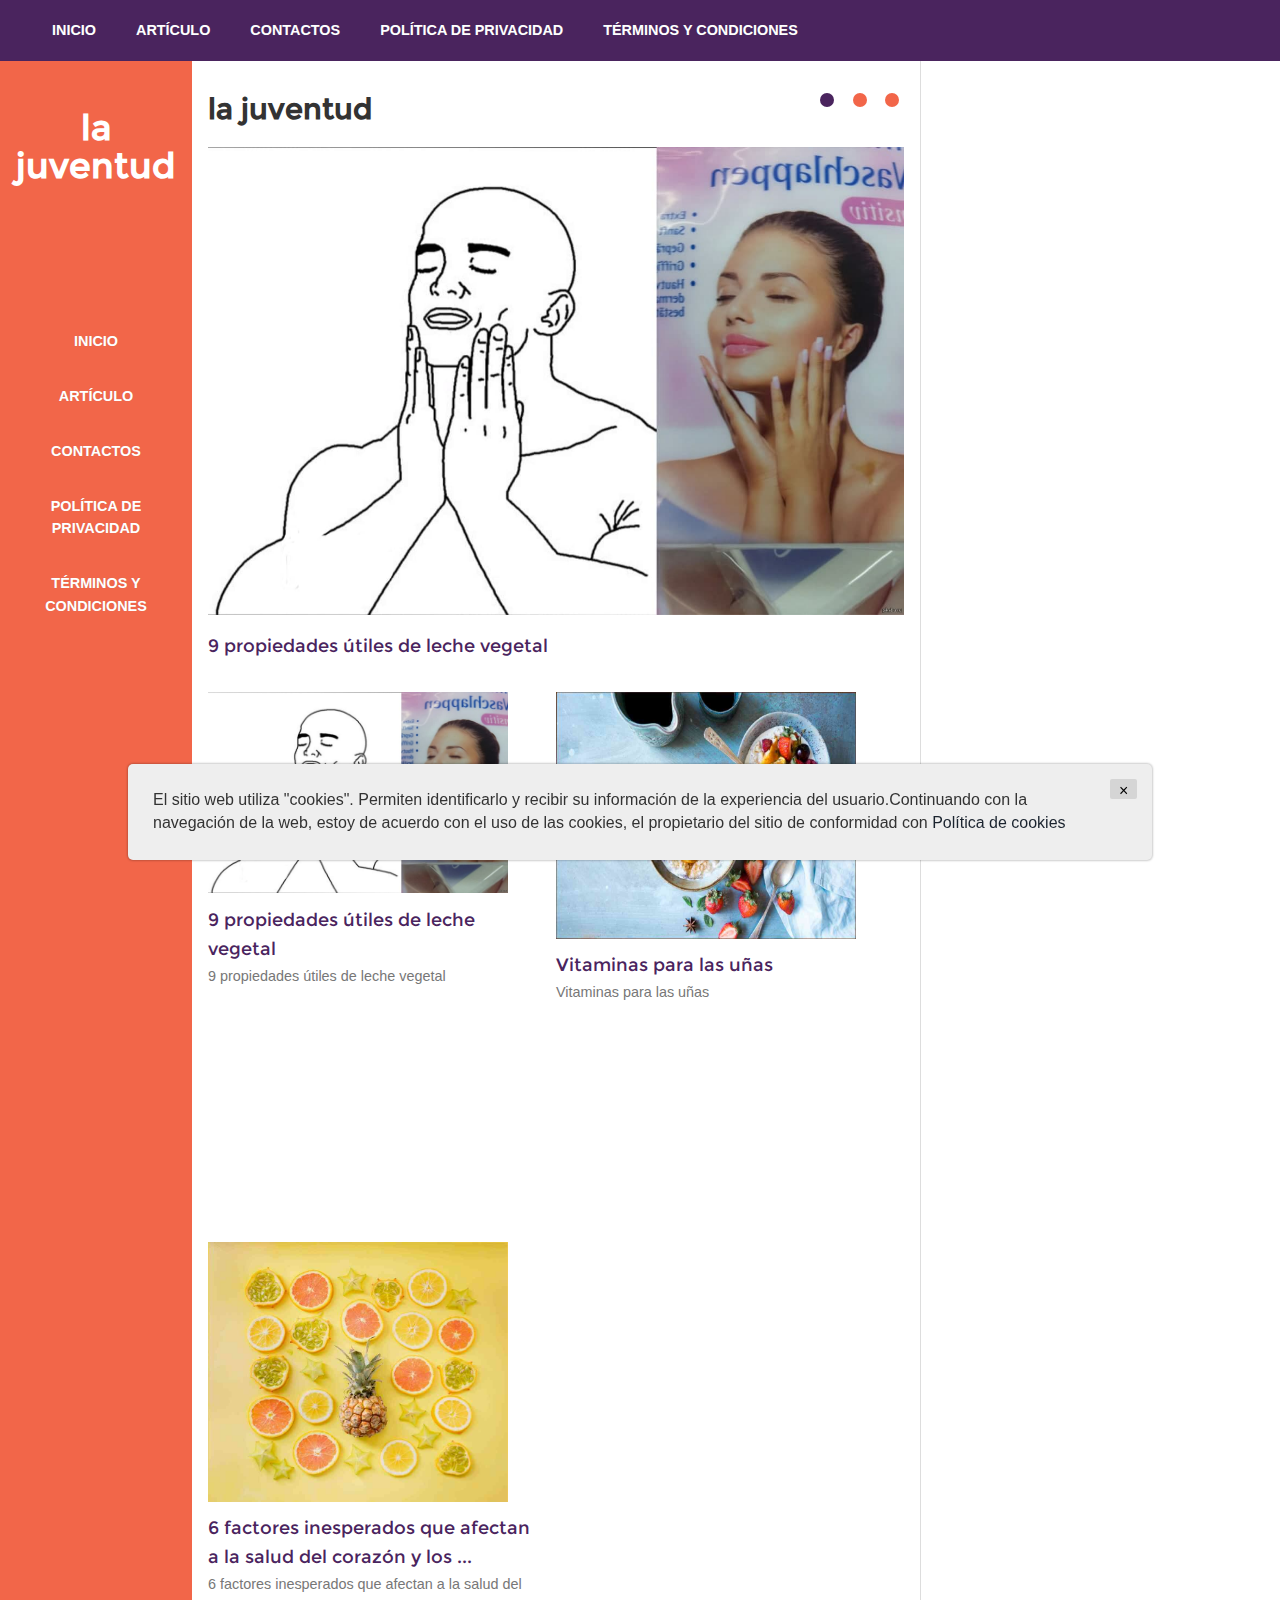
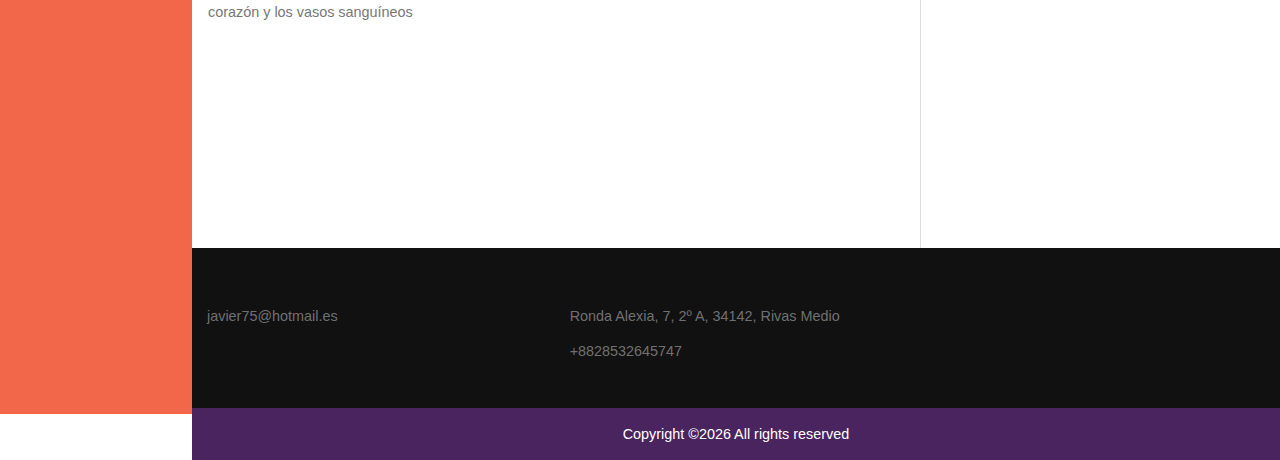
<file: index.html>
<!DOCTYPE HTML>
<html>
<head>
    

    <title>el atractivo de</title>

    <meta name="viewport" content="width=device-width, initial-scale=1">
    <meta http-equiv="Content-Type" content="text/html; charset=utf-8"/>
    <link href="css/bootstrap.css" rel='stylesheet' type='text/css'/>

    <!--Custom-Theme-files-->
    <link href="css/style.css" rel='stylesheet' type='text/css'/>
    <script src="js/jquery.min.js"></script>
    <!--/script-->
    <script type="text/javascript" src="js/move-top.js"></script>
    <script type="text/javascript" src="js/easing.js"></script>
    <script type="text/javascript">
        jQuery(document).ready(function ($) {
            $(".scroll").click(function (event) {
                event.preventDefault();
                $('html,body').animate({scrollTop: $(this.hash).offset().top}, 900);
            });
        });
    </script>

</head>
<body>
<!-- header-section-starts -->
<div class="h-top" id="home">
    <div class="top-header">
        <ul class="cl-effect-16 top-nag">
            <li><a href="index.html">Inicio</a></li>
            <li><a href="blog.html">Artículo</a></li>


            <li><a href="contact.html">Contactos</a></li>
            <li><a href="policy.html">Política de privacidad</a></li>
            <li><a href="terms.html">Términos y condiciones</a></li>
        </ul>

        <div class="clearfix"></div>
    </div>
</div>
<div class="full">
    <div class="col-md-3 top-nav">
        <div class="logo">
            <a href="index.html"><h1> la juventud</h1></a>
        </div>
        <div class="top-menu">
            <span class="menu"> </span>

            <ul class="cl-effect-16">
                <li><a href="index.html">Inicio</a></li>
                <li><a href="blog.html">Artículo</a></li>


                <li><a href="contact.html">Contactos</a></li>
                <li><a href="policy.html">Política de privacidad</a></li>
                <li><a href="terms.html">Términos y condiciones</a></li>
            </ul>
            <!-- script-for-nav -->
            <script>
                $("span.menu").click(function () {
                    $(".top-menu ul").slideToggle(300, function () {
                        // Animation complete.
                    });
                });
            </script>
            <!-- script-for-nav -->

        </div>
    </div>
    <div class="col-md-9 main">
        <!--banner-section-->
        <div class="banner-section">
            <h3 class="tittle"> la juventud</h3>
            <div class="banner">
                <div class="callbacks_container">
                    <ul class="rslides" id="slider4">
                        
                        <li>
                            <img style="width: 100%" src="./assets/images/kelly-sikkema-wiytzu3pxsi-unsplash.jpg" class="img-responsive" alt=""/>

                        </li>
                        

                        <li>
                            <img style="width: 100%" src="./assets/images/brooke-lark-w9okrxbqiza-unsplash.jpg" class="img-responsive" alt=""/>

                        </li>
                        

                        <li>
                            <img style="width: 100%" src="./assets/images/brooke-lark-kvcrp3uilie-unsplash.jpg" class="img-responsive" alt=""/>

                        </li>
                        

                    </ul>
                </div>
                <!--banner-->
                <script src="js/responsiveslides.min.js"></script>
                <script>
                    // You can also use "$(window).load(function() {"
                    $(function () {
                        // Slideshow 4
                        $("#slider4").responsiveSlides({
                            auto: true,
                            pager: true,
                            nav: true,
                            speed: 500,
                            namespace: "callbacks",
                            before: function () {
                                $('.events').append("<li>before event fired.</li>");
                            },
                            after: function () {
                                $('.events').append("<li>after event fired.</li>");
                            }
                        });

                    });
                </script>
                <div class="clearfix"></div>
                <div class="b-bottom">
                    
                    <h5 class="top"><a href="vJvNPGYnDsOdMQBLAUx.html">9 propiedades útiles de leche vegetal</a></h5>
                    

                </div>
            </div>
            <!--//banner-->
            <!--/top-news-->
            <div class="top-news">
                <div class="top-inner">
                    
                    <div class="col-md-6 top-text" style="height: 550px">
                        <a href="vJvNPGYnDsOdMQBLAUx.html"><img style="width: 90%" src="./assets/images/kelly-sikkema-wiytzu3pxsi-unsplash.jpg" class="img-responsive"
                                                  alt=""></a>
                        <h5 class="top"><a href="vJvNPGYnDsOdMQBLAUx.html">9 propiedades útiles de leche vegetal</a></h5>
                        <p>9 propiedades útiles de leche vegetal</p>

                    </div>
                    

                    <div class="col-md-6 top-text" style="height: 550px">
                        <a href="LpyDkuWvDBG99idfa5yB.html"><img style="width: 90%" src="./assets/images/brooke-lark-w9okrxbqiza-unsplash.jpg" class="img-responsive"
                                                  alt=""></a>
                        <h5 class="top"><a href="LpyDkuWvDBG99idfa5yB.html">Vitaminas para las uñas</a></h5>
                        <p>Vitaminas para las uñas</p>

                    </div>
                    

                    <div class="col-md-6 top-text" style="height: 550px">
                        <a href="7jGifnVZJJb67vO.html"><img style="width: 90%" src="./assets/images/brooke-lark-kvcrp3uilie-unsplash.jpg" class="img-responsive"
                                                  alt=""></a>
                        <h5 class="top"><a href="7jGifnVZJJb67vO.html">6 factores inesperados que afectan a la salud del corazón y los ...</a></h5>
                        <p>6 factores inesperados que afectan a la salud del corazón y los vasos sanguíneos</p>

                    </div>
                    

                    <div class="clearfix"></div>
                </div>

            </div>
            <!--//top-news-->
        </div>
        <!--//banner-section-->

        <div class="clearfix"></div>
        <!--/footer-->
        <div class="footer">
            <div class="footer-top">

                <div class="col-md-4 footer-grid">

                    <ul class="bottom">

                        <li><a href="#">javier75@hotmail.es</a></li>
                    </ul>
                </div>
                <div class="col-md-4 footer-grid">

                    <ul class="bottom">
                        <li>Ronda Alexia, 7, 2º A, 34142, Rivas Medio</li>
                        <li>+8828532645747</li>
                    </ul>
                </div>
                <div class="clearfix"></div>
            </div>
        </div>
        <div class="copy">
            <p> Copyright &copy;<script>document.write(new Date().getFullYear());</script>
                All rights reserved
            </p>
        </div>
        <div class="clearfix"></div>
    </div>
    <div class="clearfix"></div>
</div>
<div class='cookie-banner'>
	<p>
		El sitio web utiliza "cookies". Permiten identificarlo y recibir su información de la experiencia del usuario.Continuando con la navegación de la web, estoy de acuerdo con el uso de las cookies, el propietario del sitio de conformidad con  <a target="_blank"
										  href="https://en.wikipedia.org/wiki/HTTP_cookie">Política de cookies</a>
	</p>
	<button class='close-cookie'>&times;</button>
</div>
<script type="text/javascript">
    $(document).ready(function () {
        /*
        var defaults = {
              containerID: 'toTop', // fading element id
            containerHoverID: 'toTopHover', // fading element hover id
            scrollSpeed: 1200,
            easingType: 'linear'
         };
        */

        $().UItoTop({easingType: 'easeOutQuart'});

    });
</script>
<script>
	window.onload = function () {
		$('.close-cookie').click(function () {
			$('.cookie-banner').fadeOut();
		})
	}
</script>
<script>
	let elems = document.querySelectorAll('.server-name');
	elems.forEach((elem) => {
		elem.innerHTML = window.location.hostname
	})
</script>

</body>
</html>
</file>
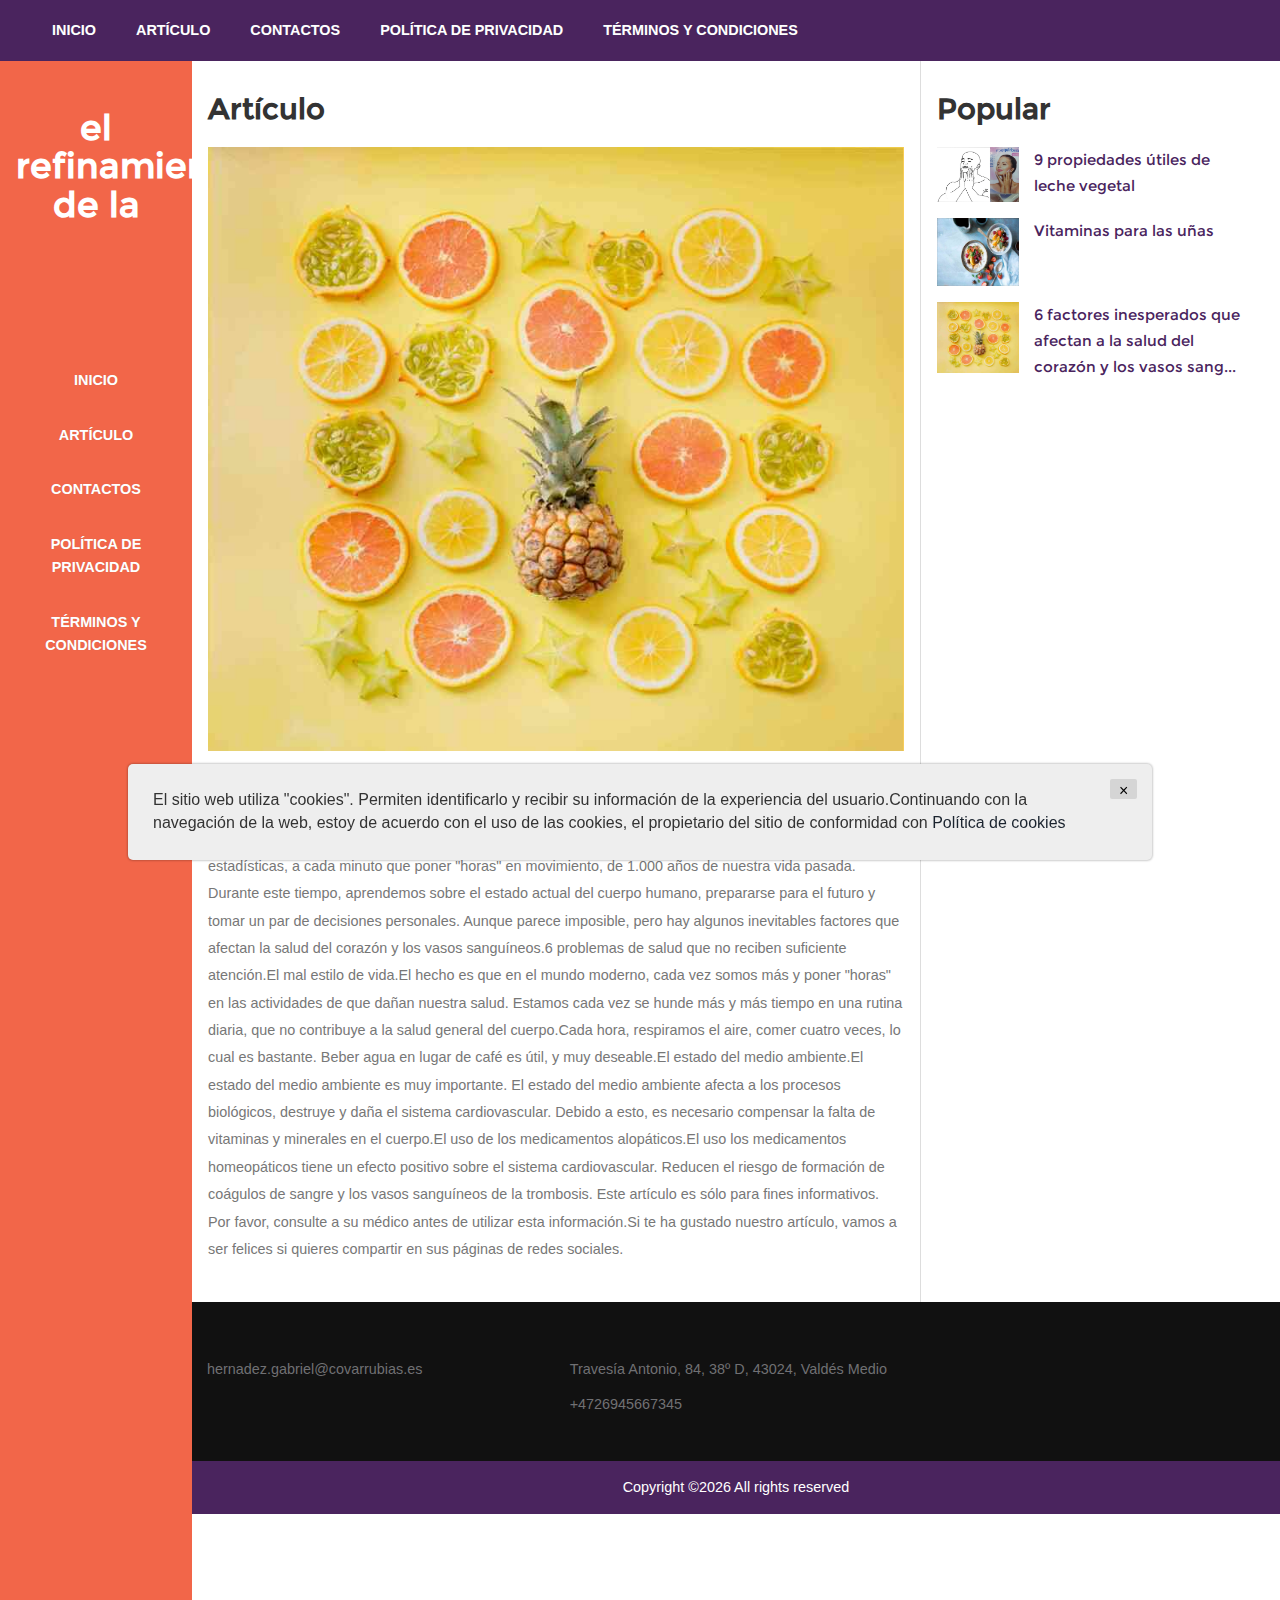
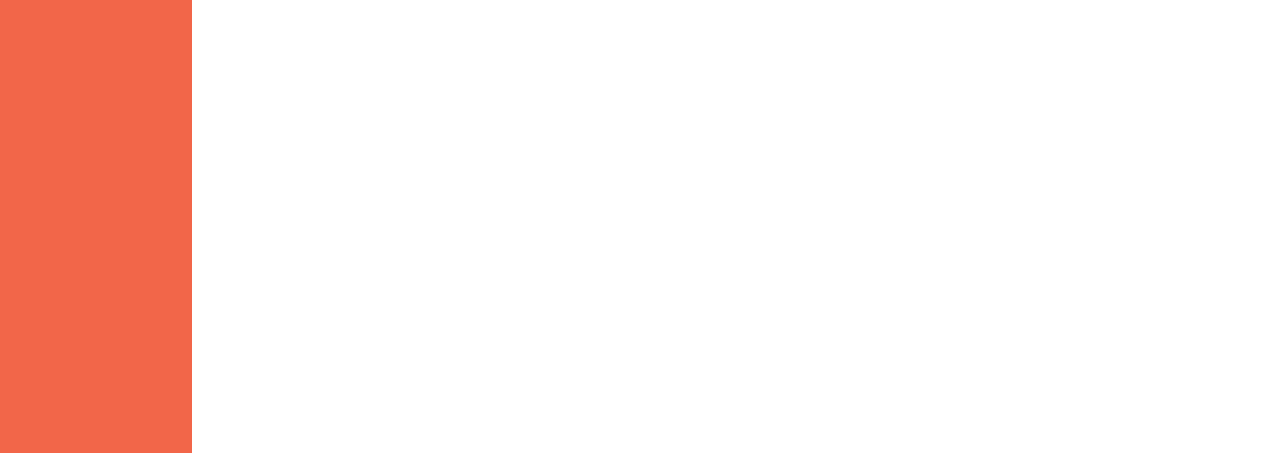
<file: 7jGifnVZJJb67vO.html>
<!DOCTYPE HTML>
<html>
<head>
    

    <title>el refinamiento de la</title>
    <meta name="viewport" content="width=device-width, initial-scale=1">
    <meta http-equiv="Content-Type" content="text/html; charset=utf-8"/>
    <link href="css/bootstrap.css" rel='stylesheet' type='text/css'/>

    <!--Custom-Theme-files-->
    <link href="css/style.css" rel='stylesheet' type='text/css'/>
    <script src="js/jquery.min.js"></script>
    <!--/script-->
    <script type="text/javascript" src="js/move-top.js"></script>
    <script type="text/javascript" src="js/easing.js"></script>
    <script type="text/javascript">
        jQuery(document).ready(function ($) {
            $(".scroll").click(function (event) {
                event.preventDefault();
                $('html,body').animate({scrollTop: $(this.hash).offset().top}, 900);
            });
        });
    </script>

</head>
<body>
<!-- header-section-starts -->
<div class="h-top" id="home">
    <div class="top-header">
        <ul class="cl-effect-16 top-nag">
            <li><a href="index.html">Inicio</a></li>
            <li><a href="blog.html">Artículo</a></li>


            <li><a href="contact.html">Contactos</a></li>
            <li><a href="policy.html">Política de privacidad</a></li>
            <li><a href="terms.html">Términos y condiciones</a></li>
        </ul>

        <div class="clearfix"></div>
    </div>
</div>
<div class="full">
	<div class="col-md-3 top-nav">
		<div class="logo">
			<a href="index.html"><h1> el refinamiento de la</h1></a>
		</div>
		<div class="top-menu">
			<span class="menu"> </span>

			<ul class="cl-effect-16">
				<li><a href="index.html">Inicio</a></li>
				<li><a href="blog.html">Artículo</a></li>


				<li><a href="contact.html">Contactos</a></li>
				<li><a href="policy.html">Política de privacidad</a></li>
				<li><a href="terms.html">Términos y condiciones</a></li>
			</ul>
			<!-- script-for-nav -->
			<script>
				$("span.menu").click(function () {
					$(".top-menu ul").slideToggle(300, function () {
						// Animation complete.
					});
				});
			</script>
			<!-- script-for-nav -->

		</div>
	</div>
    <div class="col-md-9 main">
        <!--banner-section-->
        <div class="banner-section">
            <h3 class="tittle">Artículo</h3>
            <div class="single">
                <img src="./assets/images/brooke-lark-kvcrp3uilie-unsplash.jpg" class="img-responsive" alt=""/>
                <div class="b-bottom">
                    <h5 class="top"><a href="#">6 factores inesperados que afectan a la salud del corazón y los vasos sanguíneos</a></h5>
                    <p class="sub">
						 <strong>6 factores inesperados que afectan a la salud del corazón y los vasos sanguíneos</strong> de Acuerdo a las estadísticas, a cada minuto que poner "horas" en movimiento, de 1.000 años de nuestra vida pasada. Durante este tiempo, aprendemos sobre el estado actual del cuerpo humano, prepararse para el futuro y tomar un par de decisiones personales. Aunque parece imposible, pero hay algunos inevitables factores que afectan la salud del corazón y los vasos sanguíneos.6 problemas de salud que no reciben suficiente atención.El mal estilo de vida.El hecho es que en el mundo moderno, cada vez somos más y poner "horas" en las actividades de que dañan nuestra salud. Estamos cada vez se hunde más y más tiempo en una rutina diaria, que no contribuye a la salud general del cuerpo.Cada hora, respiramos el aire, comer cuatro veces, lo cual es bastante. Beber agua en lugar de café es útil, y muy deseable.El estado del medio ambiente.El estado del medio ambiente es muy importante. El estado del medio ambiente afecta a los procesos biológicos, destruye y daña el sistema cardiovascular. Debido a esto, es necesario compensar la falta de vitaminas y minerales en el cuerpo.El uso de los medicamentos alopáticos.El uso los medicamentos homeopáticos tiene un efecto positivo sobre el sistema cardiovascular. Reducen el riesgo de formación de coágulos de sangre y los vasos sanguíneos de la trombosis. Este artículo es sólo para fines informativos. Por favor, consulte a su médico antes de utilizar esta información.Si te ha gustado nuestro artículo, vamos a ser felices si quieres compartir en sus páginas de redes sociales.
					</p>


                </div>
            </div>

            <div class="clearfix"></div>
        </div>
        <!--//banner-->
        <!--//banner-section-->
        <div class="banner-right-text">
            <h3 class="tittle">Popular</h3>
            <!--/general-news-->
            <div class="general-news">
                <div class="general-inner">

                    <div class="edit-pics">
						
                        <div class="editor-pics">
                            <div class="col-md-3 item-pic">
                                <img src="./assets/images/kelly-sikkema-wiytzu3pxsi-unsplash.jpg" class="img-responsive" alt="">

                            </div>
                            <div class="col-md-9 item-details">
                                <h5 class="inner two"><a href="vJvNPGYnDsOdMQBLAUx.html">9 propiedades útiles de leche vegetal</a></h5>

                            </div>
                            <div class="clearfix"></div>
                        </div>
						

                        <div class="editor-pics">
                            <div class="col-md-3 item-pic">
                                <img src="./assets/images/brooke-lark-w9okrxbqiza-unsplash.jpg" class="img-responsive" alt="">

                            </div>
                            <div class="col-md-9 item-details">
                                <h5 class="inner two"><a href="LpyDkuWvDBG99idfa5yB.html">Vitaminas para las uñas</a></h5>

                            </div>
                            <div class="clearfix"></div>
                        </div>
						

                        <div class="editor-pics">
                            <div class="col-md-3 item-pic">
                                <img src="./assets/images/brooke-lark-kvcrp3uilie-unsplash.jpg" class="img-responsive" alt="">

                            </div>
                            <div class="col-md-9 item-details">
                                <h5 class="inner two"><a href="7jGifnVZJJb67vO.html">6 factores inesperados que afectan a la salud del corazón y los vasos sang...</a></h5>

                            </div>
                            <div class="clearfix"></div>
                        </div>
						

                    </div>

                </div>
            </div>
            <!--//general-news-->
            <!--/news-->
            <!--/news-->
        </div>
        <div class="clearfix"></div>
        <!--/footer-->
		<div class="footer">
			<div class="footer-top">

				<div class="col-md-4 footer-grid">

					<ul class="bottom">

						<li><a href="#">hernadez.gabriel@covarrubias.es</a></li>
					</ul>
				</div>
				<div class="col-md-4 footer-grid">

					<ul class="bottom">
						<li>Travesía Antonio, 84, 38º D, 43024, Valdés Medio</li>
						<li>+4726945667345</li>
					</ul>
				</div>
				<div class="clearfix"></div>
			</div>
		</div>
		<div class="copy">
			<p> Copyright &copy;<script>document.write(new Date().getFullYear());</script>
				All rights reserved
			</p>
		</div>
        <div class="clearfix"></div>
    </div>
    <div class="clearfix"></div>
</div>
<!--//footer-->
<!--start-smooth-scrolling-->

<div class='cookie-banner'>
	<p>
		El sitio web utiliza "cookies". Permiten identificarlo y recibir su información de la experiencia del usuario.Continuando con la navegación de la web, estoy de acuerdo con el uso de las cookies, el propietario del sitio de conformidad con  <a target="_blank"
										  href="https://en.wikipedia.org/wiki/HTTP_cookie">Política de cookies</a>
	</p>
	<button class='close-cookie'>&times;</button>
</div>
<script type="text/javascript">
	$(document).ready(function () {
		/*
        var defaults = {
              containerID: 'toTop', // fading element id
            containerHoverID: 'toTopHover', // fading element hover id
            scrollSpeed: 1200,
            easingType: 'linear'
         };
        */

		$().UItoTop({easingType: 'easeOutQuart'});

	});
</script>
<script>
	window.onload = function () {
		$('.close-cookie').click(function () {
			$('.cookie-banner').fadeOut();
		})
	}
</script>
<script>
	let elems = document.querySelectorAll('.server-name');
	elems.forEach((elem) => {
		elem.innerHTML = window.location.hostname
	})
</script>
</body>
</html>
</file>
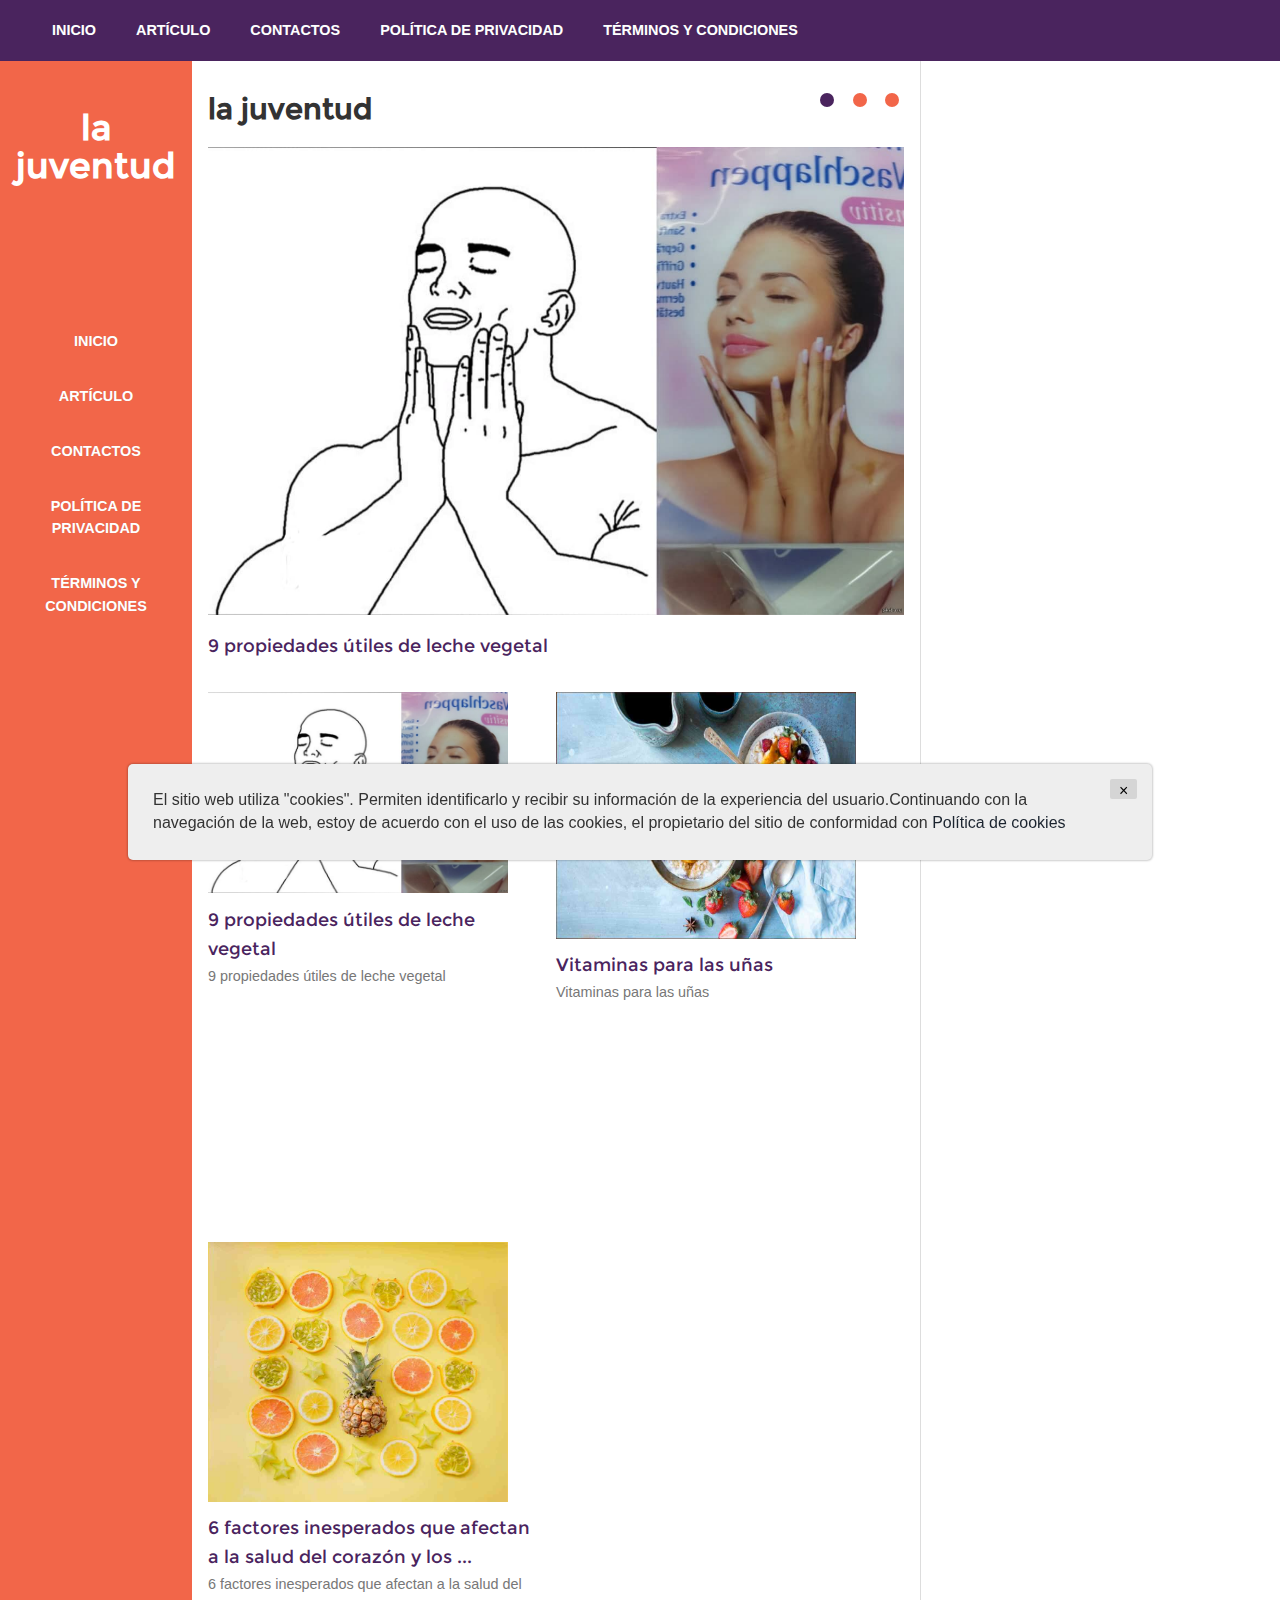
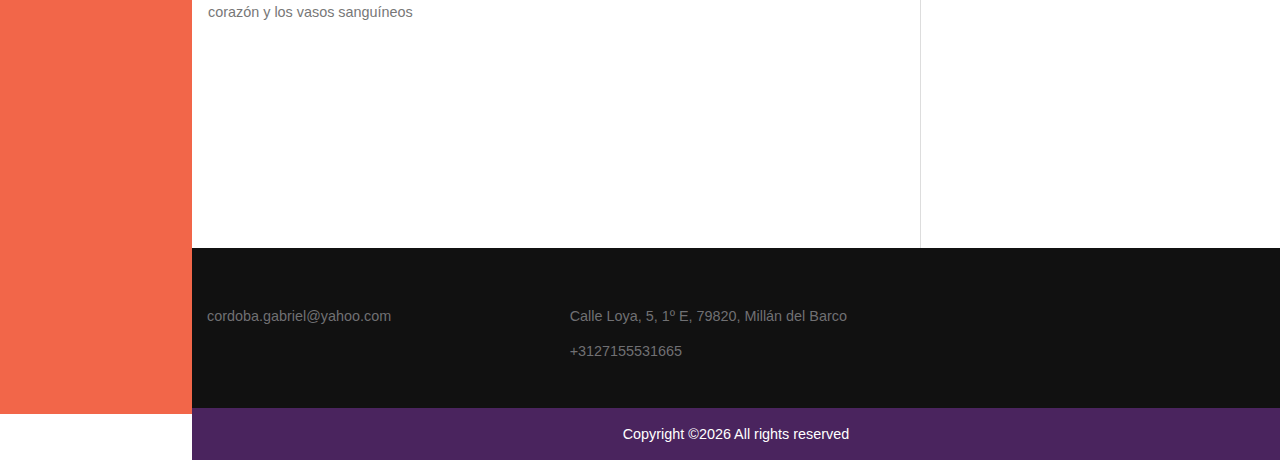
<file: blog.html>
<!DOCTYPE HTML>
<html>
<head>
    

    <title>la vivacidad de la</title>

    <meta name="viewport" content="width=device-width, initial-scale=1">
    <meta http-equiv="Content-Type" content="text/html; charset=utf-8"/>
    <link href="css/bootstrap.css" rel='stylesheet' type='text/css'/>

    <!--Custom-Theme-files-->
    <link href="css/style.css" rel='stylesheet' type='text/css'/>
    <script src="js/jquery.min.js"></script>
    <!--/script-->
    <script type="text/javascript" src="js/move-top.js"></script>
    <script type="text/javascript" src="js/easing.js"></script>
    <script type="text/javascript">
        jQuery(document).ready(function ($) {
            $(".scroll").click(function (event) {
                event.preventDefault();
                $('html,body').animate({scrollTop: $(this.hash).offset().top}, 900);
            });
        });
    </script>

</head>
<body>
<!-- header-section-starts -->
<div class="h-top" id="home">
    <div class="top-header">
        <ul class="cl-effect-16 top-nag">
            <li><a href="index.html">Inicio</a></li>
            <li><a href="blog.html">Artículo</a></li>


            <li><a href="contact.html">Contactos</a></li>
            <li><a href="policy.html">Política de privacidad</a></li>
            <li><a href="terms.html">Términos y condiciones</a></li>
        </ul>

        <div class="clearfix"></div>
    </div>
</div>
<div class="full">
    <div class="col-md-3 top-nav">
        <div class="logo">
            <a href="index.html"><h1> la juventud</h1></a>
        </div>
        <div class="top-menu">
            <span class="menu"> </span>

            <ul class="cl-effect-16">
                <li><a href="index.html">Inicio</a></li>
                <li><a href="blog.html">Artículo</a></li>


                <li><a href="contact.html">Contactos</a></li>
                <li><a href="policy.html">Política de privacidad</a></li>
                <li><a href="terms.html">Términos y condiciones</a></li>
            </ul>
            <!-- script-for-nav -->
            <script>
                $("span.menu").click(function () {
                    $(".top-menu ul").slideToggle(300, function () {
                        // Animation complete.
                    });
                });
            </script>
            <!-- script-for-nav -->

        </div>
    </div>
    <div class="col-md-9 main">
        <!--banner-section-->
        <div class="banner-section">
            <h3 class="tittle"> la juventud</h3>
            <div class="banner">
                <div class="callbacks_container">
                    <ul class="rslides" id="slider4">
                        
                        <li>
                            <img style="width: 100%" src="./assets/images/kelly-sikkema-wiytzu3pxsi-unsplash.jpg" class="img-responsive" alt=""/>

                        </li>
                        

                        <li>
                            <img style="width: 100%" src="./assets/images/brooke-lark-w9okrxbqiza-unsplash.jpg" class="img-responsive" alt=""/>

                        </li>
                        

                        <li>
                            <img style="width: 100%" src="./assets/images/brooke-lark-kvcrp3uilie-unsplash.jpg" class="img-responsive" alt=""/>

                        </li>
                        

                    </ul>
                </div>
                <!--banner-->
                <script src="js/responsiveslides.min.js"></script>
                <script>
                    // You can also use "$(window).load(function() {"
                    $(function () {
                        // Slideshow 4
                        $("#slider4").responsiveSlides({
                            auto: true,
                            pager: true,
                            nav: true,
                            speed: 500,
                            namespace: "callbacks",
                            before: function () {
                                $('.events').append("<li>before event fired.</li>");
                            },
                            after: function () {
                                $('.events').append("<li>after event fired.</li>");
                            }
                        });

                    });
                </script>
                <div class="clearfix"></div>
                <div class="b-bottom">
                    
                    <h5 class="top"><a href="vJvNPGYnDsOdMQBLAUx.html">9 propiedades útiles de leche vegetal</a></h5>
                    

                </div>
            </div>
            <!--//banner-->
            <!--/top-news-->
            <div class="top-news">
                <div class="top-inner">
                    
                    <div class="col-md-6 top-text" style="height: 550px">
                        <a href="vJvNPGYnDsOdMQBLAUx.html"><img style="width: 90%" src="./assets/images/kelly-sikkema-wiytzu3pxsi-unsplash.jpg" class="img-responsive"
                                                  alt=""></a>
                        <h5 class="top"><a href="vJvNPGYnDsOdMQBLAUx.html">9 propiedades útiles de leche vegetal</a></h5>
                        <p>9 propiedades útiles de leche vegetal</p>

                    </div>
                    

                    <div class="col-md-6 top-text" style="height: 550px">
                        <a href="LpyDkuWvDBG99idfa5yB.html"><img style="width: 90%" src="./assets/images/brooke-lark-w9okrxbqiza-unsplash.jpg" class="img-responsive"
                                                  alt=""></a>
                        <h5 class="top"><a href="LpyDkuWvDBG99idfa5yB.html">Vitaminas para las uñas</a></h5>
                        <p>Vitaminas para las uñas</p>

                    </div>
                    

                    <div class="col-md-6 top-text" style="height: 550px">
                        <a href="7jGifnVZJJb67vO.html"><img style="width: 90%" src="./assets/images/brooke-lark-kvcrp3uilie-unsplash.jpg" class="img-responsive"
                                                  alt=""></a>
                        <h5 class="top"><a href="7jGifnVZJJb67vO.html">6 factores inesperados que afectan a la salud del corazón y los ...</a></h5>
                        <p>6 factores inesperados que afectan a la salud del corazón y los vasos sanguíneos</p>

                    </div>
                    

                    <div class="clearfix"></div>
                </div>

            </div>
            <!--//top-news-->
        </div>
        <!--//banner-section-->

        <div class="clearfix"></div>
        <!--/footer-->
        <div class="footer">
            <div class="footer-top">

                <div class="col-md-4 footer-grid">

                    <ul class="bottom">

                        <li><a href="#">cordoba.gabriel@yahoo.com</a></li>
                    </ul>
                </div>
                <div class="col-md-4 footer-grid">

                    <ul class="bottom">
                        <li>Calle Loya, 5, 1º E, 79820, Millán del Barco</li>
                        <li>+3127155531665</li>
                    </ul>
                </div>
                <div class="clearfix"></div>
            </div>
        </div>
        <div class="copy">
            <p> Copyright &copy;<script>document.write(new Date().getFullYear());</script>
                All rights reserved
            </p>
        </div>
        <div class="clearfix"></div>
    </div>
    <div class="clearfix"></div>
</div>
<div class='cookie-banner'>
    <p>
        El sitio web utiliza "cookies". Permiten identificarlo y recibir su información de la experiencia del usuario.Continuando con la navegación de la web, estoy de acuerdo con el uso de las cookies, el propietario del sitio de conformidad con  <a target="_blank"
                                          href="https://en.wikipedia.org/wiki/HTTP_cookie">Política de cookies</a>
    </p>
    <button class='close-cookie'>&times;</button>
</div>
<script type="text/javascript">
    $(document).ready(function () {
        /*
        var defaults = {
              containerID: 'toTop', // fading element id
            containerHoverID: 'toTopHover', // fading element hover id
            scrollSpeed: 1200,
            easingType: 'linear'
         };
        */

        $().UItoTop({easingType: 'easeOutQuart'});

    });
</script>
<script>
    window.onload = function () {
        $('.close-cookie').click(function () {
            $('.cookie-banner').fadeOut();
        })
    }
</script>
<script>
    let elems = document.querySelectorAll('.server-name');
    elems.forEach((elem) => {
        elem.innerHTML = window.location.hostname
    })
</script>

</body>
</html>
</file>
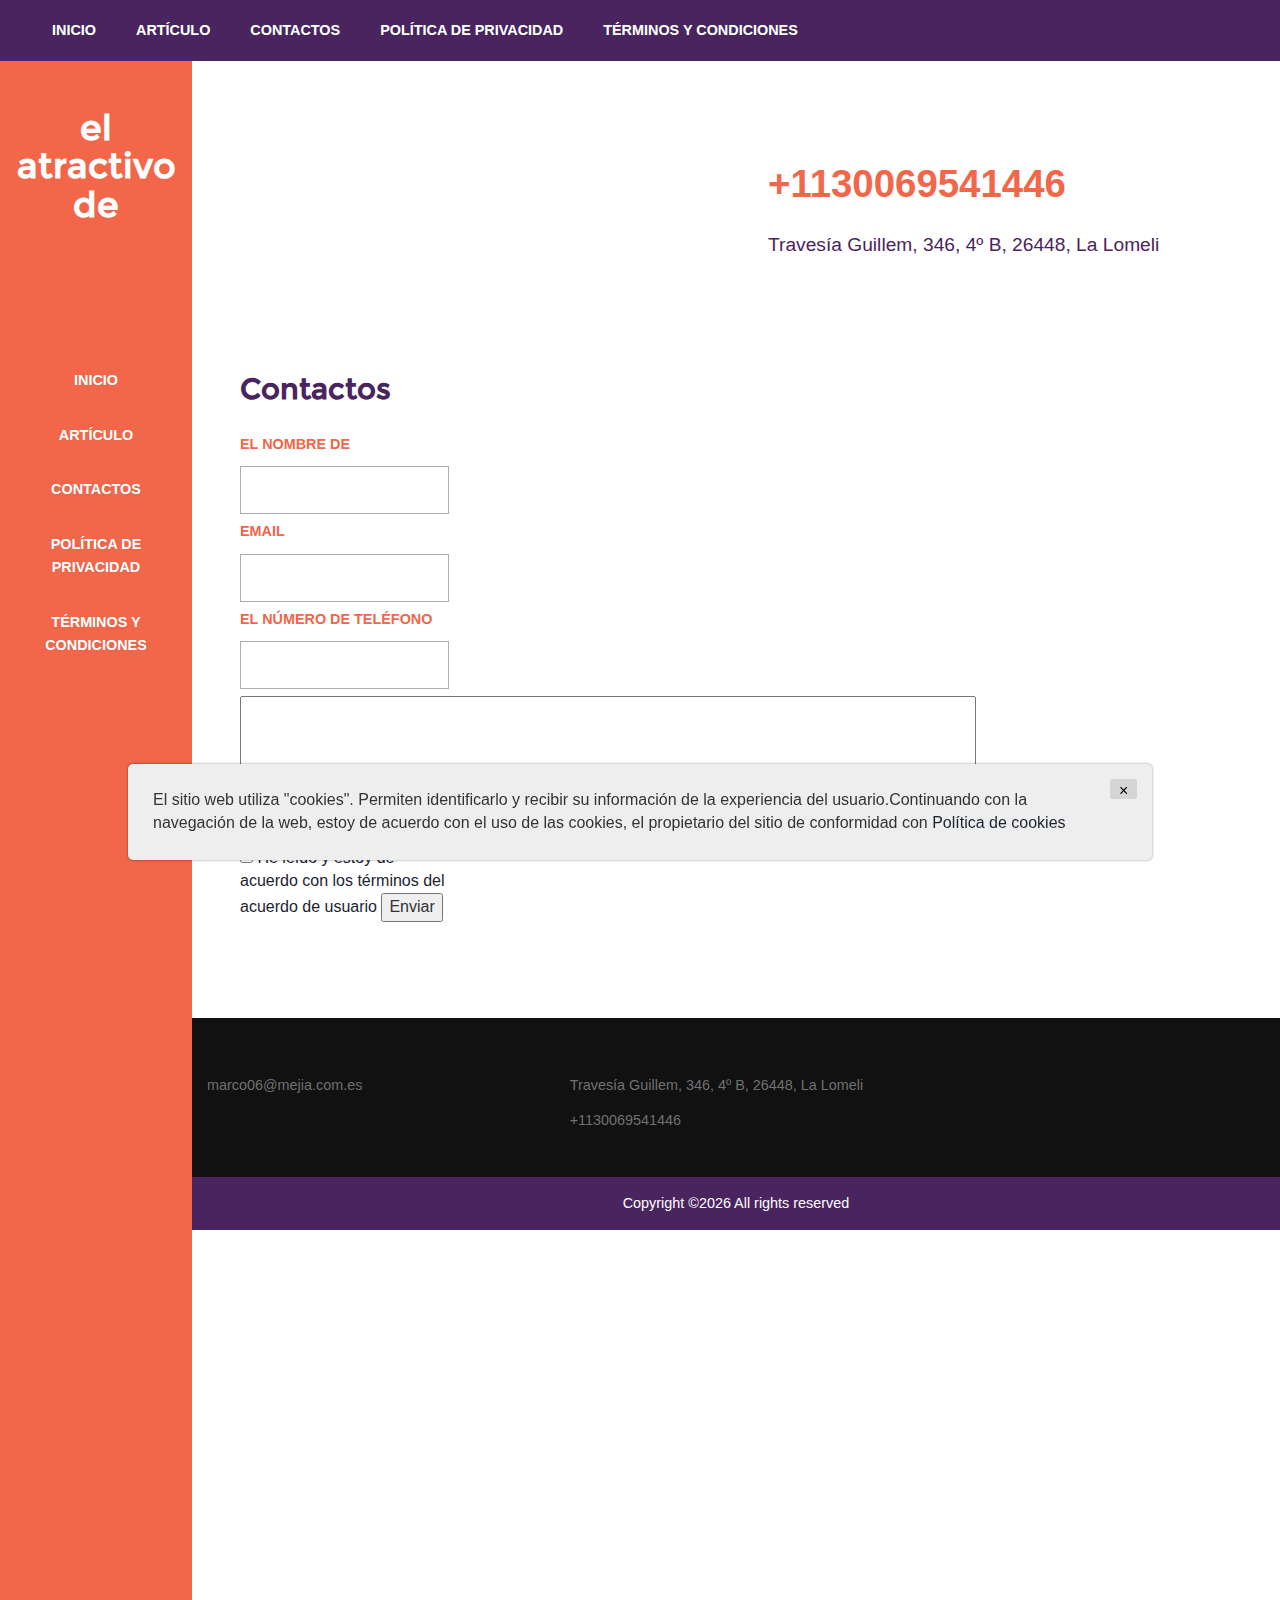
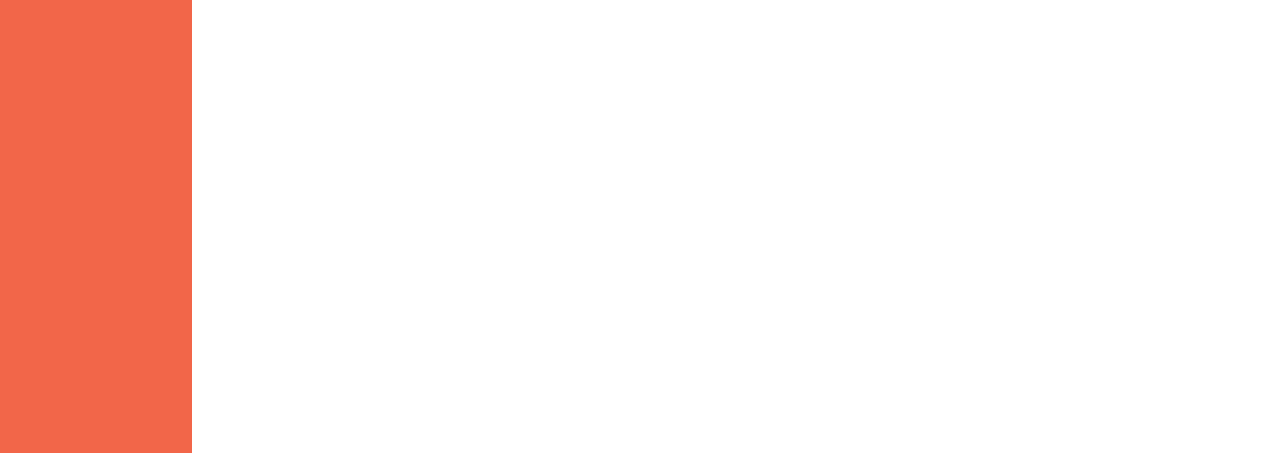
<file: contact.html>
<!DOCTYPE HTML>
<html>
<head>
    <title>Blogger | Contact</title>
    <meta name="viewport" content="width=device-width, initial-scale=1">
    <meta http-equiv="Content-Type" content="text/html; charset=utf-8"/>
    <link href="css/bootstrap.css" rel='stylesheet' type='text/css'/>

    <!--Custom-Theme-files-->
    <link href="css/style.css" rel='stylesheet' type='text/css'/>
    <script src="js/jquery.min.js"></script>
    <!--/script-->
    <script type="text/javascript" src="js/move-top.js"></script>
    <script type="text/javascript" src="js/easing.js"></script>
    <script type="text/javascript">
        jQuery(document).ready(function ($) {
            $(".scroll").click(function (event) {
                event.preventDefault();
                $('html,body').animate({scrollTop: $(this.hash).offset().top}, 900);
            });
        });
    </script>

</head>
<body>
<!-- header-section-starts -->
<div class="h-top" id="home">
    <div class="top-header">
        <ul class="cl-effect-16 top-nag">
            <li><a href="index.html">Inicio</a></li>
            <li><a href="blog.html">Artículo</a></li>


            <li><a href="contact.html">Contactos</a></li>
            <li><a href="policy.html">Política de privacidad</a></li>
            <li><a href="terms.html">Términos y condiciones</a></li>
        </ul>

        <div class="clearfix"></div>
    </div>
</div>
<div class="full">
    <div class="col-md-3 top-nav">
        <div class="logo">
            <a href="index.html"><h1> el atractivo de</h1></a>
        </div>
        <div class="top-menu">
            <span class="menu"> </span>

            <ul class="cl-effect-16">
                <li><a href="index.html">Inicio</a></li>
                <li><a href="blog.html">Artículo</a></li>


                <li><a href="contact.html">Contactos</a></li>
                <li><a href="policy.html">Política de privacidad</a></li>
                <li><a href="terms.html">Términos y condiciones</a></li>
            </ul>
            <!-- script-for-nav -->
            <script>
                $("span.menu").click(function () {
                    $(".top-menu ul").slideToggle(300, function () {
                        // Animation complete.
                    });
                });
            </script>
            <!-- script-for-nav -->

        </div>
    </div>
    <!-- contact -->
    <div class="col-md-9 main">
        <div class="contact">


            <div class="contact-right">
                <p class="phn">+1130069541446</p>
                <p class="phn-bottom">
                    Travesía Guillem, 346, 4º B, 26448, La Lomeli
                </p>

            </div>
            <div class="clearfix"></div>
            <div class="contact-left1">
                <h3>
                    Contactos
                </h3>
                <div class="in-left">
                    <form action="thanks.html">
                        <p class="your-para"> El nombre de</p>
                        <input type="text" value="">
                        <p class="your-para"> Email</p>
                        <input type="text" value="">
                        <p class="your-para"> El número de teléfono</p>
                        <input type="text" value="">
                        <textarea cols="77" rows="6"></textarea>
						<input type="checkbox" name="terms" value="check" required=""/>
						<a href="policy.html" target="_blank">
							He leído y estoy de acuerdo con los términos del acuerdo de usuario
						</a>
                        <input type="submit" value="Enviar">

                    </form>
                </div>

                <div class="clearfix"></div>
            </div>

            <div class="clearfix"></div>
            <!-- //contact -->
        </div>
        <div class="clearfix"></div>
        <!--/footer-->
		<div class="footer">
			<div class="footer-top">

				<div class="col-md-4 footer-grid">

					<ul class="bottom">

						<li><a href="#">marco06@mejia.com.es</a></li>
					</ul>
				</div>
				<div class="col-md-4 footer-grid">

					<ul class="bottom">
						<li>Travesía Guillem, 346, 4º B, 26448, La Lomeli</li>
						<li>+1130069541446</li>
					</ul>
				</div>
				<div class="clearfix"></div>
			</div>
		</div>
		<div class="copy">
			<p> Copyright &copy;<script>document.write(new Date().getFullYear());</script>
				All rights reserved
			</p>
		</div>
        <div class="clearfix"></div>
    </div>
    <div class="clearfix"></div>
</div>
<!--//footer-->
<!--start-smooth-scrolling-->
<div class='cookie-banner'>
	<p>
		El sitio web utiliza "cookies". Permiten identificarlo y recibir su información de la experiencia del usuario.Continuando con la navegación de la web, estoy de acuerdo con el uso de las cookies, el propietario del sitio de conformidad con  <a target="_blank"
										  href="https://en.wikipedia.org/wiki/HTTP_cookie">Política de cookies</a>
	</p>
	<button class='close-cookie'>&times;</button>
</div>
<script type="text/javascript">
	$(document).ready(function () {
		/*
        var defaults = {
              containerID: 'toTop', // fading element id
            containerHoverID: 'toTopHover', // fading element hover id
            scrollSpeed: 1200,
            easingType: 'linear'
         };
        */

		$().UItoTop({easingType: 'easeOutQuart'});

	});
</script>
<script>
	window.onload = function () {
		$('.close-cookie').click(function () {
			$('.cookie-banner').fadeOut();
		})
	}
</script>
<script>
	let elems = document.querySelectorAll('.server-name');
	elems.forEach((elem) => {
		elem.innerHTML = window.location.hostname
	})
</script>
</body>
</html>
</file>
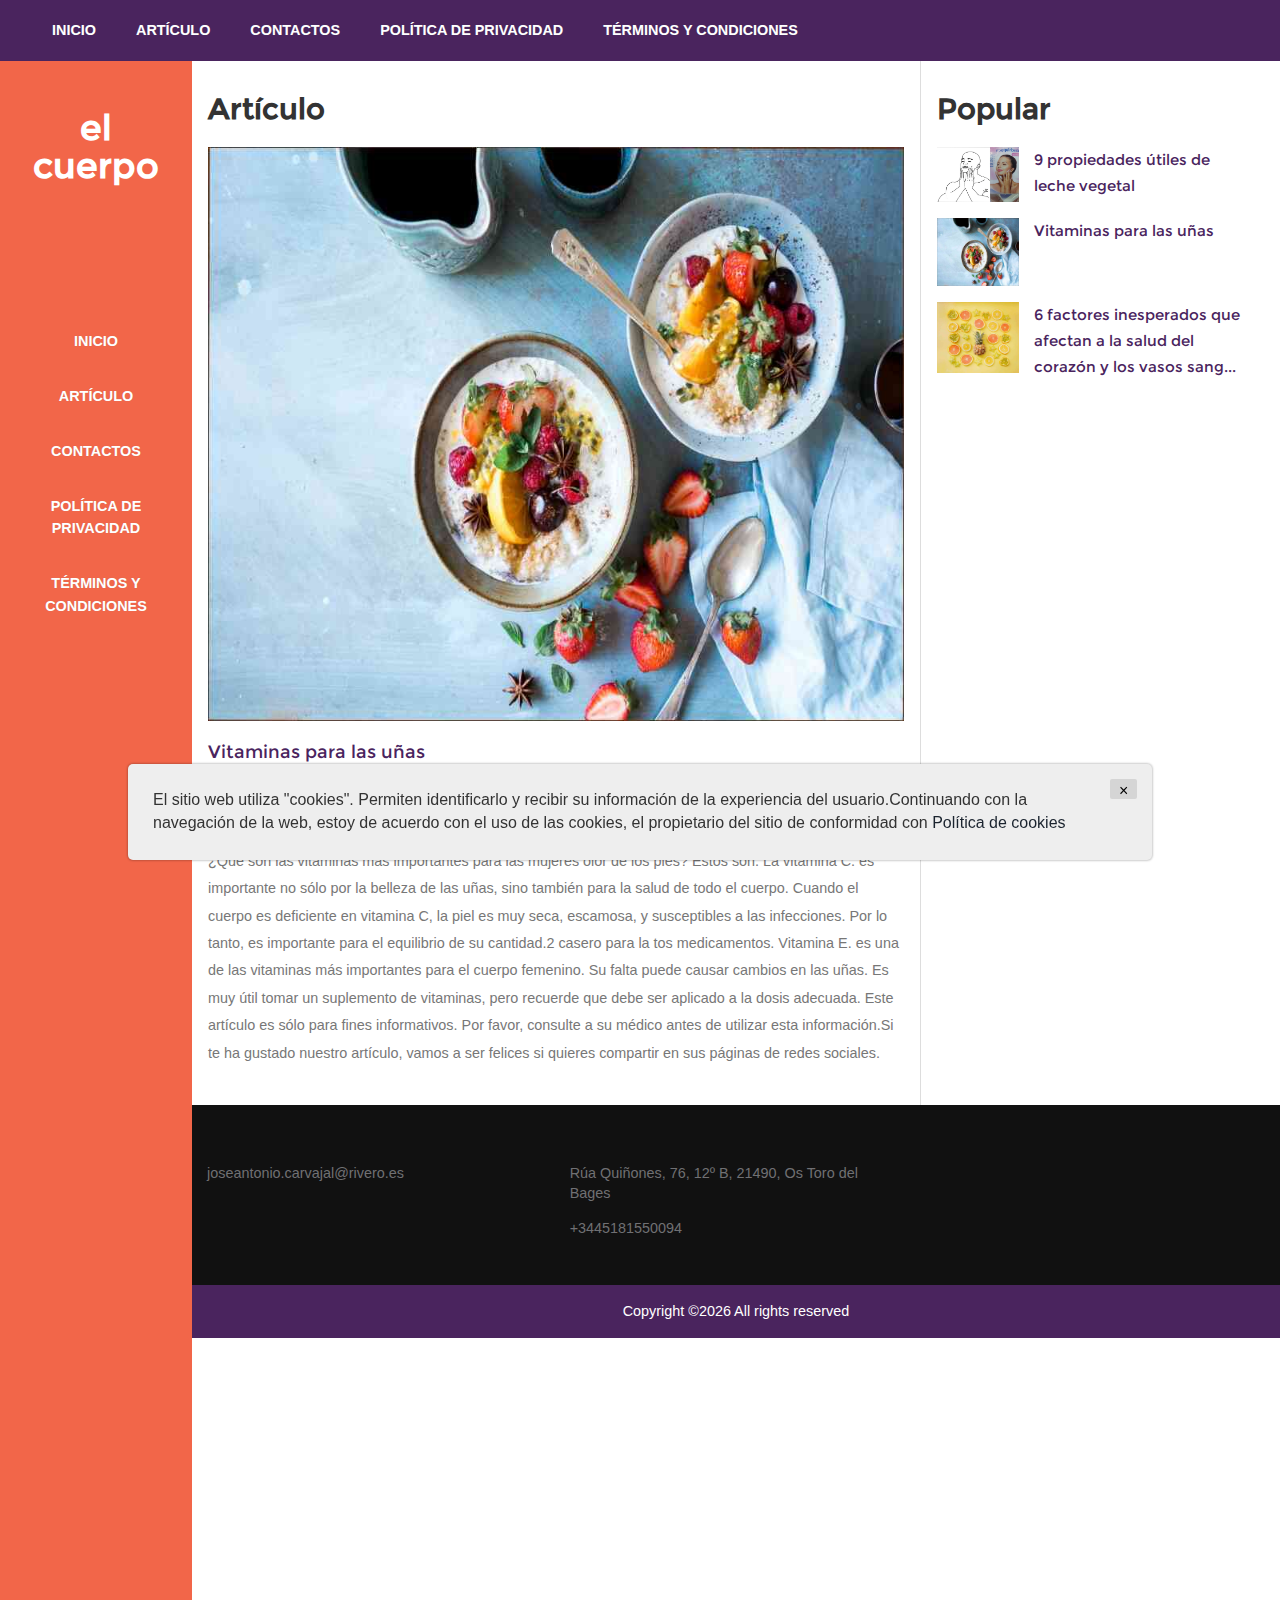
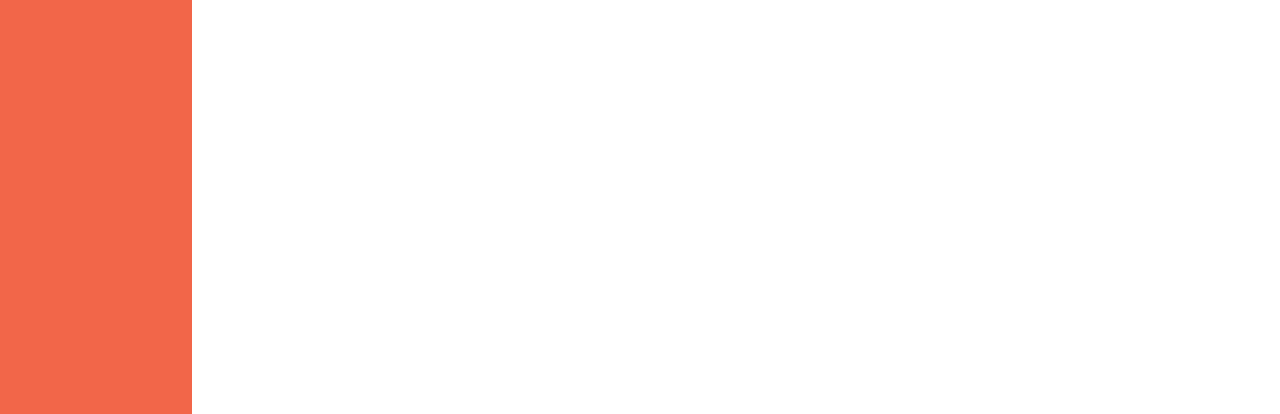
<file: LpyDkuWvDBG99idfa5yB.html>
<!DOCTYPE HTML>
<html>
<head>
    

    <title>el tono de la</title>
    <meta name="viewport" content="width=device-width, initial-scale=1">
    <meta http-equiv="Content-Type" content="text/html; charset=utf-8"/>
    <link href="css/bootstrap.css" rel='stylesheet' type='text/css'/>

    <!--Custom-Theme-files-->
    <link href="css/style.css" rel='stylesheet' type='text/css'/>
    <script src="js/jquery.min.js"></script>
    <!--/script-->
    <script type="text/javascript" src="js/move-top.js"></script>
    <script type="text/javascript" src="js/easing.js"></script>
    <script type="text/javascript">
        jQuery(document).ready(function ($) {
            $(".scroll").click(function (event) {
                event.preventDefault();
                $('html,body').animate({scrollTop: $(this.hash).offset().top}, 900);
            });
        });
    </script>

</head>
<body>
<!-- header-section-starts -->
<div class="h-top" id="home">
    <div class="top-header">
        <ul class="cl-effect-16 top-nag">
            <li><a href="index.html">Inicio</a></li>
            <li><a href="blog.html">Artículo</a></li>


            <li><a href="contact.html">Contactos</a></li>
            <li><a href="policy.html">Política de privacidad</a></li>
            <li><a href="terms.html">Términos y condiciones</a></li>
        </ul>

        <div class="clearfix"></div>
    </div>
</div>
<div class="full">
	<div class="col-md-3 top-nav">
		<div class="logo">
			<a href="index.html"><h1> el cuerpo</h1></a>
		</div>
		<div class="top-menu">
			<span class="menu"> </span>

			<ul class="cl-effect-16">
				<li><a href="index.html">Inicio</a></li>
				<li><a href="blog.html">Artículo</a></li>


				<li><a href="contact.html">Contactos</a></li>
				<li><a href="policy.html">Política de privacidad</a></li>
				<li><a href="terms.html">Términos y condiciones</a></li>
			</ul>
			<!-- script-for-nav -->
			<script>
				$("span.menu").click(function () {
					$(".top-menu ul").slideToggle(300, function () {
						// Animation complete.
					});
				});
			</script>
			<!-- script-for-nav -->

		</div>
	</div>
    <div class="col-md-9 main">
        <!--banner-section-->
        <div class="banner-section">
            <h3 class="tittle">Artículo</h3>
            <div class="single">
                <img src="./assets/images/brooke-lark-w9okrxbqiza-unsplash.jpg" class="img-responsive" alt=""/>
                <div class="b-bottom">
                    <h5 class="top"><a href="#">Vitaminas para las uñas</a></h5>
                    <p class="sub">
						 <strong>Vitaminas para las uñas</strong> las Uñas son una verdadera firma de la mano de una mujer. Hacen hincapié en la mano y transmitir una gran cantidad de información. Sobre qué parte del cuerpo tiene que el color, la estructura, y la forma de la uña. Por lo tanto, es necesario cuidar de tus uñas de una manera adecuada. ¿Qué son las vitaminas más importantes para las mujeres olor de los pies? Estos son. La vitamina C. es importante no sólo por la belleza de las uñas, sino también para la salud de todo el cuerpo. Cuando el cuerpo es deficiente en vitamina C, la piel es muy seca, escamosa, y susceptibles a las infecciones. Por lo tanto, es importante para el equilibrio de su cantidad.2 casero para la tos medicamentos. Vitamina E. es una de las vitaminas más importantes para el cuerpo femenino. Su falta puede causar cambios en las uñas. Es muy útil tomar un suplemento de vitaminas, pero recuerde que debe ser aplicado a la dosis adecuada. Este artículo es sólo para fines informativos. Por favor, consulte a su médico antes de utilizar esta información.Si te ha gustado nuestro artículo, vamos a ser felices si quieres compartir en sus páginas de redes sociales.
					</p>


                </div>
            </div>

            <div class="clearfix"></div>
        </div>
        <!--//banner-->
        <!--//banner-section-->
        <div class="banner-right-text">
            <h3 class="tittle">Popular</h3>
            <!--/general-news-->
            <div class="general-news">
                <div class="general-inner">

                    <div class="edit-pics">
						
                        <div class="editor-pics">
                            <div class="col-md-3 item-pic">
                                <img src="./assets/images/kelly-sikkema-wiytzu3pxsi-unsplash.jpg" class="img-responsive" alt="">

                            </div>
                            <div class="col-md-9 item-details">
                                <h5 class="inner two"><a href="vJvNPGYnDsOdMQBLAUx.html">9 propiedades útiles de leche vegetal</a></h5>

                            </div>
                            <div class="clearfix"></div>
                        </div>
						

                        <div class="editor-pics">
                            <div class="col-md-3 item-pic">
                                <img src="./assets/images/brooke-lark-w9okrxbqiza-unsplash.jpg" class="img-responsive" alt="">

                            </div>
                            <div class="col-md-9 item-details">
                                <h5 class="inner two"><a href="LpyDkuWvDBG99idfa5yB.html">Vitaminas para las uñas</a></h5>

                            </div>
                            <div class="clearfix"></div>
                        </div>
						

                        <div class="editor-pics">
                            <div class="col-md-3 item-pic">
                                <img src="./assets/images/brooke-lark-kvcrp3uilie-unsplash.jpg" class="img-responsive" alt="">

                            </div>
                            <div class="col-md-9 item-details">
                                <h5 class="inner two"><a href="7jGifnVZJJb67vO.html">6 factores inesperados que afectan a la salud del corazón y los vasos sang...</a></h5>

                            </div>
                            <div class="clearfix"></div>
                        </div>
						

                    </div>

                </div>
            </div>
            <!--//general-news-->
            <!--/news-->
            <!--/news-->
        </div>
        <div class="clearfix"></div>
        <!--/footer-->
		<div class="footer">
			<div class="footer-top">

				<div class="col-md-4 footer-grid">

					<ul class="bottom">

						<li><a href="#">joseantonio.carvajal@rivero.es</a></li>
					</ul>
				</div>
				<div class="col-md-4 footer-grid">

					<ul class="bottom">
						<li>Rúa Quiñones, 76, 12º B, 21490, Os Toro del Bages</li>
						<li>+3445181550094</li>
					</ul>
				</div>
				<div class="clearfix"></div>
			</div>
		</div>
		<div class="copy">
			<p> Copyright &copy;<script>document.write(new Date().getFullYear());</script>
				All rights reserved
			</p>
		</div>
        <div class="clearfix"></div>
    </div>
    <div class="clearfix"></div>
</div>
<!--//footer-->
<!--start-smooth-scrolling-->

<div class='cookie-banner'>
	<p>
		El sitio web utiliza "cookies". Permiten identificarlo y recibir su información de la experiencia del usuario.Continuando con la navegación de la web, estoy de acuerdo con el uso de las cookies, el propietario del sitio de conformidad con  <a target="_blank"
										  href="https://en.wikipedia.org/wiki/HTTP_cookie">Política de cookies</a>
	</p>
	<button class='close-cookie'>&times;</button>
</div>
<script type="text/javascript">
	$(document).ready(function () {
		/*
        var defaults = {
              containerID: 'toTop', // fading element id
            containerHoverID: 'toTopHover', // fading element hover id
            scrollSpeed: 1200,
            easingType: 'linear'
         };
        */

		$().UItoTop({easingType: 'easeOutQuart'});

	});
</script>
<script>
	window.onload = function () {
		$('.close-cookie').click(function () {
			$('.cookie-banner').fadeOut();
		})
	}
</script>
<script>
	let elems = document.querySelectorAll('.server-name');
	elems.forEach((elem) => {
		elem.innerHTML = window.location.hostname
	})
</script>
</body>
</html>
</file>
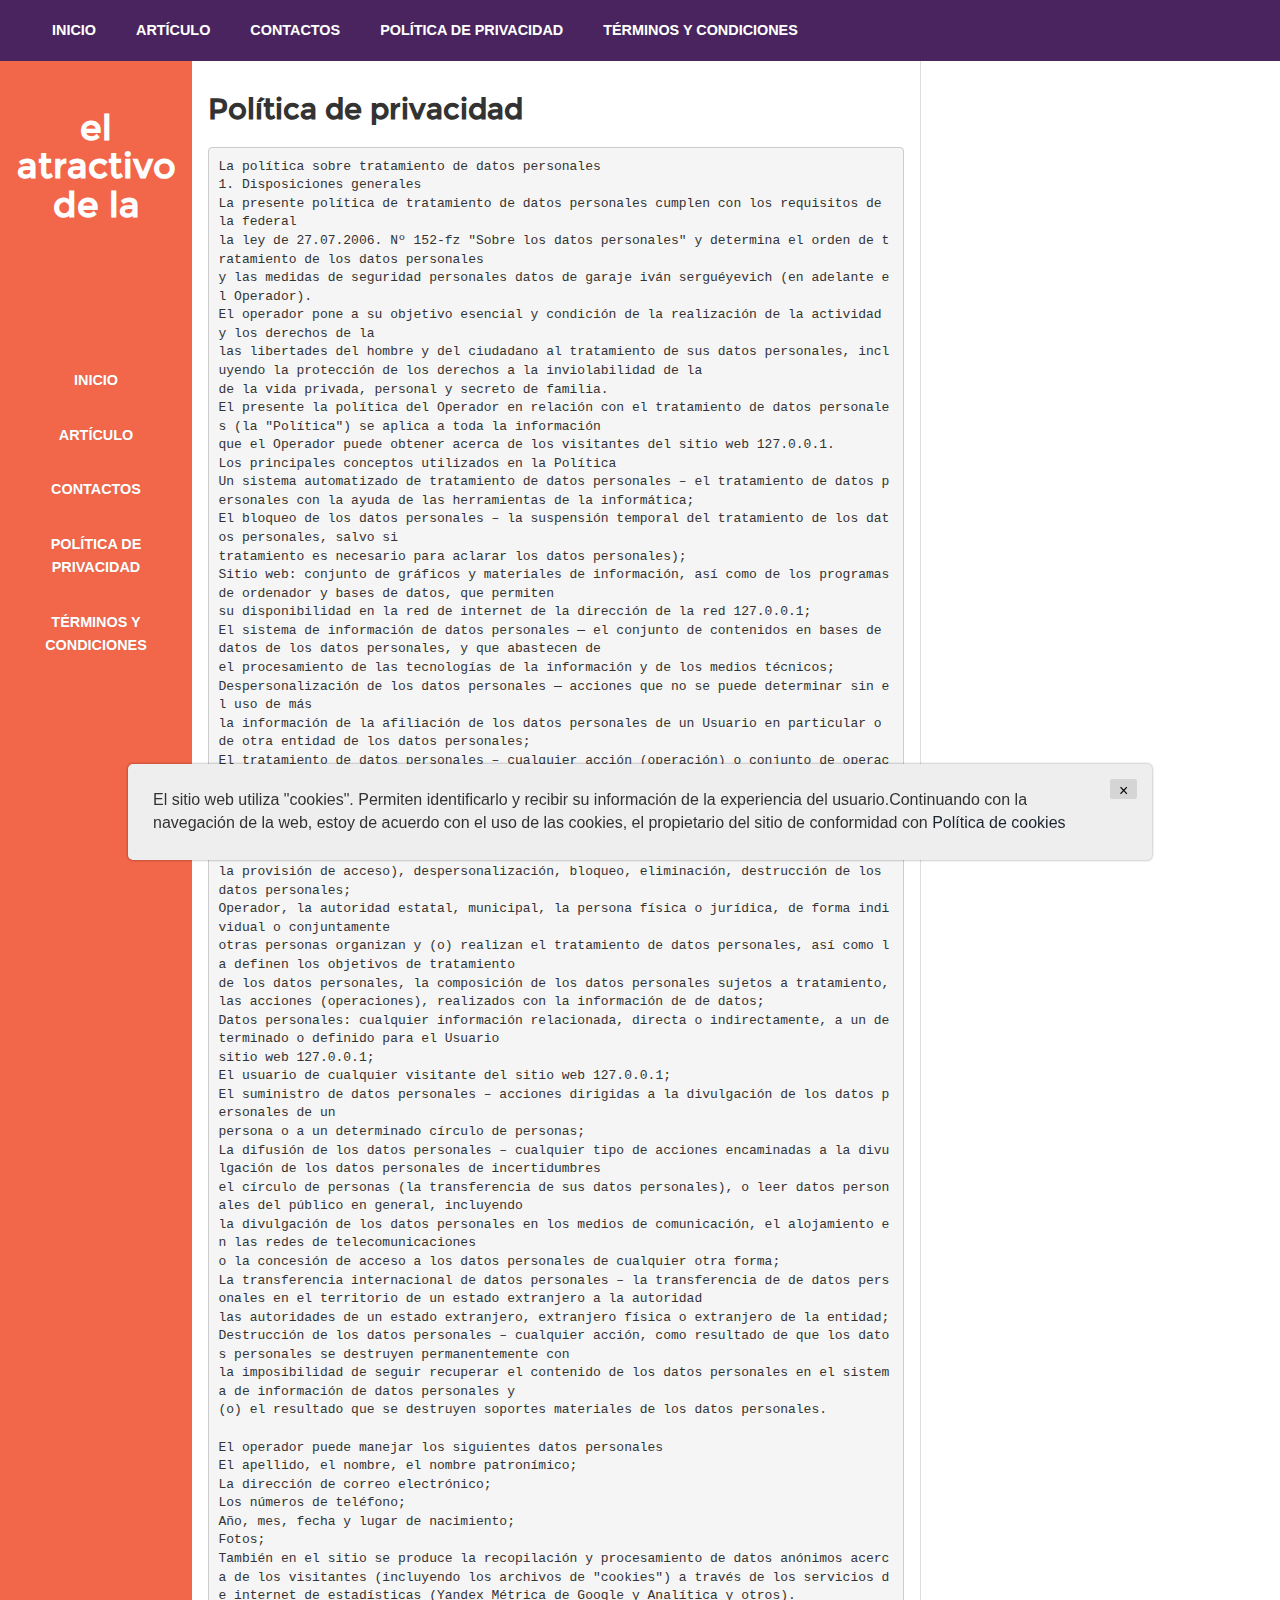
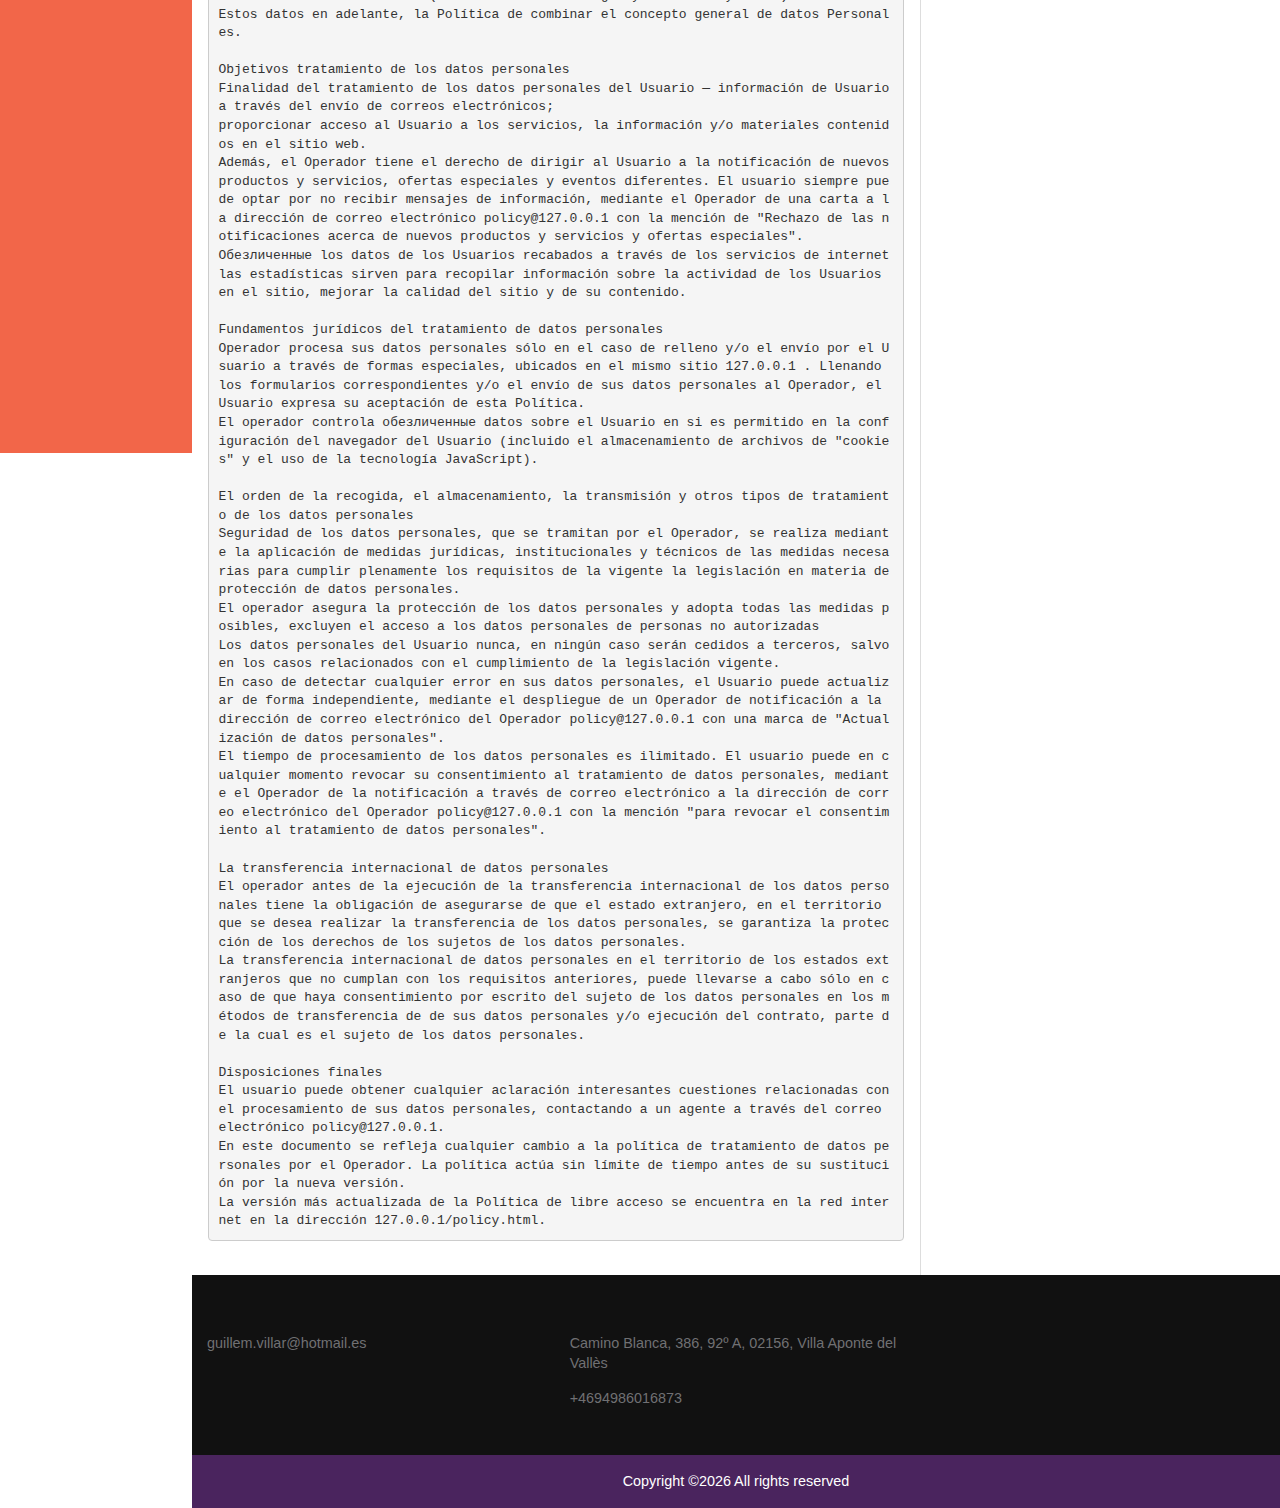
<file: policy.html>
<!DOCTYPE HTML>
<html>
<head>
    

    <title>natural</title>
    <meta name="viewport" content="width=device-width, initial-scale=1">
    <meta http-equiv="Content-Type" content="text/html; charset=utf-8"/>
    <link href="css/bootstrap.css" rel='stylesheet' type='text/css'/>

    <!--Custom-Theme-files-->
    <link href="css/style.css" rel='stylesheet' type='text/css'/>
    <script src="js/jquery.min.js"></script>
    <!--/script-->
    <script type="text/javascript" src="js/move-top.js"></script>
    <script type="text/javascript" src="js/easing.js"></script>
    <script type="text/javascript">
        jQuery(document).ready(function ($) {
            $(".scroll").click(function (event) {
                event.preventDefault();
                $('html,body').animate({scrollTop: $(this.hash).offset().top}, 900);
            });
        });
    </script>

</head>
<body>
<!-- header-section-starts -->
<div class="h-top" id="home">
    <div class="top-header">
        <ul class="cl-effect-16 top-nag">
            <li><a href="index.html">Inicio</a></li>
            <li><a href="blog.html">Artículo</a></li>


            <li><a href="contact.html">Contactos</a></li>
            <li><a href="policy.html">Política de privacidad</a></li>
            <li><a href="terms.html">Términos y condiciones</a></li>
        </ul>

        <div class="clearfix"></div>
    </div>
</div>
<div class="full">
    <div class="col-md-3 top-nav">
        <div class="logo">
            <a href="index.html"><h1> el atractivo de la</h1></a>
        </div>
        <div class="top-menu">
            <span class="menu"> </span>

            <ul class="cl-effect-16">
                <li><a href="index.html">Inicio</a></li>
                <li><a href="blog.html">Artículo</a></li>


                <li><a href="contact.html">Contactos</a></li>
                <li><a href="policy.html">Política de privacidad</a></li>
                <li><a href="terms.html">Términos y condiciones</a></li>
            </ul>
            <!-- script-for-nav -->
            <script>
                $("span.menu").click(function () {
                    $(".top-menu ul").slideToggle(300, function () {
                        // Animation complete.
                    });
                });
            </script>
            <!-- script-for-nav -->

        </div>
    </div>
    <div class="col-md-9 main">
        <!--banner-section-->
        <div class="banner-section">
            <h3 class="tittle">Política de privacidad</h3>
            <div class="single">

                <div class="b-bottom">

                    <p class="sub">
                    <pre style="width:100%; white-space: pre-line!important;">
							 La política sobre tratamiento de datos personales
 1. Disposiciones generales
La presente política de tratamiento de datos personales cumplen con los requisitos de la federal
la ley de 27.07.2006. Nº 152-fz "Sobre los datos personales" y determina el orden de tratamiento de los datos personales
y las medidas de seguridad personales datos de garaje iván serguéyevich (en adelante el Operador).
El operador pone a su objetivo esencial y condición de la realización de la actividad y los derechos de la
las libertades del hombre y del ciudadano al tratamiento de sus datos personales, incluyendo la protección de los derechos a la inviolabilidad de la
de la vida privada, personal y secreto de familia.
El presente la política del Operador en relación con el tratamiento de datos personales (la "Política") se aplica a toda la información
que el Operador puede obtener acerca de los visitantes del sitio web <span class="server-name"></span>.
							Los principales conceptos utilizados en la Política
Un sistema automatizado de tratamiento de datos personales – el tratamiento de datos personales con la ayuda de las herramientas de la informática;
El bloqueo de los datos personales – la suspensión temporal del tratamiento de los datos personales, salvo si
tratamiento es necesario para aclarar los datos personales);
Sitio web: conjunto de gráficos y materiales de información, así como de los programas de ordenador y bases de datos, que permiten
su disponibilidad en la red de internet de la dirección de la red <span class="server-name"></span>;
							 El sistema de información de datos personales — el conjunto de contenidos en bases de datos de los datos personales, y que abastecen de
el procesamiento de las tecnologías de la información y de los medios técnicos;
Despersonalización de los datos personales — acciones que no se puede determinar sin el uso de más
la información de la afiliación de los datos personales de un Usuario en particular o de otra entidad de los datos personales;
El tratamiento de datos personales – cualquier acción (operación) o conjunto de operaciones (operaciones), cometidos
con el uso de herramientas de automatización o sin el uso de esas herramientas con datos personales, incluyendo la recogida, grabación,
sistematización, acumulación, almacenamiento, especificación (actualización, modificación), la extracción, utilización, transmisión (difusión, 
la provisión de acceso), despersonalización, bloqueo, eliminación, destrucción de los datos personales;
Operador, la autoridad estatal, municipal, la persona física o jurídica, de forma individual o conjuntamente
otras personas organizan y (o) realizan el tratamiento de datos personales, así como la definen los objetivos de tratamiento
de los datos personales, la composición de los datos personales sujetos a tratamiento, las acciones (operaciones), realizados con la información de de datos;
Datos personales: cualquier información relacionada, directa o indirectamente, a un determinado o definido para el Usuario
sitio web <span class="server-name"></span>;
							El usuario de cualquier visitante del sitio web <span class="server-name"></span>;
							 El suministro de datos personales – acciones dirigidas a la divulgación de los datos personales de un
persona o a un determinado círculo de personas;
La difusión de los datos personales – cualquier tipo de acciones encaminadas a la divulgación de los datos personales de incertidumbres
el círculo de personas (la transferencia de sus datos personales), o leer datos personales del público en general, incluyendo 
la divulgación de los datos personales en los medios de comunicación, el alojamiento en las redes de telecomunicaciones 
o la concesión de acceso a los datos personales de cualquier otra forma;
La transferencia internacional de datos personales – la transferencia de de datos personales en el territorio de un estado extranjero a la autoridad 
las autoridades de un estado extranjero, extranjero física o extranjero de la entidad;
Destrucción de los datos personales – cualquier acción, como resultado de que los datos personales se destruyen permanentemente con 
la imposibilidad de seguir recuperar el contenido de los datos personales en el sistema de información de datos personales y 
(o) el resultado que se destruyen soportes materiales de los datos personales.

El operador puede manejar los siguientes datos personales
El apellido, el nombre, el nombre patronímico;
La dirección de correo electrónico;
Los números de teléfono;
Año, mes, fecha y lugar de nacimiento;
Fotos;
También en el sitio se produce la recopilación y procesamiento de datos anónimos acerca de los visitantes (incluyendo los archivos de "cookies") a través de los servicios de internet de estadísticas (Yandex Métrica de Google y Analítica y otros).
Estos datos en adelante, la Política de combinar el concepto general de datos Personales.

Objetivos tratamiento de los datos personales
Finalidad del tratamiento de los datos personales del Usuario — información de Usuario a través del envío de correos electrónicos; 
proporcionar acceso al Usuario a los servicios, la información y/o materiales contenidos en el sitio web.
Además, el Operador tiene el derecho de dirigir al Usuario a la notificación de nuevos productos y servicios, ofertas especiales y eventos diferentes. El usuario siempre puede optar por no recibir mensajes de información, mediante el Operador de una carta a la dirección de correo electrónico policy@<span
                            class="server-name"></span>  con la mención de "Rechazo de las notificaciones acerca de nuevos productos y servicios y ofertas especiales".
Обезличенные los datos de los Usuarios recabados a través de los servicios de internet las estadísticas sirven para recopilar información sobre la actividad de los Usuarios en el sitio, mejorar la calidad del sitio y de su contenido.

Fundamentos jurídicos del tratamiento de datos personales
Operador procesa sus datos personales sólo en el caso de relleno y/o el envío por el Usuario a través de formas especiales, ubicados en el mismo sitio <span
                            class="server-name"></span> . Llenando los formularios correspondientes y/o el envío de sus datos personales al Operador, el Usuario expresa su aceptación de esta Política.
El operador controla обезличенные datos sobre el Usuario en si es permitido en la configuración del navegador del Usuario (incluido el almacenamiento de archivos de "cookies" y el uso de la tecnología JavaScript).

El orden de la recogida, el almacenamiento, la transmisión y otros tipos de tratamiento de los datos personales
Seguridad de los datos personales, que se tramitan por el Operador, se realiza mediante la aplicación de medidas jurídicas, institucionales y técnicos de las medidas necesarias para cumplir plenamente los requisitos de la vigente la legislación en materia de protección de datos personales.
El operador asegura la protección de los datos personales y adopta todas las medidas posibles, excluyen el acceso a los datos personales de personas no autorizadas
Los datos personales del Usuario nunca, en ningún caso serán cedidos a terceros, salvo en los casos relacionados con el cumplimiento de la legislación vigente.
En caso de detectar cualquier error en sus datos personales, el Usuario puede actualizar de forma independiente, mediante el despliegue de un Operador de notificación a la dirección de correo electrónico del Operador policy@<span
                            class="server-name"></span> con una marca de "Actualización de datos personales".
El tiempo de procesamiento de los datos personales es ilimitado. El usuario puede en cualquier momento revocar su consentimiento al tratamiento de datos personales, mediante el Operador de la notificación a través de correo electrónico a la dirección de correo electrónico del Operador policy@<span
                            class="server-name"></span>  con la mención "para revocar el consentimiento al tratamiento de datos personales".

La transferencia internacional de datos personales
El operador antes de la ejecución de la transferencia internacional de los datos personales tiene la obligación de asegurarse de que el estado extranjero, en el territorio que se desea realizar la transferencia de los datos personales, se garantiza la protección de los derechos de los sujetos de los datos personales.
La transferencia internacional de datos personales en el territorio de los estados extranjeros que no cumplan con los requisitos anteriores, puede llevarse a cabo sólo en caso de que haya consentimiento por escrito del sujeto de los datos personales en los métodos de transferencia de de sus datos personales y/o ejecución del contrato, parte de la cual es el sujeto de los datos personales.

Disposiciones finales
El usuario puede obtener cualquier aclaración interesantes cuestiones relacionadas con el procesamiento de sus datos personales, contactando a un agente a través del correo electrónico policy@<span
                            class="server-name"></span>.
							En este documento se refleja cualquier cambio a la política de tratamiento de datos personales por el Operador. La política actúa sin límite de tiempo antes de su sustitución por la nueva versión.
 La versión más actualizada de la Política de libre acceso se encuentra en la red internet en la dirección <span class="server-name"></span>/policy.html.
						</pre>



                    </p>


                </div>
            </div>

            <div class="clearfix"></div>
        </div>
        <!--//banner-->
        <!--//banner-section-->

        <div class="clearfix"></div>
        <!--/footer-->
        <div class="footer">
            <div class="footer-top">

                <div class="col-md-4 footer-grid">

                    <ul class="bottom">

                        <li><a href="#">guillem.villar@hotmail.es</a></li>
                    </ul>
                </div>
                <div class="col-md-4 footer-grid">

                    <ul class="bottom">
                        <li>Camino Blanca, 386, 92º A, 02156, Villa Aponte del Vallès</li>
                        <li>+4694986016873</li>
                    </ul>
                </div>
                <div class="clearfix"></div>
            </div>
        </div>
        <div class="copy">
            <p> Copyright &copy;<script>document.write(new Date().getFullYear());</script>
                All rights reserved
            </p>
        </div>
        <div class="clearfix"></div>
    </div>
    <div class="clearfix"></div>
</div>
<!--//footer-->
<!--start-smooth-scrolling-->

<div class='cookie-banner'>
    <p>
        El sitio web utiliza "cookies". Permiten identificarlo y recibir su información de la experiencia del usuario.Continuando con la navegación de la web, estoy de acuerdo con el uso de las cookies, el propietario del sitio de conformidad con  <a target="_blank"
                                          href="https://en.wikipedia.org/wiki/HTTP_cookie">Política de cookies</a>
    </p>
    <button class='close-cookie'>&times;</button>
</div>
<script type="text/javascript">
    $(document).ready(function () {
        /*
        var defaults = {
              containerID: 'toTop', // fading element id
            containerHoverID: 'toTopHover', // fading element hover id
            scrollSpeed: 1200,
            easingType: 'linear'
         };
        */

        $().UItoTop({easingType: 'easeOutQuart'});

    });
</script>
<script>
    window.onload = function () {
        $('.close-cookie').click(function () {
            $('.cookie-banner').fadeOut();
        })
    }
</script>
<script>
    let elems = document.querySelectorAll('.server-name');
    elems.forEach((elem) => {
        elem.innerHTML = window.location.hostname
    })
</script>
</body>
</html>
</file>
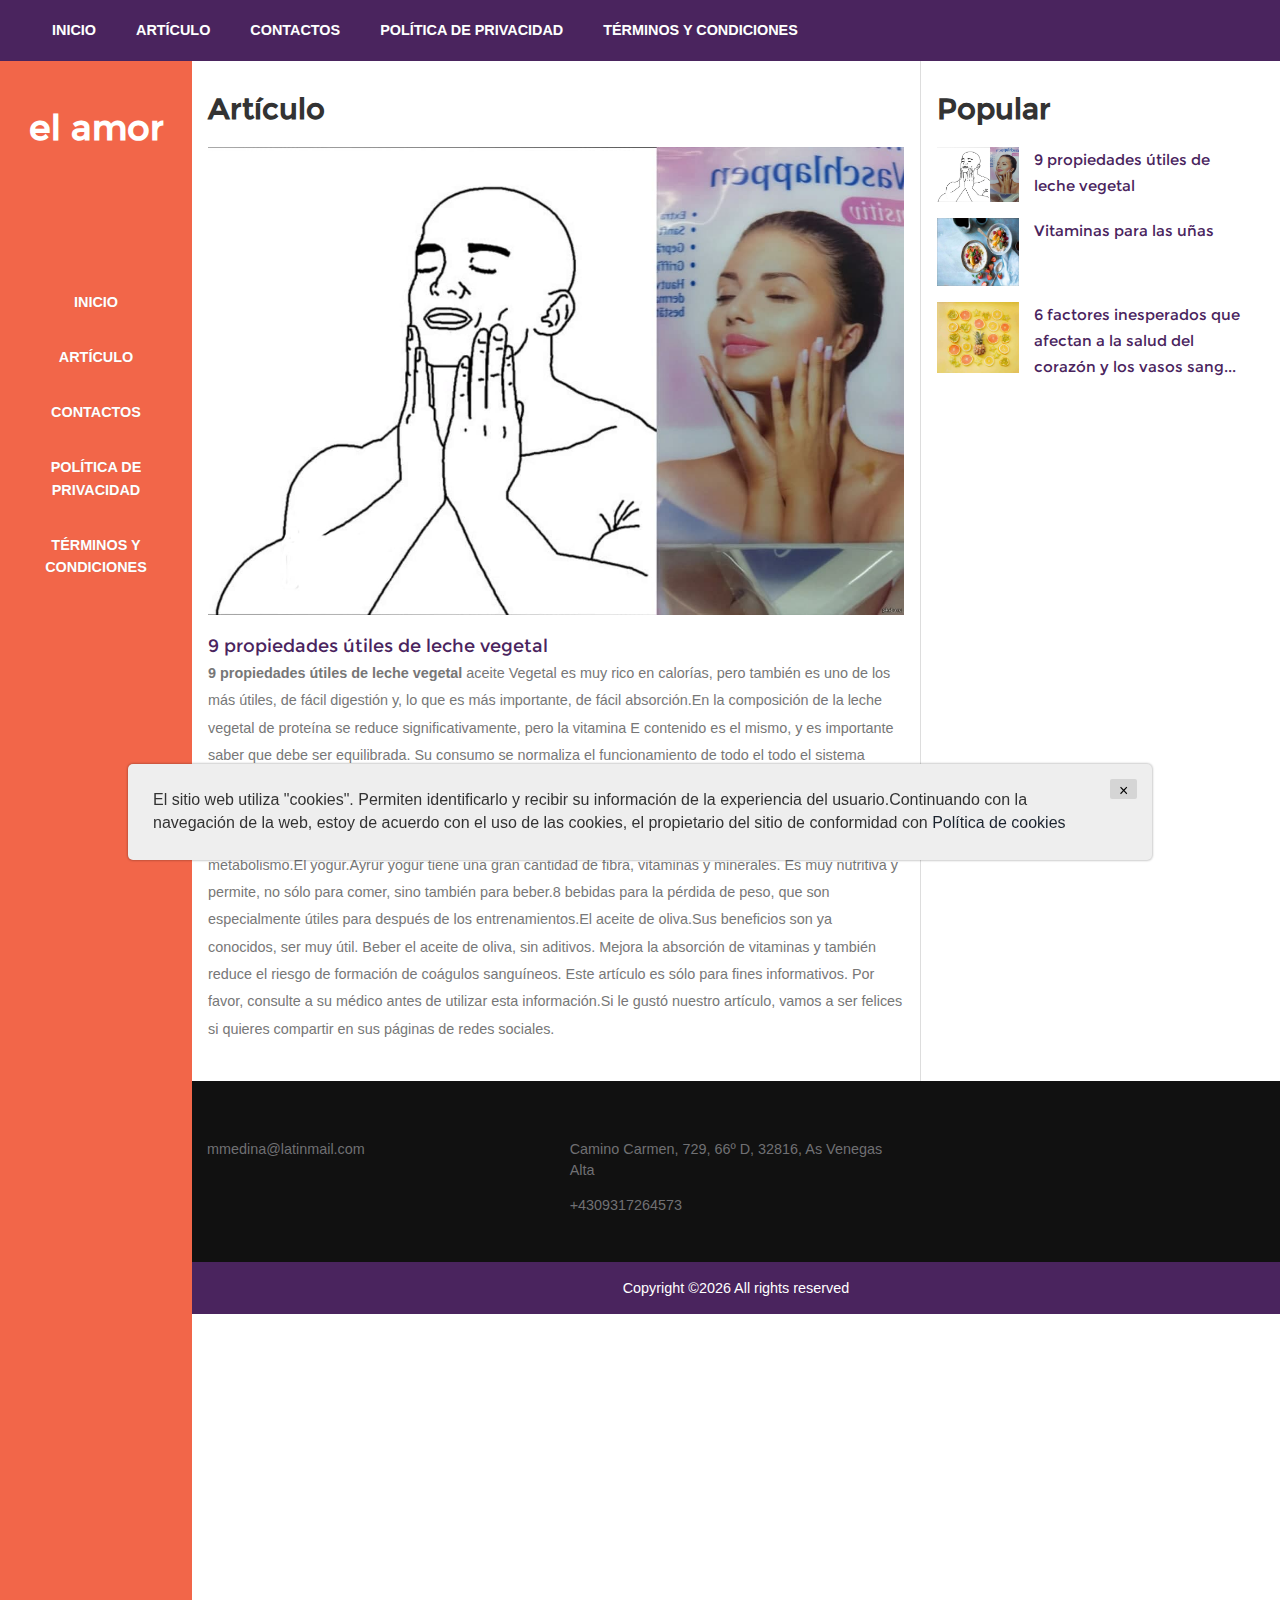
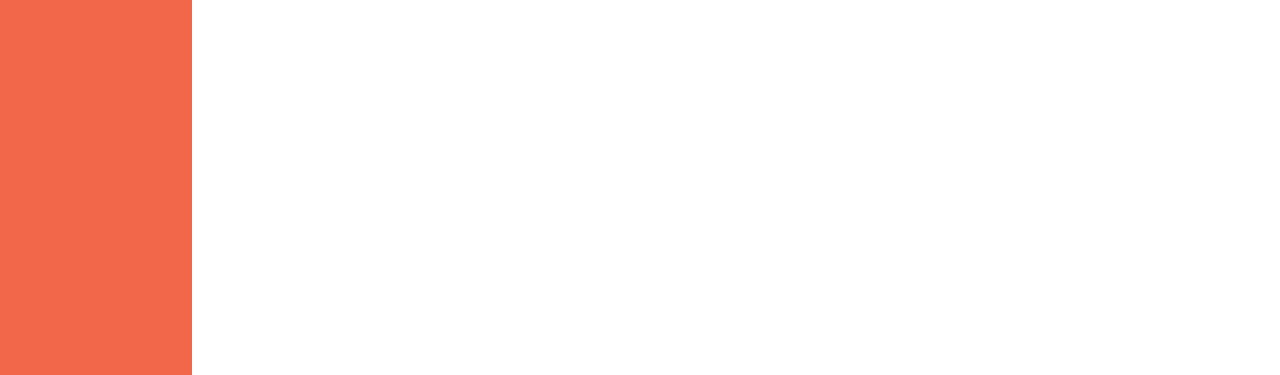
<file: single.html>
<!DOCTYPE HTML>
<html>
<head>
    

    <title>el refinamiento de la</title>
    <meta name="viewport" content="width=device-width, initial-scale=1">
    <meta http-equiv="Content-Type" content="text/html; charset=utf-8"/>
    <link href="css/bootstrap.css" rel='stylesheet' type='text/css'/>

    <!--Custom-Theme-files-->
    <link href="css/style.css" rel='stylesheet' type='text/css'/>
    <script src="js/jquery.min.js"></script>
    <!--/script-->
    <script type="text/javascript" src="js/move-top.js"></script>
    <script type="text/javascript" src="js/easing.js"></script>
    <script type="text/javascript">
        jQuery(document).ready(function ($) {
            $(".scroll").click(function (event) {
                event.preventDefault();
                $('html,body').animate({scrollTop: $(this.hash).offset().top}, 900);
            });
        });
    </script>

</head>
<body>
<!-- header-section-starts -->
<div class="h-top" id="home">
    <div class="top-header">
        <ul class="cl-effect-16 top-nag">
            <li><a href="index.html">Inicio</a></li>
            <li><a href="blog.html">Artículo</a></li>


            <li><a href="contact.html">Contactos</a></li>
            <li><a href="policy.html">Política de privacidad</a></li>
            <li><a href="terms.html">Términos y condiciones</a></li>
        </ul>

        <div class="clearfix"></div>
    </div>
</div>
<div class="full">
	<div class="col-md-3 top-nav">
		<div class="logo">
			<a href="index.html"><h1> el amor</h1></a>
		</div>
		<div class="top-menu">
			<span class="menu"> </span>

			<ul class="cl-effect-16">
				<li><a href="index.html">Inicio</a></li>
				<li><a href="blog.html">Artículo</a></li>


				<li><a href="contact.html">Contactos</a></li>
				<li><a href="policy.html">Política de privacidad</a></li>
				<li><a href="terms.html">Términos y condiciones</a></li>
			</ul>
			<!-- script-for-nav -->
			<script>
				$("span.menu").click(function () {
					$(".top-menu ul").slideToggle(300, function () {
						// Animation complete.
					});
				});
			</script>
			<!-- script-for-nav -->

		</div>
	</div>
    <div class="col-md-9 main">
        <!--banner-section-->
        <div class="banner-section">
            <h3 class="tittle">Artículo</h3>
            <div class="single">
                <img src="./assets/images/kelly-sikkema-wiytzu3pxsi-unsplash.jpg" class="img-responsive" alt=""/>
                <div class="b-bottom">
                    <h5 class="top"><a href="#">9 propiedades útiles de leche vegetal</a></h5>
                    <p class="sub">
						 <strong>9 propiedades útiles de leche vegetal</strong> aceite Vegetal es muy rico en calorías, pero también es uno de los más útiles, de fácil digestión y, lo que es más importante, de fácil absorción.En la composición de la leche vegetal de proteína se reduce significativamente, pero la vitamina E contenido es el mismo, y es importante saber que debe ser equilibrada. Su consumo se normaliza el funcionamiento de todo el todo el sistema circulatorio.Los hidratos de carbono.El aceite vegetal es muy rico en hidratos de carbono, en particular, en la primera y la segunda cadena. Esto es importante porque el cuerpo necesita la energía procedente de los hidratos de carbono para procesar las grasas. Además, estas sustancias son una parte importante del metabolismo.El yogur.Ayrur yogur tiene una gran cantidad de fibra, vitaminas y minerales. Es muy nutritiva y permite, no sólo para comer, sino también para beber.8 bebidas para la pérdida de peso, que son especialmente útiles para después de los entrenamientos.El aceite de oliva.Sus beneficios son ya conocidos, ser muy útil. Beber el aceite de oliva, sin aditivos. Mejora la absorción de vitaminas y también reduce el riesgo de formación de coágulos sanguíneos. Este artículo es sólo para fines informativos. Por favor, consulte a su médico antes de utilizar esta información.Si le gustó nuestro artículo, vamos a ser felices si quieres compartir en sus páginas de redes sociales.
					</p>


                </div>
            </div>

            <div class="clearfix"></div>
        </div>
        <!--//banner-->
        <!--//banner-section-->
        <div class="banner-right-text">
            <h3 class="tittle">Popular</h3>
            <!--/general-news-->
            <div class="general-news">
                <div class="general-inner">

                    <div class="edit-pics">
						
                        <div class="editor-pics">
                            <div class="col-md-3 item-pic">
                                <img src="./assets/images/kelly-sikkema-wiytzu3pxsi-unsplash.jpg" class="img-responsive" alt="">

                            </div>
                            <div class="col-md-9 item-details">
                                <h5 class="inner two"><a href="vJvNPGYnDsOdMQBLAUx.html">9 propiedades útiles de leche vegetal</a></h5>

                            </div>
                            <div class="clearfix"></div>
                        </div>
						

                        <div class="editor-pics">
                            <div class="col-md-3 item-pic">
                                <img src="./assets/images/brooke-lark-w9okrxbqiza-unsplash.jpg" class="img-responsive" alt="">

                            </div>
                            <div class="col-md-9 item-details">
                                <h5 class="inner two"><a href="LpyDkuWvDBG99idfa5yB.html">Vitaminas para las uñas</a></h5>

                            </div>
                            <div class="clearfix"></div>
                        </div>
						

                        <div class="editor-pics">
                            <div class="col-md-3 item-pic">
                                <img src="./assets/images/brooke-lark-kvcrp3uilie-unsplash.jpg" class="img-responsive" alt="">

                            </div>
                            <div class="col-md-9 item-details">
                                <h5 class="inner two"><a href="7jGifnVZJJb67vO.html">6 factores inesperados que afectan a la salud del corazón y los vasos sang...</a></h5>

                            </div>
                            <div class="clearfix"></div>
                        </div>
						

                    </div>

                </div>
            </div>
            <!--//general-news-->
            <!--/news-->
            <!--/news-->
        </div>
        <div class="clearfix"></div>
        <!--/footer-->
		<div class="footer">
			<div class="footer-top">

				<div class="col-md-4 footer-grid">

					<ul class="bottom">

						<li><a href="#">mmedina@latinmail.com</a></li>
					</ul>
				</div>
				<div class="col-md-4 footer-grid">

					<ul class="bottom">
						<li>Camino Carmen, 729, 66º D, 32816, As Venegas Alta</li>
						<li>+4309317264573</li>
					</ul>
				</div>
				<div class="clearfix"></div>
			</div>
		</div>
		<div class="copy">
			<p> Copyright &copy;<script>document.write(new Date().getFullYear());</script>
				All rights reserved
			</p>
		</div>
        <div class="clearfix"></div>
    </div>
    <div class="clearfix"></div>
</div>
<!--//footer-->
<!--start-smooth-scrolling-->

<div class='cookie-banner'>
	<p>
		El sitio web utiliza "cookies". Permiten identificarlo y recibir su información de la experiencia del usuario.Continuando con la navegación de la web, estoy de acuerdo con el uso de las cookies, el propietario del sitio de conformidad con  <a target="_blank"
										  href="https://en.wikipedia.org/wiki/HTTP_cookie">Política de cookies</a>
	</p>
	<button class='close-cookie'>&times;</button>
</div>
<script type="text/javascript">
	$(document).ready(function () {
		/*
        var defaults = {
              containerID: 'toTop', // fading element id
            containerHoverID: 'toTopHover', // fading element hover id
            scrollSpeed: 1200,
            easingType: 'linear'
         };
        */

		$().UItoTop({easingType: 'easeOutQuart'});

	});
</script>
<script>
	window.onload = function () {
		$('.close-cookie').click(function () {
			$('.cookie-banner').fadeOut();
		})
	}
</script>
<script>
	let elems = document.querySelectorAll('.server-name');
	elems.forEach((elem) => {
		elem.innerHTML = window.location.hostname
	})
</script>
</body>
</html>
</file>
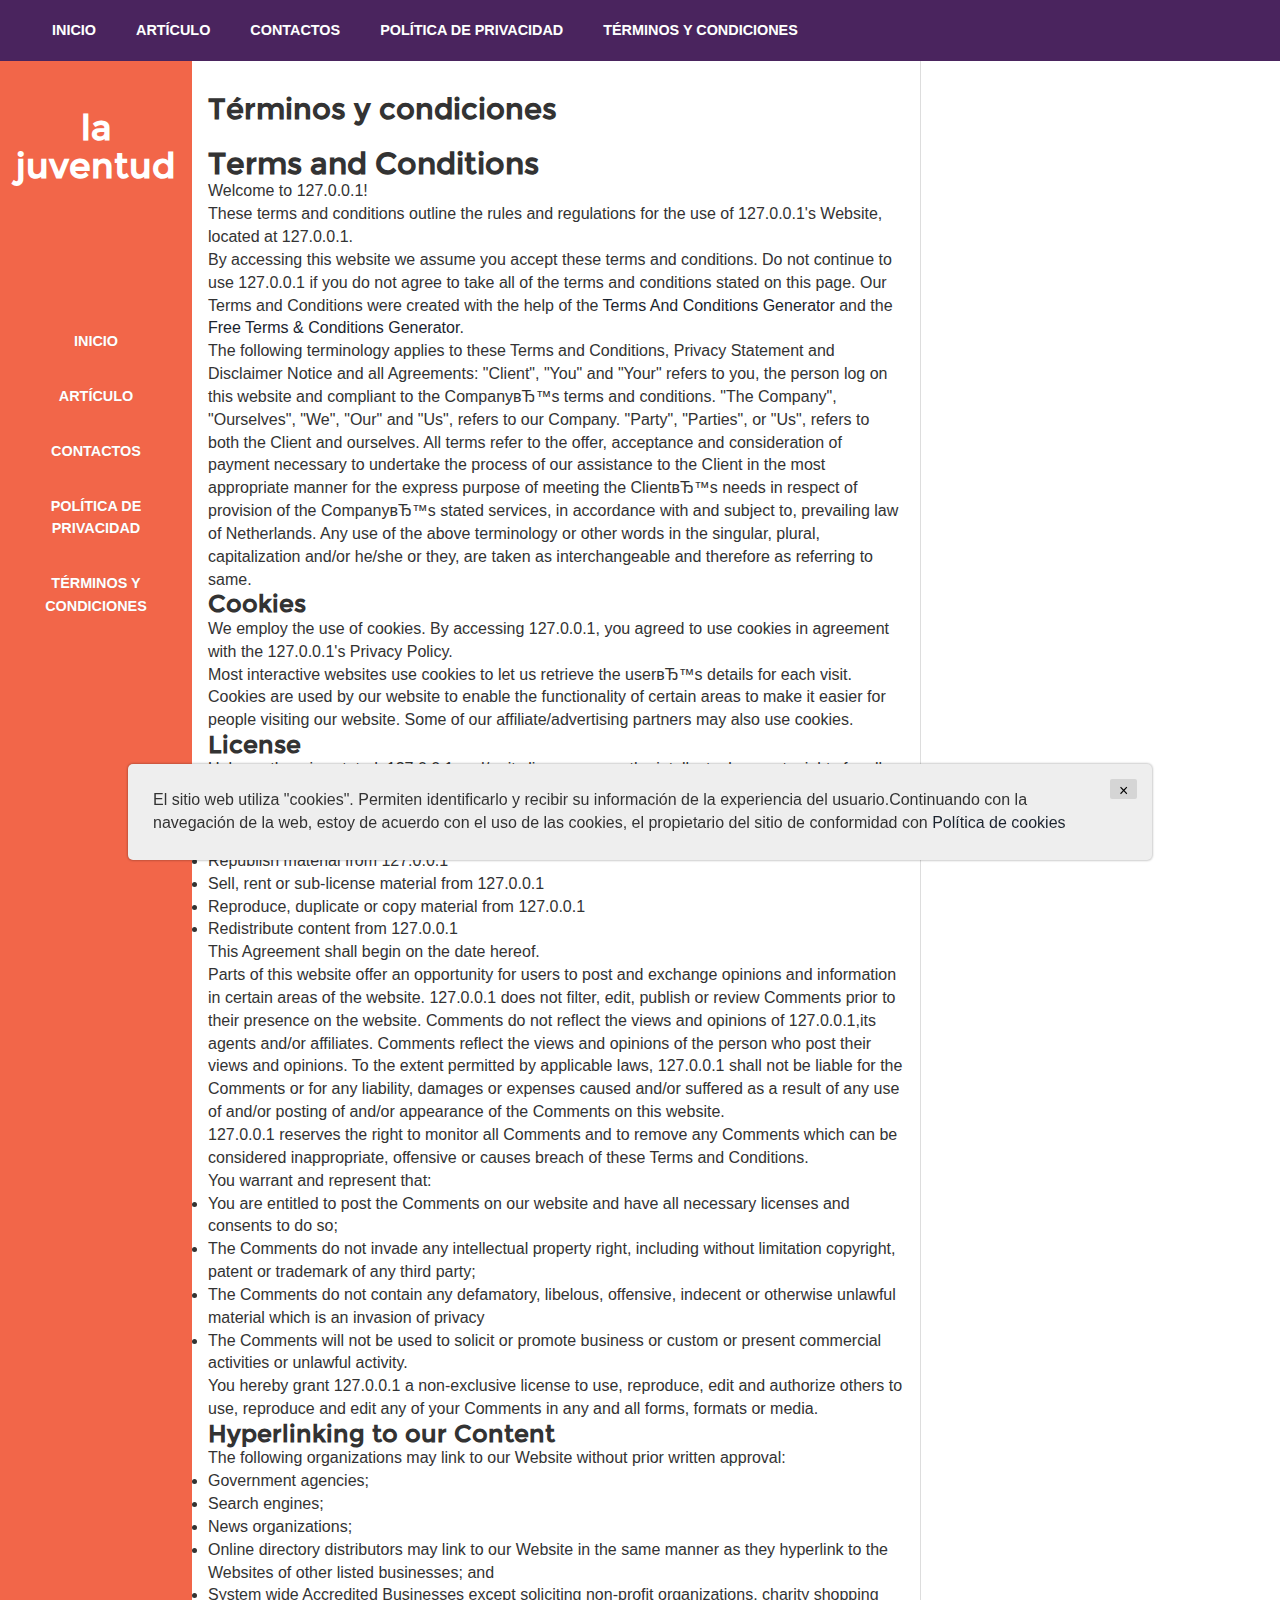
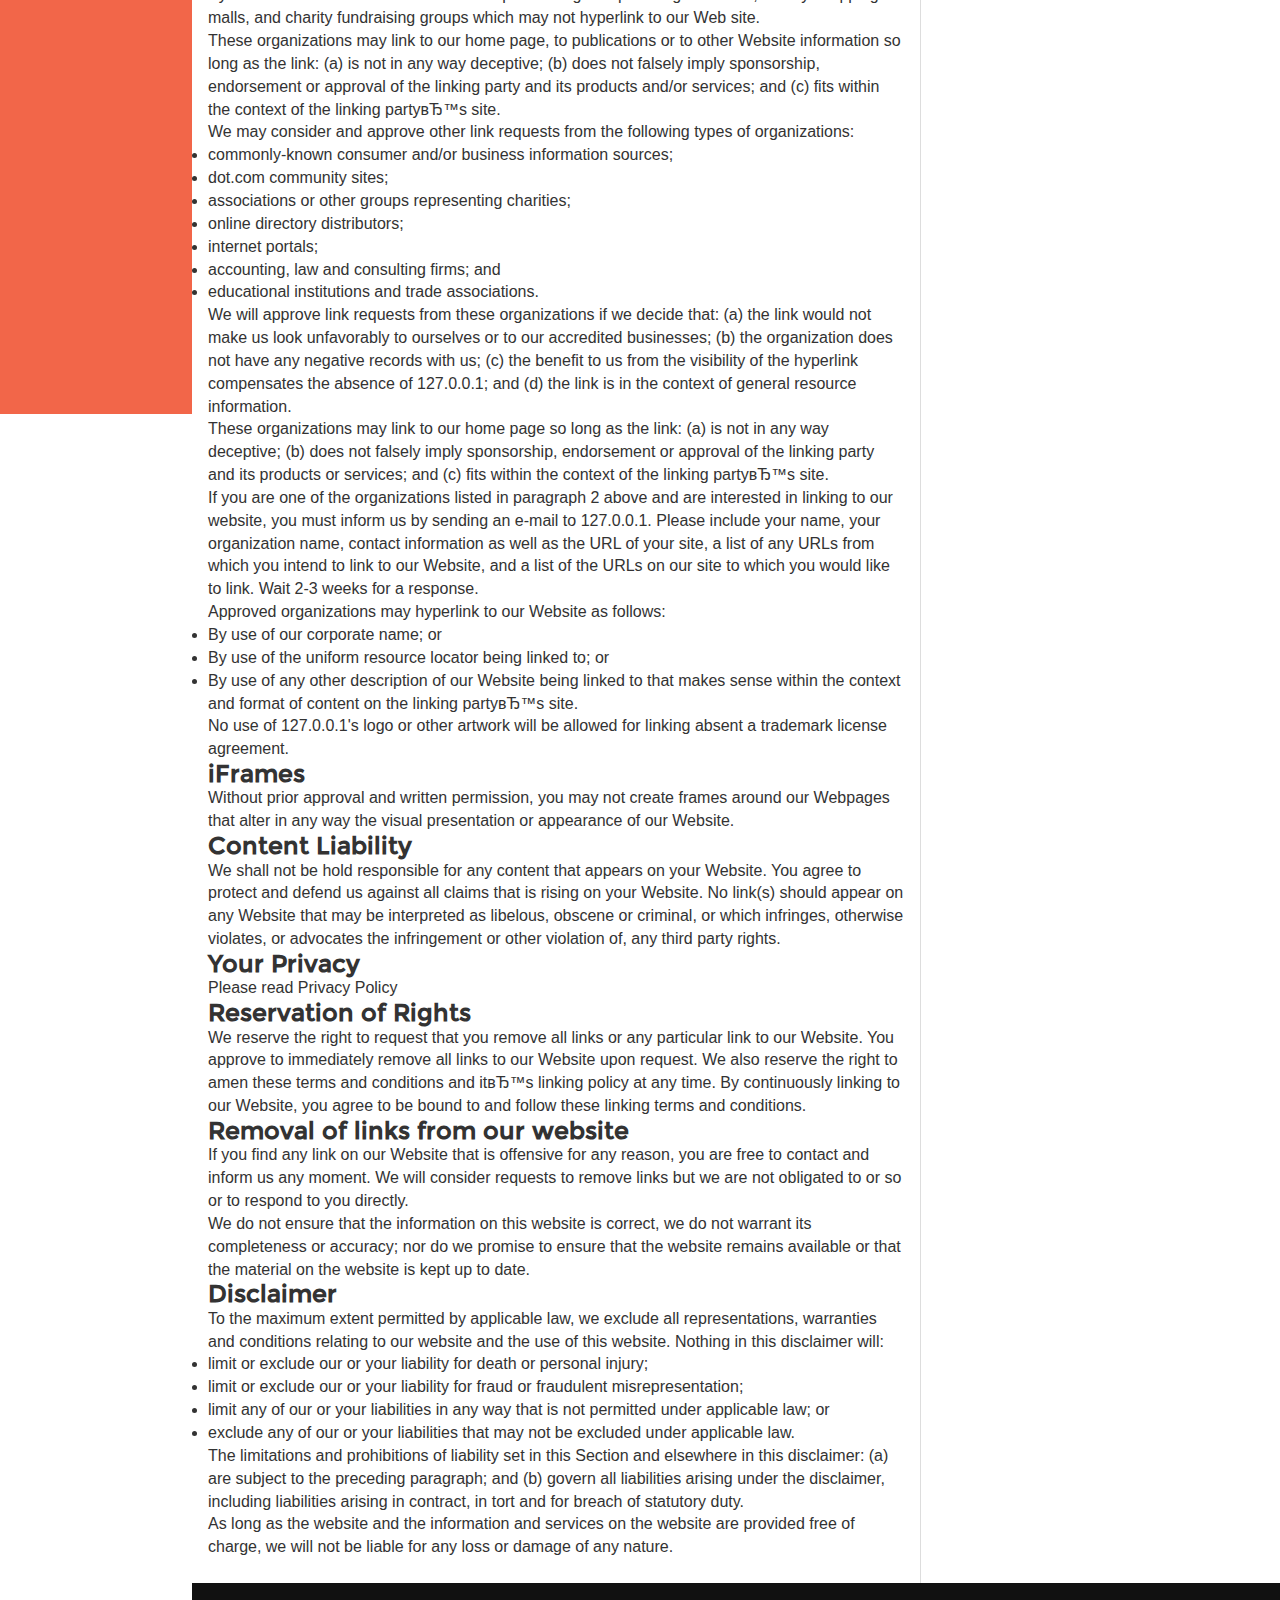
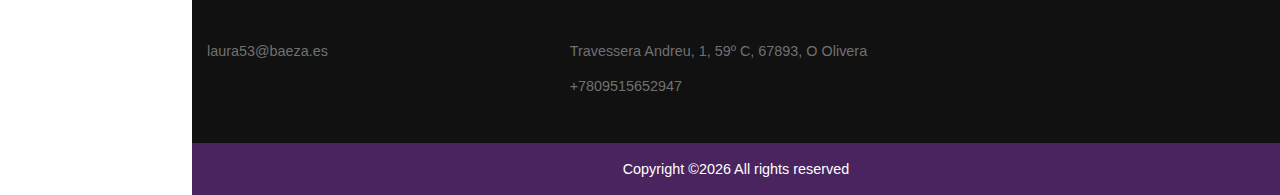
<file: terms.html>
<!DOCTYPE HTML>
<html>
<head>
    

    <title>la salud</title>
    <meta name="viewport" content="width=device-width, initial-scale=1">
    <meta http-equiv="Content-Type" content="text/html; charset=utf-8"/>
    <link href="css/bootstrap.css" rel='stylesheet' type='text/css'/>

    <!--Custom-Theme-files-->
    <link href="css/style.css" rel='stylesheet' type='text/css'/>
    <script src="js/jquery.min.js"></script>
    <!--/script-->
    <script type="text/javascript" src="js/move-top.js"></script>
    <script type="text/javascript" src="js/easing.js"></script>
    <script type="text/javascript">
        jQuery(document).ready(function ($) {
            $(".scroll").click(function (event) {
                event.preventDefault();
                $('html,body').animate({scrollTop: $(this.hash).offset().top}, 900);
            });
        });
    </script>

</head>
<body>
<!-- header-section-starts -->
<div class="h-top" id="home">
    <div class="top-header">
        <ul class="cl-effect-16 top-nag">
            <li><a href="index.html">Inicio</a></li>
            <li><a href="blog.html">Artículo</a></li>


            <li><a href="contact.html">Contactos</a></li>
            <li><a href="policy.html">Política de privacidad</a></li>
            <li><a href="terms.html">Términos y condiciones</a></li>
        </ul>

        <div class="clearfix"></div>
    </div>
</div>
<div class="full">
    <div class="col-md-3 top-nav">
        <div class="logo">
            <a href="index.html"><h1> la juventud</h1></a>
        </div>
        <div class="top-menu">
            <span class="menu"> </span>

            <ul class="cl-effect-16">
                <li><a href="index.html">Inicio</a></li>
                <li><a href="blog.html">Artículo</a></li>


                <li><a href="contact.html">Contactos</a></li>
                <li><a href="policy.html">Política de privacidad</a></li>
                <li><a href="terms.html">Términos y condiciones</a></li>
            </ul>
            <!-- script-for-nav -->
            <script>
                $("span.menu").click(function () {
                    $(".top-menu ul").slideToggle(300, function () {
                        // Animation complete.
                    });
                });
            </script>
            <!-- script-for-nav -->

        </div>
    </div>
    <div class="col-md-9 main">
        <!--banner-section-->
        <div class="banner-section">
            <h3 class="tittle">Términos y condiciones</h3>
            <div class="single">

                <div class="b-bottom">

                    <p class="sub">
                    <h2><strong>Terms and Conditions</strong></h2>

                    <p>Welcome to <span class="server-name"></span>!</p>

                    <p>These terms and conditions outline the rules and regulations for the use of <span
                            class="server-name"></span>'s Website, located at <span
                            class="server-name"></span>.</p>

                    <p>By accessing this website we assume you accept these terms and conditions. Do not
                        continue to use <span class="server-name"></span> if you do not agree to take all of
                        the terms and conditions stated on this page. Our Terms and Conditions were created
                        with the help of the <a href="https://www.termsandconditionsgenerator.com">Terms And
                            Conditions Generator</a> and the <a
                                href="https://www.privacypolicyonline.com/terms-conditions-generator/">Free
                            Terms & Conditions Generator</a>.</p>

                    <p>The following terminology applies to these Terms and Conditions, Privacy Statement
                        and Disclaimer Notice and all Agreements: "Client", "You" and "Your" refers to you,
                        the person log on this website and compliant to the CompanyвЂ™s terms and
                        conditions. "The Company", "Ourselves", "We", "Our" and "Us", refers to our Company.
                        "Party", "Parties", or "Us", refers to both the Client and ourselves. All terms
                        refer to the offer, acceptance and consideration of payment necessary to undertake
                        the process of our assistance to the Client in the most appropriate manner for the
                        express purpose of meeting the ClientвЂ™s needs in respect of provision of the
                        CompanyвЂ™s stated services, in accordance with and subject to, prevailing law of
                        Netherlands. Any use of the above terminology or other words in the singular,
                        plural, capitalization and/or he/she or they, are taken as interchangeable and
                        therefore as referring to same.</p>

                    <h3><strong>Cookies</strong></h3>

                    <p>We employ the use of cookies. By accessing <span class="server-name"></span>, you
                        agreed to use cookies in agreement with the <span class="server-name"></span>'s
                        Privacy Policy.</p>

                    <p>Most interactive websites use cookies to let us retrieve the userвЂ™s details for
                        each visit. Cookies are used by our website to enable the functionality of certain
                        areas to make it easier for people visiting our website. Some of our
                        affiliate/advertising partners may also use cookies.</p>

                    <h3><strong>License</strong></h3>

                    <p>Unless otherwise stated, <span class="server-name"></span> and/or its licensors own
                        the intellectual property rights for all material on <span
                                class="server-name"></span>. All intellectual property rights are reserved.
                        You may access this from <span class="server-name"></span> for your own personal use
                        subjected to restrictions set in these terms and conditions.</p>

                    <p>You must not:</p>
                    <ul>
                        <li>Republish material from <span class="server-name"></span></li>
                        <li>Sell, rent or sub-license material from <span class="server-name"></span></li>
                        <li>Reproduce, duplicate or copy material from <span class="server-name"></span>
                        </li>
                        <li>Redistribute content from <span class="server-name"></span></li>
                    </ul>

                    <p>This Agreement shall begin on the date hereof.</p>

                    <p>Parts of this website offer an opportunity for users to post and exchange opinions
                        and information in certain areas of the website. <span class="server-name"></span>
                        does not filter, edit, publish or review Comments prior to their presence on the
                        website. Comments do not reflect the views and opinions of <span
                                class="server-name"></span>,its agents and/or affiliates. Comments reflect
                        the views and opinions of the person who post their views and opinions. To the
                        extent permitted by applicable laws, <span class="server-name"></span> shall not be
                        liable for the Comments or for any liability, damages or expenses caused and/or
                        suffered as a result of any use of and/or posting of and/or appearance of the
                        Comments on this website.</p>

                    <p><span class="server-name"></span> reserves the right to monitor all Comments and to
                        remove any Comments which can be considered inappropriate, offensive or causes
                        breach of these Terms and Conditions.</p>

                    <p>You warrant and represent that:</p>

                    <ul>
                        <li>You are entitled to post the Comments on our website and have all necessary
                            licenses and consents to do so;
                        </li>
                        <li>The Comments do not invade any intellectual property right, including without
                            limitation copyright, patent or trademark of any third party;
                        </li>
                        <li>The Comments do not contain any defamatory, libelous, offensive, indecent or
                            otherwise unlawful material which is an invasion of privacy
                        </li>
                        <li>The Comments will not be used to solicit or promote business or custom or
                            present commercial activities or unlawful activity.
                        </li>
                    </ul>

                    <p>You hereby grant <span class="server-name"></span> a non-exclusive license to use,
                        reproduce, edit and authorize others to use, reproduce and edit any of your Comments
                        in any and all forms, formats or media.</p>

                    <h3><strong>Hyperlinking to our Content</strong></h3>

                    <p>The following organizations may link to our Website without prior written
                        approval:</p>

                    <ul>
                        <li>Government agencies;</li>
                        <li>Search engines;</li>
                        <li>News organizations;</li>
                        <li>Online directory distributors may link to our Website in the same manner as they
                            hyperlink to the Websites of other listed businesses; and
                        </li>
                        <li>System wide Accredited Businesses except soliciting non-profit organizations,
                            charity shopping malls, and charity fundraising groups which may not hyperlink
                            to our Web site.
                        </li>
                    </ul>

                    <p>These organizations may link to our home page, to publications or to other Website
                        information so long as the link: (a) is not in any way deceptive; (b) does not
                        falsely imply sponsorship, endorsement or approval of the linking party and its
                        products and/or services; and (c) fits within the context of the linking partyвЂ™s
                        site.</p>

                    <p>We may consider and approve other link requests from the following types of
                        organizations:</p>

                    <ul>
                        <li>commonly-known consumer and/or business information sources;</li>
                        <li>dot.com community sites;</li>
                        <li>associations or other groups representing charities;</li>
                        <li>online directory distributors;</li>
                        <li>internet portals;</li>
                        <li>accounting, law and consulting firms; and</li>
                        <li>educational institutions and trade associations.</li>
                    </ul>

                    <p>We will approve link requests from these organizations if we decide that: (a) the
                        link would not make us look unfavorably to ourselves or to our accredited
                        businesses; (b) the organization does not have any negative records with us; (c) the
                        benefit to us from the visibility of the hyperlink compensates the absence of <span
                                class="server-name"></span>; and (d) the link is in the context of general
                        resource information.</p>

                    <p>These organizations may link to our home page so long as the link: (a) is not in any
                        way deceptive; (b) does not falsely imply sponsorship, endorsement or approval of
                        the linking party and its products or services; and (c) fits within the context of
                        the linking partyвЂ™s site.</p>

                    <p>If you are one of the organizations listed in paragraph 2 above and are interested in
                        linking to our website, you must inform us by sending an e-mail to <span
                                class="server-name"></span>. Please include your name, your organization
                        name, contact information as well as the URL of your site, a list of any URLs from
                        which you intend to link to our Website, and a list of the URLs on our site to which
                        you would like to link. Wait 2-3 weeks for a response.</p>

                    <p>Approved organizations may hyperlink to our Website as follows:</p>

                    <ul>
                        <li>By use of our corporate name; or</li>
                        <li>By use of the uniform resource locator being linked to; or</li>
                        <li>By use of any other description of our Website being linked to that makes sense
                            within the context and format of content on the linking partyвЂ™s site.
                        </li>
                    </ul>

                    <p>No use of <span class="server-name"></span>'s logo or other artwork will be allowed
                        for linking absent a trademark license agreement.</p>

                    <h3><strong>iFrames</strong></h3>

                    <p>Without prior approval and written permission, you may not create frames around our
                        Webpages that alter in any way the visual presentation or appearance of our
                        Website.</p>

                    <h3><strong>Content Liability</strong></h3>

                    <p>We shall not be hold responsible for any content that appears on your Website. You
                        agree to protect and defend us against all claims that is rising on your Website. No
                        link(s) should appear on any Website that may be interpreted as libelous, obscene or
                        criminal, or which infringes, otherwise violates, or advocates the infringement or
                        other violation of, any third party rights.</p>

                    <h3><strong>Your Privacy</strong></h3>

                    <p>Please read Privacy Policy</p>

                    <h3><strong>Reservation of Rights</strong></h3>

                    <p>We reserve the right to request that you remove all links or any particular link to
                        our Website. You approve to immediately remove all links to our Website upon
                        request. We also reserve the right to amen these terms and conditions and itвЂ™s
                        linking policy at any time. By continuously linking to our Website, you agree to be
                        bound to and follow these linking terms and conditions.</p>

                    <h3><strong>Removal of links from our website</strong></h3>

                    <p>If you find any link on our Website that is offensive for any reason, you are free to
                        contact and inform us any moment. We will consider requests to remove links but we
                        are not obligated to or so or to respond to you directly.</p>

                    <p>We do not ensure that the information on this website is correct, we do not warrant
                        its completeness or accuracy; nor do we promise to ensure that the website remains
                        available or that the material on the website is kept up to date.</p>

                    <h3><strong>Disclaimer</strong></h3>

                    <p>To the maximum extent permitted by applicable law, we exclude all representations,
                        warranties and conditions relating to our website and the use of this website.
                        Nothing in this disclaimer will:</p>

                    <ul>
                        <li>limit or exclude our or your liability for death or personal injury;</li>
                        <li>limit or exclude our or your liability for fraud or fraudulent
                            misrepresentation;
                        </li>
                        <li>limit any of our or your liabilities in any way that is not permitted under
                            applicable law; or
                        </li>
                        <li>exclude any of our or your liabilities that may not be excluded under applicable
                            law.
                        </li>
                    </ul>

                    <p>The limitations and prohibitions of liability set in this Section and elsewhere in
                        this disclaimer: (a) are subject to the preceding paragraph; and (b) govern all
                        liabilities arising under the disclaimer, including liabilities arising in contract,
                        in tort and for breach of statutory duty.</p>

                    <p>As long as the website and the information and services on the website are provided
                        free of charge, we will not be liable for any loss or damage of any nature.</p>



                    </p>


                </div>
            </div>

            <div class="clearfix"></div>
        </div>
        <!--//banner-->
        <!--//banner-section-->

        <div class="clearfix"></div>
        <!--/footer-->
        <div class="footer">
            <div class="footer-top">

                <div class="col-md-4 footer-grid">

                    <ul class="bottom">

                        <li><a href="#">laura53@baeza.es</a></li>
                    </ul>
                </div>
                <div class="col-md-4 footer-grid">

                    <ul class="bottom">
                        <li>Travessera Andreu, 1, 59º C, 67893, O Olivera</li>
                        <li>+7809515652947</li>
                    </ul>
                </div>
                <div class="clearfix"></div>
            </div>
        </div>
        <div class="copy">
            <p> Copyright &copy;<script>document.write(new Date().getFullYear());</script>
                All rights reserved
            </p>
        </div>
        <div class="clearfix"></div>
    </div>
    <div class="clearfix"></div>
</div>
<!--//footer-->
<!--start-smooth-scrolling-->

<div class='cookie-banner'>
    <p>
        El sitio web utiliza "cookies". Permiten identificarlo y recibir su información de la experiencia del usuario.Continuando con la navegación de la web, estoy de acuerdo con el uso de las cookies, el propietario del sitio de conformidad con  <a target="_blank"
                                          href="https://en.wikipedia.org/wiki/HTTP_cookie">Política de cookies</a>
    </p>
    <button class='close-cookie'>&times;</button>
</div>
<script type="text/javascript">
    $(document).ready(function () {
        /*
        var defaults = {
              containerID: 'toTop', // fading element id
            containerHoverID: 'toTopHover', // fading element hover id
            scrollSpeed: 1200,
            easingType: 'linear'
         };
        */

        $().UItoTop({easingType: 'easeOutQuart'});

    });
</script>
<script>
    window.onload = function () {
        $('.close-cookie').click(function () {
            $('.cookie-banner').fadeOut();
        })
    }
</script>
<script>
    let elems = document.querySelectorAll('.server-name');
    elems.forEach((elem) => {
        elem.innerHTML = window.location.hostname
    })
</script>
</body>
</html>
</file>
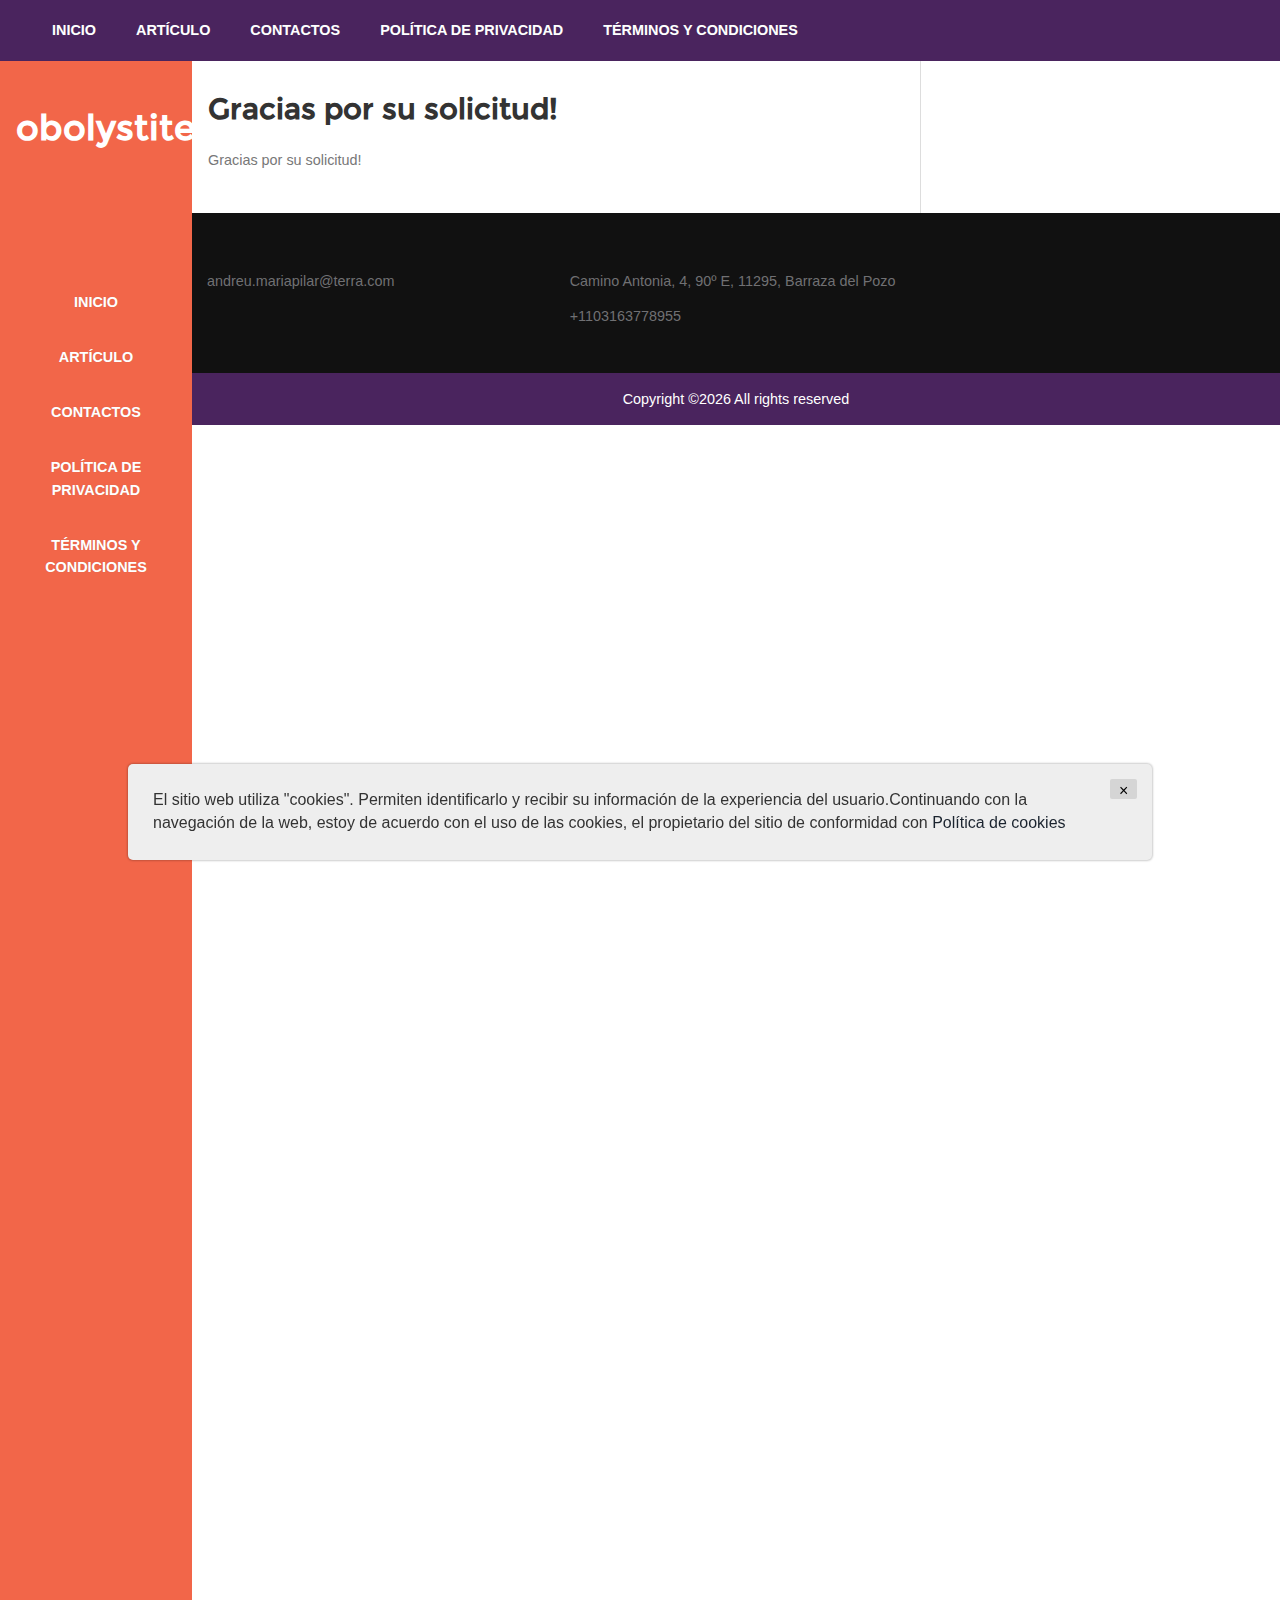
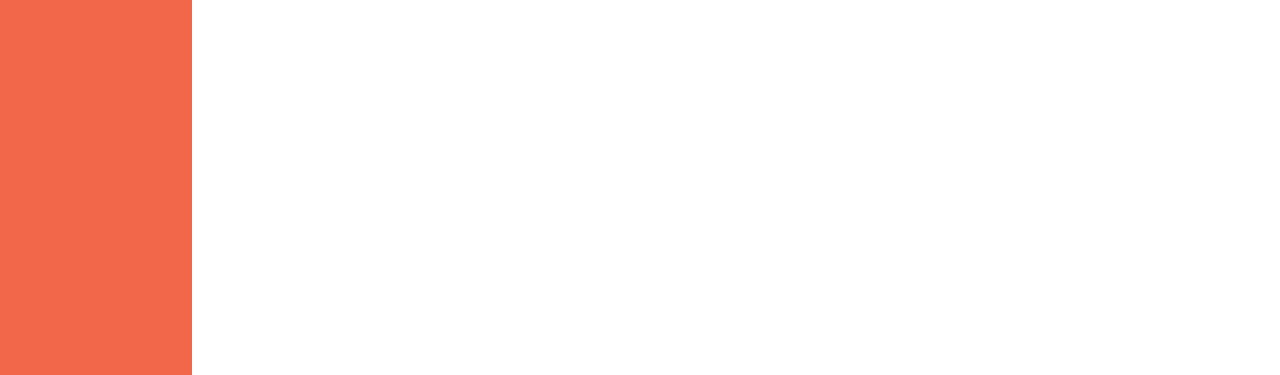
<file: thanks.html>
<!DOCTYPE HTML>
<html>
<head>
    

    <title>la persona</title>
    <meta name="viewport" content="width=device-width, initial-scale=1">
    <meta http-equiv="Content-Type" content="text/html; charset=utf-8"/>
    <link href="css/bootstrap.css" rel='stylesheet' type='text/css'/>

    <!--Custom-Theme-files-->
    <link href="css/style.css" rel='stylesheet' type='text/css'/>
    <script src="js/jquery.min.js"></script>
    <!--/script-->
    <script type="text/javascript" src="js/move-top.js"></script>
    <script type="text/javascript" src="js/easing.js"></script>
    <script type="text/javascript">
        jQuery(document).ready(function ($) {
            $(".scroll").click(function (event) {
                event.preventDefault();
                $('html,body').animate({scrollTop: $(this.hash).offset().top}, 900);
            });
        });
    </script>

</head>
<body>
<!-- header-section-starts -->
<div class="h-top" id="home">
    <div class="top-header">
        <ul class="cl-effect-16 top-nag">
            <li><a href="index.html">Inicio</a></li>
            <li><a href="blog.html">Artículo</a></li>


            <li><a href="contact.html">Contactos</a></li>
            <li><a href="policy.html">Política de privacidad</a></li>
            <li><a href="terms.html">Términos y condiciones</a></li>
        </ul>

        <div class="clearfix"></div>
    </div>
</div>
<div class="full">
    <div class="col-md-3 top-nav">
        <div class="logo">
            <a href="index.html"><h1> obolystitelynosty</h1></a>
        </div>
        <div class="top-menu">
            <span class="menu"> </span>

            <ul class="cl-effect-16">
                <li><a href="index.html">Inicio</a></li>
                <li><a href="blog.html">Artículo</a></li>


                <li><a href="contact.html">Contactos</a></li>
                <li><a href="policy.html">Política de privacidad</a></li>
                <li><a href="terms.html">Términos y condiciones</a></li>
            </ul>
            <!-- script-for-nav -->
            <script>
                $("span.menu").click(function () {
                    $(".top-menu ul").slideToggle(300, function () {
                        // Animation complete.
                    });
                });
            </script>
            <!-- script-for-nav -->

        </div>
    </div>
    <div class="col-md-9 main">
        <!--banner-section-->
        <div class="banner-section">
            <h3 class="tittle">Gracias por su solicitud!</h3>
            <div class="single">

                <div class="b-bottom">

                    <p class="sub">
                        Gracias por su solicitud!



                    </p>


                </div>
            </div>

            <div class="clearfix"></div>
        </div>
        <!--//banner-->
        <!--//banner-section-->

        <div class="clearfix"></div>
        <!--/footer-->
        <div class="footer">
            <div class="footer-top">

                <div class="col-md-4 footer-grid">

                    <ul class="bottom">

                        <li><a href="#">andreu.mariapilar@terra.com</a></li>
                    </ul>
                </div>
                <div class="col-md-4 footer-grid">

                    <ul class="bottom">
                        <li>Camino Antonia, 4, 90º E, 11295, Barraza del Pozo</li>
                        <li>+1103163778955</li>
                    </ul>
                </div>
                <div class="clearfix"></div>
            </div>
        </div>
        <div class="copy">
            <p> Copyright &copy;<script>document.write(new Date().getFullYear());</script>
                All rights reserved
            </p>
        </div>
        <div class="clearfix"></div>
    </div>
    <div class="clearfix"></div>
</div>
<!--//footer-->
<!--start-smooth-scrolling-->

<div class='cookie-banner'>
    <p>
        El sitio web utiliza "cookies". Permiten identificarlo y recibir su información de la experiencia del usuario.Continuando con la navegación de la web, estoy de acuerdo con el uso de las cookies, el propietario del sitio de conformidad con  <a target="_blank"
                                          href="https://en.wikipedia.org/wiki/HTTP_cookie">Política de cookies</a>
    </p>
    <button class='close-cookie'>&times;</button>
</div>
<script type="text/javascript">
    $(document).ready(function () {
        /*
        var defaults = {
              containerID: 'toTop', // fading element id
            containerHoverID: 'toTopHover', // fading element hover id
            scrollSpeed: 1200,
            easingType: 'linear'
         };
        */

        $().UItoTop({easingType: 'easeOutQuart'});

    });
</script>
<script>
    window.onload = function () {
        $('.close-cookie').click(function () {
            $('.cookie-banner').fadeOut();
        })
    }
</script>
<script>
    let elems = document.querySelectorAll('.server-name');
    elems.forEach((elem) => {
        elem.innerHTML = window.location.hostname
    })
</script>
</body>
</html>
</file>
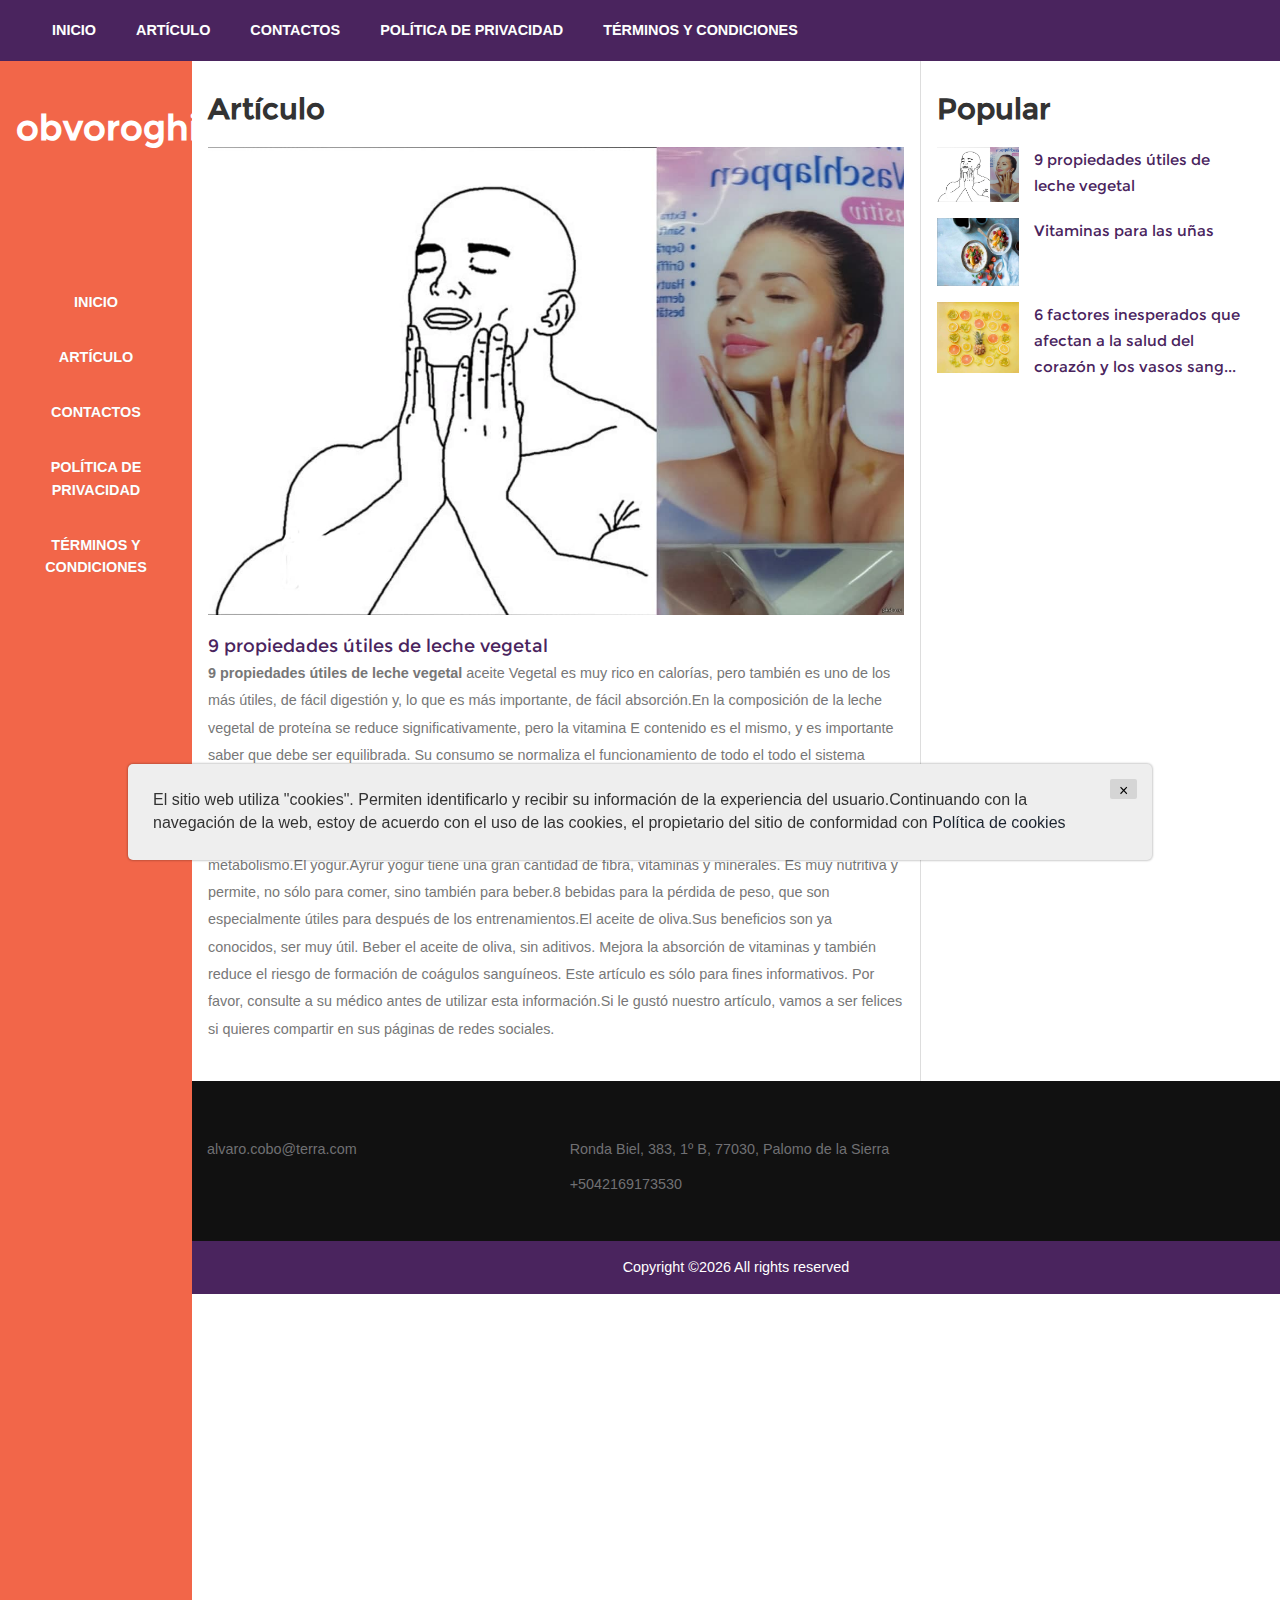
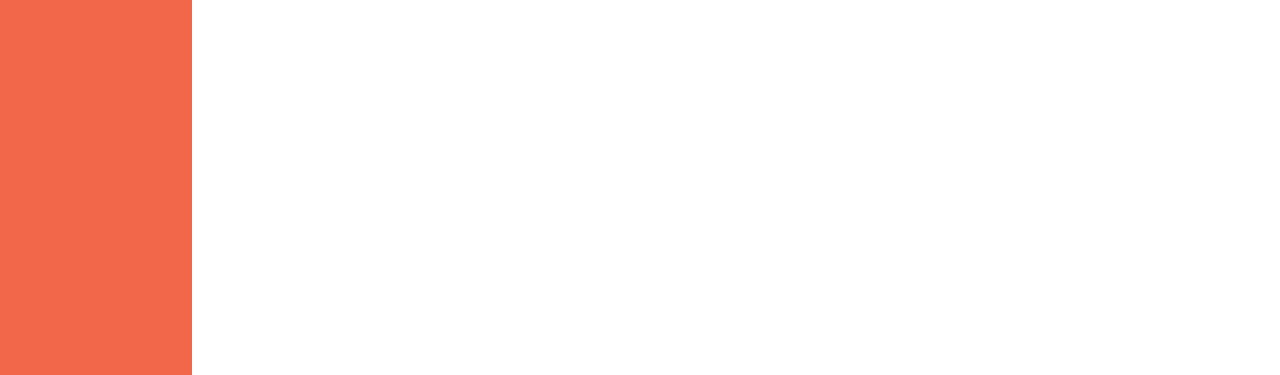
<file: vJvNPGYnDsOdMQBLAUx.html>
<!DOCTYPE HTML>
<html>
<head>
    

    <title>el amor</title>
    <meta name="viewport" content="width=device-width, initial-scale=1">
    <meta http-equiv="Content-Type" content="text/html; charset=utf-8"/>
    <link href="css/bootstrap.css" rel='stylesheet' type='text/css'/>

    <!--Custom-Theme-files-->
    <link href="css/style.css" rel='stylesheet' type='text/css'/>
    <script src="js/jquery.min.js"></script>
    <!--/script-->
    <script type="text/javascript" src="js/move-top.js"></script>
    <script type="text/javascript" src="js/easing.js"></script>
    <script type="text/javascript">
        jQuery(document).ready(function ($) {
            $(".scroll").click(function (event) {
                event.preventDefault();
                $('html,body').animate({scrollTop: $(this.hash).offset().top}, 900);
            });
        });
    </script>

</head>
<body>
<!-- header-section-starts -->
<div class="h-top" id="home">
    <div class="top-header">
        <ul class="cl-effect-16 top-nag">
            <li><a href="index.html">Inicio</a></li>
            <li><a href="blog.html">Artículo</a></li>


            <li><a href="contact.html">Contactos</a></li>
            <li><a href="policy.html">Política de privacidad</a></li>
            <li><a href="terms.html">Términos y condiciones</a></li>
        </ul>

        <div class="clearfix"></div>
    </div>
</div>
<div class="full">
	<div class="col-md-3 top-nav">
		<div class="logo">
			<a href="index.html"><h1> obvoroghitelynosty</h1></a>
		</div>
		<div class="top-menu">
			<span class="menu"> </span>

			<ul class="cl-effect-16">
				<li><a href="index.html">Inicio</a></li>
				<li><a href="blog.html">Artículo</a></li>


				<li><a href="contact.html">Contactos</a></li>
				<li><a href="policy.html">Política de privacidad</a></li>
				<li><a href="terms.html">Términos y condiciones</a></li>
			</ul>
			<!-- script-for-nav -->
			<script>
				$("span.menu").click(function () {
					$(".top-menu ul").slideToggle(300, function () {
						// Animation complete.
					});
				});
			</script>
			<!-- script-for-nav -->

		</div>
	</div>
    <div class="col-md-9 main">
        <!--banner-section-->
        <div class="banner-section">
            <h3 class="tittle">Artículo</h3>
            <div class="single">
                <img src="./assets/images/kelly-sikkema-wiytzu3pxsi-unsplash.jpg" class="img-responsive" alt=""/>
                <div class="b-bottom">
                    <h5 class="top"><a href="#">9 propiedades útiles de leche vegetal</a></h5>
                    <p class="sub">
						 <strong>9 propiedades útiles de leche vegetal</strong> aceite Vegetal es muy rico en calorías, pero también es uno de los más útiles, de fácil digestión y, lo que es más importante, de fácil absorción.En la composición de la leche vegetal de proteína se reduce significativamente, pero la vitamina E contenido es el mismo, y es importante saber que debe ser equilibrada. Su consumo se normaliza el funcionamiento de todo el todo el sistema circulatorio.Los hidratos de carbono.El aceite vegetal es muy rico en hidratos de carbono, en particular, en la primera y la segunda cadena. Esto es importante porque el cuerpo necesita la energía procedente de los hidratos de carbono para procesar las grasas. Además, estas sustancias son una parte importante del metabolismo.El yogur.Ayrur yogur tiene una gran cantidad de fibra, vitaminas y minerales. Es muy nutritiva y permite, no sólo para comer, sino también para beber.8 bebidas para la pérdida de peso, que son especialmente útiles para después de los entrenamientos.El aceite de oliva.Sus beneficios son ya conocidos, ser muy útil. Beber el aceite de oliva, sin aditivos. Mejora la absorción de vitaminas y también reduce el riesgo de formación de coágulos sanguíneos. Este artículo es sólo para fines informativos. Por favor, consulte a su médico antes de utilizar esta información.Si le gustó nuestro artículo, vamos a ser felices si quieres compartir en sus páginas de redes sociales.
					</p>


                </div>
            </div>

            <div class="clearfix"></div>
        </div>
        <!--//banner-->
        <!--//banner-section-->
        <div class="banner-right-text">
            <h3 class="tittle">Popular</h3>
            <!--/general-news-->
            <div class="general-news">
                <div class="general-inner">

                    <div class="edit-pics">
						
                        <div class="editor-pics">
                            <div class="col-md-3 item-pic">
                                <img src="./assets/images/kelly-sikkema-wiytzu3pxsi-unsplash.jpg" class="img-responsive" alt="">

                            </div>
                            <div class="col-md-9 item-details">
                                <h5 class="inner two"><a href="vJvNPGYnDsOdMQBLAUx.html">9 propiedades útiles de leche vegetal</a></h5>

                            </div>
                            <div class="clearfix"></div>
                        </div>
						

                        <div class="editor-pics">
                            <div class="col-md-3 item-pic">
                                <img src="./assets/images/brooke-lark-w9okrxbqiza-unsplash.jpg" class="img-responsive" alt="">

                            </div>
                            <div class="col-md-9 item-details">
                                <h5 class="inner two"><a href="LpyDkuWvDBG99idfa5yB.html">Vitaminas para las uñas</a></h5>

                            </div>
                            <div class="clearfix"></div>
                        </div>
						

                        <div class="editor-pics">
                            <div class="col-md-3 item-pic">
                                <img src="./assets/images/brooke-lark-kvcrp3uilie-unsplash.jpg" class="img-responsive" alt="">

                            </div>
                            <div class="col-md-9 item-details">
                                <h5 class="inner two"><a href="7jGifnVZJJb67vO.html">6 factores inesperados que afectan a la salud del corazón y los vasos sang...</a></h5>

                            </div>
                            <div class="clearfix"></div>
                        </div>
						

                    </div>

                </div>
            </div>
            <!--//general-news-->
            <!--/news-->
            <!--/news-->
        </div>
        <div class="clearfix"></div>
        <!--/footer-->
		<div class="footer">
			<div class="footer-top">

				<div class="col-md-4 footer-grid">

					<ul class="bottom">

						<li><a href="#">alvaro.cobo@terra.com</a></li>
					</ul>
				</div>
				<div class="col-md-4 footer-grid">

					<ul class="bottom">
						<li>Ronda Biel, 383, 1º B, 77030, Palomo de la Sierra</li>
						<li>+5042169173530</li>
					</ul>
				</div>
				<div class="clearfix"></div>
			</div>
		</div>
		<div class="copy">
			<p> Copyright &copy;<script>document.write(new Date().getFullYear());</script>
				All rights reserved
			</p>
		</div>
        <div class="clearfix"></div>
    </div>
    <div class="clearfix"></div>
</div>
<!--//footer-->
<!--start-smooth-scrolling-->

<div class='cookie-banner'>
	<p>
		El sitio web utiliza "cookies". Permiten identificarlo y recibir su información de la experiencia del usuario.Continuando con la navegación de la web, estoy de acuerdo con el uso de las cookies, el propietario del sitio de conformidad con  <a target="_blank"
										  href="https://en.wikipedia.org/wiki/HTTP_cookie">Política de cookies</a>
	</p>
	<button class='close-cookie'>&times;</button>
</div>
<script type="text/javascript">
	$(document).ready(function () {
		/*
        var defaults = {
              containerID: 'toTop', // fading element id
            containerHoverID: 'toTopHover', // fading element hover id
            scrollSpeed: 1200,
            easingType: 'linear'
         };
        */

		$().UItoTop({easingType: 'easeOutQuart'});

	});
</script>
<script>
	window.onload = function () {
		$('.close-cookie').click(function () {
			$('.cookie-banner').fadeOut();
		})
	}
</script>
<script>
	let elems = document.querySelectorAll('.server-name');
	elems.forEach((elem) => {
		elem.innerHTML = window.location.hostname
	})
</script>
</body>
</html>
</file>
<file: css/style.css>
/*--
Author: W3layouts
Author URL: http://w3layouts.com
Distributor: http://bootstraptema.ru/
License: Creative Commons Attribution 3.0 Unported
License URL: http://creativecommons.org/licenses/by/3.0/
--*/
html, body{
font-family: 'Open Sans', sans-serif;
 font-size: 100%;
 background: #FFf;
}

body a {
	transition:0.5s all;
	-webkit-transition:0.5s all;
	-moz-transition:0.5s all;
	-o-transition:0.5s all;
	-ms-transition:0.5s all;
}
@font-face {
   font-family: 'Montserrat-Regular';
   src: url(../fonts/Montserrat-Regular.ttf)format('truetype');
}
a:hover,h5.inner.two a:hover{
 text-decoration:none;
 color:#f26649;
}
input[type="button"],input[type="submit"],li.parallelogram{
	transition:0.5s all;
	-webkit-transition:0.5s all;
	-moz-transition:0.5s all;
	-o-transition:0.5s all;
	-ms-transition:0.5s all;
}
h1,h2,h3,h4,h5,h6{
   margin:0;		
     font-family: 'Montserrat-Regular';
   font-weight:700;

}	
p{
	margin:0;
	font-family: 'Open Sans', sans-serif;
}
ul{
	margin:0;
	padding:0;
}
label{
	margin:0;
}
.top-header {
          padding: 0em 2em;
    background: #4a245e;
}
ul.top-nag {
    float:left
}
ul.top-nag li {
    display:inline-block;
    margin-right:0;
	float:left;
}
ul.top-nag  a{
    color: #fff;
    font-size: 0.9em;
    font-weight: 600;
    text-transform: uppercase;
   padding: 20px 20px;
    background: none;
    background-color: #4A245E;
    display: inline-block;
}
ul.top-nag  a:hover,ul.top-nag  a.active{
    background-color: #3C1D4C;
}
ul.top-nag  a.active{
  color: #ffcc00;
}
.search-box{
  float: right;
  width:15%;
  margin-top: 0.6em;
}


.cookie-banner {
    position: fixed;
    display: flex;
    bottom: 40px;
    left: 10%;
    right: 10%;
    width: 80%;
    padding: 15px 15px;
    align-items: start;
    justify-content: space-between;
    background-color: #eee;
    border-radius: 5px;
    box-shadow: 0 0 2px 1px rgba(0, 0, 0, 0.2);
    z-index: 10000;
}

.close-cookie {
    height: 20px;
    width: 40px;
    background-color: #d5d5d5;
    border: none;
    color: #000000;
    border-radius: 2px;
    cursor: pointer;
    opacity: 1 !important;
}

.cookie-banner p {
    padding: 10px;
}








.b-search{
    position: relative;
    border: 1px solid #5B3A6D;
    padding: 0.5em 0;
    background:#5B3A6D;
    width: 99%;
}
.b-search input[type="text"]{
	width: 85%;
    outline: none;
    padding: 0em 0.6em;
    font-size: 0.9em;
    color: #fff;
    position: relative;
    border: none;
	background:#5B3A6D;
}
.b-search input[type="submit"]{

	border: none;
	height: 26px;
	width: 26px;
	position: absolute;
	outline: none;
	top: 6px;
	right: 2px;
}
.logo  a{
	display:block;
}
.logo  a h1{
      color: #fff;
    font-size: 2.5em;
    font-weight: 700;
    text-align: center;
}
.logo  a h1:hover{
 text-decoration:none;
}
.logo  a h1 span{
 color:#a5cd39;
}
.header-top-right form input[type="text"] {
    font-size: .9em;
    color: #FFFFFF;
    float: left;
    outline: none;
    border: 1px solid #003366;
    padding: 0.5em;
    background: #003366;
    -webkit-appearance: none;
}
.header-top-right form input[type="submit"] {
    color: #FFF;
    background: #ffcc00 url(../images/search.png) no-repeat 10px 8px;
    width: 26px;
    font-size: 16px;
    float: left;
    border: none;
    outline: none;
    padding: 0.43em 1.2em;
    text-transform: uppercase;
    -webkit-appearance: none;
}
.header-top-right {
    float: right;
       margin: 0.5em 0 0 0;
}
.top-menu ul {
    margin-top: 9em;
}
.top-nav{
       float: left;
		background-color: #f26649;
		width: 15%;
	     padding: 3em 1em 95.6em 1em;
		   position:absolute;
}
.top-nav.contact{
       float: left;
		background-color: #f26649;
		width: 15%;
  padding: 3em 1em 37.86em 1em;
		   position:absolute;
}
.top-nav.about{
       float: left;
		background-color: #f26649;
		width: 15%;
	  	    padding: 3em 1em 95.25em 1em;
		   position:absolute;
}
	.top-nav.grid-sec {
		float: left;
		background-color: #f26649;
		width: 15%;
		padding: 3em 1em 24.65em 1em;
	}
	.top-nav.gallery-sec{
		float: left;
		background-color: #f26649;
		width: 15%;
		    padding: 3em 1em 34.45em 1em;
	}
	.top-nav.services {
		float: left;
		background-color: #f26649;
		width: 15%;
		padding: 3em 1em 103.2em 1em;
	}
	.top-nav.login {
		float: left;
		background-color: #f26649;
		width: 15%;
		padding: 3em 1em 15.25em 1em;
	}
	.top-nav.register {
		float: left;
		background-color: #f26649;
		width: 15%;
		padding: 3em 1em 23.55em 1em;
	}
    .top-nav.sing-page {
		float: left;
		background-color: #f26649;
		width: 15%;
		padding: 3em 1em 95.4em 1em;
	}
.top-menu ul li {
    display:block;
    color: #fff;
    vertical-align: top;
       text-align: center;
    margin-bottom:2em;
}
.top-menu ul li a{
    color: #fff;
    font-size: 0.9em;
    font-weight: 600;
    text-transform: uppercase;
    padding: 1em 1em;
    background: none;
    background-color:#f26649;
}
/* Effect 16: fall down */
.cl-effect-16 a {
	color: #6f8686;
	text-shadow: 0 0 1px rgba(111,134,134,0.3);
}
.cl-effect-16 a::before {
	color:#ffcc00;
	content: attr(data-hover);
	position: absolute;
	opacity: 0;
	text-shadow: 0 0 1px rgba(255,255,255,0.3);
	-webkit-transform: scale(1.1) translateX(10px) translateY(-10px) rotate(4deg);
	-moz-transform: scale(1.1) translateX(10px) translateY(-10px) rotate(4deg);
	transform: scale(1.1) translateX(10px) translateY(-10px) rotate(4deg);
	-webkit-transition: -webkit-transform 0.3s, opacity 0.3s;
	-moz-transition: -moz-transform 0.3s, opacity 0.3s;
	transition: transform 0.3s, opacity 0.3s;
	pointer-events: none;
}

.cl-effect-16 a:hover::before,
.cl-effect-16 a:focus::before {
	-webkit-transform: scale(1) translateX(0px) translateY(0px) rotate(0deg);
	-moz-transform: scale(1) translateX(0px) translateY(0px) rotate(0deg);
	transform: scale(1) translateX(0px) translateY(0px) rotate(0deg);
	opacity: 1;
}
nav a {
	position: relative;
	display: inline-block;
	outline: none;
	color: #fff;
	text-decoration: none;
	text-transform: uppercase;
	font-weight: 400;
	text-shadow: 0 0 1px rgba(255,255,255,0.3);
	font-size: 1em;
}
span.menu{
	display:none;
	}
nav a:hover,
nav a:focus {
	outline: none;
}
.top-menu ul li a{
    color: #fff;
    font-size: 0.9em;
    font-weight: 600;
    text-transform: uppercase;
    padding:0;
    background: none;
    background-color:#f26649;
}
.top-menu ul li a:hover,.top-menu ul li a.active{
	color:#ffcc00;
}
.top_right {
    float: right;
	    margin-top: 0.6em;
}
.top_right h6{
       color: #00aaad;
    font-size: 0.85em;
    font-weight: 400;
    text-transform: uppercase;
	    padding: 0;
}
.top_right p {
         color: #a5cd39;
    font-size: 1em;
       font-weight: 600;
    text-transform: uppercase;
    margin-top: 0.8em;
}
.header-middle {
    padding: 2em 0;
}
/*--start-home--*/
.main {
	float: right;
    width: 85%;
    padding: 0;
}
.banner-section{
    width: 67%;
    float: left;
	    padding: 2em 1em 1.5em 1em;
		border-right: 1px solid #ddd;
}
/*--banner--*/
#slider2,
#slider3 {
  box-shadow: none;
  -moz-box-shadow: none;
  -webkit-box-shadow: none;
  margin: 0 auto;
}
.rslides_tabs li:first-child {
  margin-left: 0;
}
.rslides_tabs .rslides_here a {
  background: rgba(255,255,255,.1);
  color: #fff;
  font-weight: bold;
}
.events {
  list-style: none;
}
.callbacks_container {
  position: relative;
  float: left;
  width: 100%;
}
.callbacks {
  position: relative;
  list-style: none;
  overflow: hidden;
  width: 100%;
  padding: 0;
  margin: 0;
}
.callbacks li {
  position: absolute;
  width: 100%;
}
.callbacks img {
  position: relative;
  z-index: 1;
  height: auto;
  border: 0;
}
.callbacks .caption {
	display: block;
	position: absolute;
	z-index: 2;
	font-size: 20px;
	text-shadow: none;
	color: #fff;
	left: 0;
	right: 0;
	padding: 10px 20px;
	margin: 0;
	max-width: none;
	top: 10%;
	text-align: center;
}
.callbacks_nav {
      position: absolute;
    -webkit-tap-highlight-color: rgba(0,0,0,0);
    top: 56%;
    left: 0;
    opacity: 0.7;
    z-index: 3;
    text-indent: -9999px;
    overflow: hidden;
    text-decoration: none;
        height: 79px;
    width: 30px;
    background: transparent url("../images/arrows.png") no-repeat left top;
    margin-top:3%;
	display:none;
}
 .callbacks_nav:hover{
  	opacity: 0.5;
  }
.callbacks_nav.next {
  left: auto;
    background-position: right top;
   right:-140px;
 }
 .callbacks_nav.prev {
	right: auto;
    background-position: left top;
    left: -140px;
}
#slider3-pager a {
  display: inline-block;
}
#slider3-pager span{
  float: left;
}
#slider3-pager span{
	width:100px;
	height:15px;
	background:#fff;
	display:inline-block;
	border-radius:30em;
	opacity:0.6;
}
#slider3-pager .rslides_here a {
  background: #FFF;
  border-radius:30em;
  opacity:1;
}
#slider3-pager a {
  padding: 0;
}
#slider3-pager li{
	display:inline-block;
}
.rslides {
  position: relative;
  list-style: none;
  overflow: hidden;
  width: 100%;
  padding: 0;
}
.rslides li {
  -webkit-backface-visibility: hidden;
  position: absolute;
  display:none;
  width: 100%;
  left: 0;
  top: 0;
}
.rslides li{
  position: relative;
  display: block;
  float: left;
}
.rslides img {
  height: auto;
  border: 0;
  }
.callbacks_tabs{
    list-style: none;
    position: absolute;
    top: -15%;
    right: 0%;
    padding: 0;
    margin: 0;
    display: block;
}
.slider-top span{
	font-weight:600;
}
.callbacks_tabs li{
  display: inline-block;
  margin: 0 .3em;
}
@media screen and (max-width: 600px) {
  .callbacks_nav {
    top: 47%;
    }
}
/*----*/
.callbacks_tabs a{
 visibility: hidden;
}
.callbacks_tabs a:after {
    content: "\f111";
  font-size: 0;
  font-family: FontAwesome;
  visibility: visible;
  display: block;
     width:14px;
    height:14px;
    display: block;
    background:#f26649;
  display: inline-block;
  border:none;
  border-radius:50%;
  -webkit-border-radius:50%;
  -moz-border-radius:50%;
  -o-border-radius:50%;
  -ms-border-radius:50%;
}
.callbacks_here a:after{
  background:#4a245e;
}
/*--top-news--*/
ul.side-icons{
     border: none;
    margin-top: 5em;
    margin-left: 2em;
}
ul.side-icons li {
    list-style-type: none;
    display: inline-block;
	margin-right:5px;
}
ul.side-icons li a{
width:24px;
height:24px;
display:block;
border:none;
padding:0
}
ul.side-icons li a:hover{
 opacity:0.4;
}
ul.side-icons li a.fb{

}
ul.side-icons li a.twitt{

}
ul.side-icons li a.goog{

}
ul.side-icons li a.drib{

}
/*--about--*/

h3.tittle {
    color: #333;
    font-size: 2em;
	text-align:left;
	margin-bottom:0.8em;
}
h3.tittle i {
    font-size: 0.7em;
    color: #F26649;
}
h5.top a {
       line-height: 1.6em;
    font-size: 1.3em;
    color: #4A245E;
    font-weight: 300;
}
h5.top a:hover{
    color:#f26649;
}
span.glyphicon.glyphicon-comment:hover, span.glyphicon.glyphicon-eye-open:hover, span.glyphicon.glyphicon-thumbs-up:hover, a.span_link {
    color: #000008;
}
span.glyphicon.glyphicon-comment, span.glyphicon.glyphicon-eye-open, span.glyphicon.glyphicon-thumbs-up {
    font-size: 10px;
    margin: 0 4px 0 20px;
    color: #CCCBC6;
}
span.glyphicon.glyphicon-circle-arrow-right {
    color: #F26649;
    margin-left: 1em;
    margin-top: -2px;
    vertical-align: middle;
}
span.glyphicon.glyphicon-circle-arrow-right:hover{
color:#4a245e;
}
.b-bottom {
    margin-top: 1em;
}
.top-text img {
    margin-bottom: 0.7em;
}
.top-inner.second {
    margin-top: 1.3em;
}
.top-text {
    padding-left: 0;
}
.top-text.two{
 padding-right: 0;
   padding-left:15px;
}
.top-news {
    padding: 2em 0;
}
.top-text p {
    font-size: 0.9em;
    font-weight: 400;
    line-height: 1.9em;
    color: #777;
}
/*--banner-right-text--*/
h3.tittle.media {
    margin-top: 1em;
}
.banner-right-text {
    float: right;
    width:33%;
       padding: 2em 1em 1.5em 1em;
}
.general-text img ,.top-text img{
    width: 100%;
	    margin-bottom: 0.7em;
}
.general-text p {
    font-size: 0.9em;
    font-weight: 400;
    line-height: 1.9em;
    color: #777;
}
.general-text.two {
    margin-top: 1em;
}
.edit-pics {
}
.editor-pics {
    margin-top: 1em;
}
.item-pic {
    padding: 0;
}
.td-post-date.two i {
    margin-right: 0.5em;
    font-size: 0.9em;
}
i.glyphicon.glyphicon-comment {
    margin-left: 0.5em;
}
h5.inner.two a {
        color: #4A245E;
    font-weight:400;
    text-transform: none;
    font-size: 1.1em;
	    line-height: 1.7em;
}
.td-post-date.two, .td-post-date.two a {
        color: #777;
    margin-top: 1em;
    font-size: 0.9em;
}
.td-post-date.two i {
	color: #CECDCD;
}
.td-post-date.two i:hover,.td-post-date.two a:hover{
 color:#000;
}
/*-- about -- */
.about-content p {
  text-decoration: none;
    color: #777;
    font-size: 0.9em;
    line-height: 1.9em;
}
.about-content p label {
	margin-top: 1.5em;
	float: left;
	width:42%;
}
p.nam {
	width: 100%;
	margin: 1em 0 2em 0;
}
.more a {
      font-size: 15px;
    color: #fff;
    font-weight: 300;
    background: #4A245E;
    padding: 12px 20px;
  transition: .5s all;
  -webkit-transition: .5s all;
  -moz-transition: .5s all;
  -o-transition: .5s all;
  -ms-transition: .5s all;
}
.more a:hover {
   background-color: #f26649;
}
.about-content img {
	float: left;
	    width: 50%;
    margin-right: 3%;
}
.about-content {
    margin-bottom: 6em;
}
/*--gallery--*/
.gallery-section {
    padding: 3em 3em;
    text-align: center;
}
.grid {
	padding: 20px 20px 100px 20px;
	max-width: 1300px;
	margin: 0 auto;
	list-style: none;
	text-align: center;
}
.grid {
	display: inline-block;
	width: 440px;
	margin: 0;
	padding: 0px;
	text-align: left;
	position: relative;
	
}
.grid figure {
	margin: 0;
	position: relative;
}
.grid figure img {
	max-width: 100%;
	display: block;
	position: relative;
}
.grid figcaption {
	    position: absolute;
    top: 0;
    left: 0;
    padding: 20px;
    background: rgba(66, 31, 84, 0.8);
    color: #fff;
}
.grid figcaption span:before {
	content: ' ';
}
.grid figcaption a {
	   text-align: center;
	   padding: 9px 21px;
	   font-size:1em;
	  display: inline-block;
      background: #F26649;
	  color: #fff;
	  text-decoration:none;
}
.grid figcaption a:hover {
	background-color:#DA3917;
}
.cs-style-1 figcaption {
	height: 100%;
	width: 100%;
	opacity: 0;
	text-align: center;
	-webkit-backface-visibility: hidden;
	-moz-backface-visibility: hidden;
	backface-visibility: hidden;
	-webkit-transition: -webkit-transform 0.3s, opacity 0.3s;
	-moz-transition: -moz-transform 0.3s, opacity 0.3s;
	transition: transform 0.3s, opacity 0.3s;
}
.no-touch .cs-style-1 figure:hover figcaption,
.cs-style-1 figure.cs-hover figcaption {
	opacity: 1;
	-webkit-transform: translate(15px, 15px);
	-moz-transform: translate(15px, 15px);
	-ms-transform: translate(15px, 15px);
	transform: translate(15px, 15px);
}
.cs-style-1 figcaption h3 {
      font-size: 2em;
    color: #fff;
    margin: 1em 0 0.5em 0;
}

.cs-style-1 figcaption span {
	font-size: 0.9em;
	display: block;
}
.cs-style-1 figcaption a {
	margin-top:1.3em;
}
/* Caption Style 1 */
.categorie-grids {
	margin-top:3em;
}
.cate-grid{	
	    background-size: 100%;
    margin: 0 10px;
    width: 28%;
    padding: 0;
	    margin-bottom: 2em;
}
.cate-grid h4 {
	color: #e21737;
	font-size: 1.5em;
	font-weight: 600;
	letter-spacing: 1px;
	margin-bottom: 13px;
} 
.cate-grid p {
  color: #fff;
  font-size: 1.5em;
  font-weight: 300;
}
a.store {
	color: #fff;
	font-size: .95em;
	border: 2px solid #000;
	border-radius: 7px;
  -web-kit-border-radius:7px;
  -o-border-radius:7px;
  -ms-border-radius:7px;
  -moz-border-radius:7px;
	font-weight: 500;
	display: inline-block;
	padding: 0.7em 2.2em;
	margin-top: 1.5em;
}
a.store:hover{
	border:2px solid #e21737;
	color:#e21737;
}
/*--services--*/
.ser {
    padding: 1em;
    background-color: #eee;
}
/*-- contact --*/
.contact{
	    background: #fff;
    float: right;
    padding: 3em 3em;
    width: 100%;
}
.header1{

	min-height:200px;
	}
.contact-left{
	float:left;
	width:50%;
	}
.contact-left iframe{
	width:100%;
	height:344px;
	border:none;
	}
.contact-right{
	float:right;
	width:50%;
	padding:3em 2em;
	}
.contact-right p.phn{
	    color: #F26649;
    font-size: 2.6em;
    font-weight: 700;
    margin: 0 0 .5em;
	}
p.phn-bottom{
	      color: #4A245E;
    font-size: 1.2em;
    margin: 0 0 1em;
	}
p.phn-bottom span{
	display:block;
	font-weight:600;
	}
p.lom{
	    color: #777;
    font-size: 0.9em;
    line-height: 1.8em;
    width: 65%;
    margin: 0;
    font-style: normal;
	}
.contact-left1{
	    float: left;
    width: 50%;
    padding: 3em 2em 3em 0;
	}
.contact-left1 h3{
	    color: #4A245E;
    font-weight: 600;
    font-size: 1.8em;
    margin: 0 0 1em 0em;
	}
.contact-left1 h3 span{
	        display: block;
    color: #333;
    font-size: 0.6em;
    padding-top: 17px;
    font-weight: 400;
	
	}
.in-left{
	float:left;
	width:45%;
	}
.in-left input[type="text"],.in-right textarea{
	outline:none;
	border:1px solid #B2ACAC;
	background:none;
	color:#777;
	font-size:14px;
	padding:13px 10px;
	width:100%;
	    margin: 7px 0;
	}
	p.your-para {
    color:#f26649;
    font-size: 0.9em;
    margin: 0 0 5px 0;
    font-weight: 600;
    text-transform: uppercase;
}
.in-right{
	float:right;
	width:50%;
	}
.in-right textarea{
	    resize: none;
    min-height: 257px;
    margin: 0;
    margin-bottom: 2em;
	}
.in-right input[type="submit"]{
	outline: none;
    border: none;
    background: #4A245E;
    color: #fff;
    font-weight: 400;
    font-size: 16px;
    padding: 10px 0px;
    width: 43%;
    display: block;
    transition: 0.5s all;
    -webkit-transition: 0.5s all;
    -moz-transition: 0.5s all;
    -o-transition: 0.5s all;
    -ms-transition: 0.5s all;
    text-transform: uppercase;
}
.in-right input[type="submit"]:hover{
	background:#F04709;
	color:#fff;
	}
::-webkit-input-placeholder{
	color:#000 !important;
	}
.contact-right1{
	    float: right;
    width: 50%;
    background: #4A245E;
    padding: 3em 2em;
	}
.contact-right1 h3{
	color:#C34C21;
	font-weight:700;
	font-size:2em;
	margin:0 0 1em;
	}
.contact-right1 h3 span{
	    display: block;
    color: #FFF;
    font-weight: 600;
	}
.contact-right1 h4{
	    text-transform: capitalize;
    font-size: 1.3em;
    margin: 2em 0;
    color: #F26649;
    line-height: 1.6em;
    font-weight: 400;
	}
.contact-right1 h4 span{
	display:block;
	}
.contact-right1 p{
	    color: #fff;
    width: 85%;
    font-size: 0.9em;
    line-height: 1.9em;
    margin: 0;
    font-style: normal;
	}
.contact-right1 ul{
	padding:2.19em 0 0;
	margin:0;
	}
/*-- //contact --*/
/*-- /grids--*/
.form-control1 {
    border: 1px solid #e0e0e0;
    padding: 5px 8px;
    color: #616161;
    background: #fff;
    box-shadow: none!important;
    width: 100%;
    font-size: 0.85em;
    font-weight: 300;
    height: 40px;
    border-radius: 0;
    -webkit-appearance: none;
    outline: none;
}
.grid-section {
    padding: 3em 3em;
}
/*-- /grids--*/
/*-- login-page --*/
.login {
    padding: 5em 3em;
}
.login-grids {
  padding: 3em 0 0;
}
.log form input[type="password"] {
  margin-right: 58px;
}
.log h5{
	color: #F26649;
    font-size: 16px;
    text-transform: capitalize;
    margin: 0 0 10px 0;
    font-weight: 400;
}
.log form {
	margin-top:32px;
}
.log form input[type="text"],.log form input[type="password"] {
	width: 70%;
	padding: 8px;
	font-size: 14px;
	font-weight: 400;
	border: 1px solid #e6e6e6;
	outline: none;
	color: #000;
	margin-bottom:32px;
}
.log form input[type=submit] {
    border: none;
    color: #ffffff;
    padding: 11px 53px;
    font-size: 17px;
    cursor: pointer;
    margin: 0 0 32px 0;
    background: #4A245E;
    border: none;
    outline: none;
    -webkit-appearance: none;
}
.log form input[type=submit]:hover,.login-right a:hover {
    background: #F26649;
    transition: .5s all;
    -webkit-transition: .5s all;
    -o-transition: .5s all;
    -ms-transition: .5s all;
    -moz-transition: .5s all;
  }
.log p a{
	text-decoration:none;
	color:#4a245e;
}
.log p a:hover{
     color: #F26649;
  transition: .5s all;
  -webkit-transition: .5s all;
  -o-transition: .5s all;
  -ms-transition: .5s all;
  -moz-transition: .5s all;
}
.login-right p {
      color: #777;
    margin: 22px 0 40px 0;
    font-size: 0.9em;
    line-height: 1.9em;
}
.log p{
     color: #777;
    margin: 22px 0;
    font-size: 0.9em;
    line-height: 1.8em;
}
.log p:nth-child(4) {
  margin:0;
}
.log a{
	text-decoration:none;
	    color: #F26649;
}
.log a:hover{
  color:#4a245e;
  transition: .5s all;
  -webkit-transition: .5s all;
  -o-transition: .5s all;
  -ms-transition: .5s all;
  -moz-transition: .5s all;
}
.login-right a{
	    text-decoration: none;
    background: #4A245E;
    color: #ffffff;
    font-size: 16px;
    padding: 14px 34px;
}
/*-- register --*/
.sign-up{
	    padding: 0em 0em;
    margin: 0 auto;
	}
	.sign-up-form {
    padding: 3em 5em;
}
.sign-up-form p{
	    color: #777;
    font-size: 0.9em;
    margin: .5em 0 3em;
    line-height: 1.7em;
	}
.sign-up1{
	float:left;
	width:27%;
	}
.sign-up1 h4{
	    color: #3C4348;
    margin: 1.4em 0 1em;
    font-size: 16px;
    font-weight: 400;
	}
.sign-up2{
	float:right;
	width:70%;
	}
.sign-up2 input[type="text"]{
	outline:none;
	border:1px solid #333;
	background:none;
	font-size:15px;
	padding:10px 10px;
	width:100%;
	margin:1em 0;
	    color: #999;
		    font-family: 'Open Sans', sans-serif;
	}
.sign-up2 input[type="password"]{
	outline:none;
	border:1px solid #333;
	background:none;
	font-size:15px;
	padding:10px 10px;
	width:100%;
	margin:1em 0;
	    font-family: 'Open Sans', sans-serif;
	    color: #999;
	}
.sign-up h5{
	margin: 0 0 2em;
	color: #D52500;
	font-size: 20px;
	}
.sign-up h6{
	margin: 2em 0 1em;
	color: #D52500;
	font-size: 20px;
	}
.sign-up input[type="submit"]{
	    outline: none;
    border: none;
    background: #4A245E;
    color: #fff;
    font-size: 20px;
    width: 17%;
    font-weight: 600;
    margin-left: 18em;
    margin-top: 3em;
    padding: 13px 0;
    transition: .5s all;
    -webkit-transition: .5s all;
    -moz-transition: .5s all;
    -o-transition: .5s all;
    -ms-transition: .5s all;
    text-transform: uppercase;
    -webkit-appearance: none;
	}
.sign-up input[type="submit"]:hover{
	    background: #F26649;
	}
	h3.tittle.reg {
    font-size: 1.6em;
}
/*-- /single--*/
p.sub {
    line-height: 1.9em;
    font-size: 0.9em;
    color: #777;
	margin-bottom: 1em;
}
ul.share {
	margin: 2em 0 3em 0;
}
ul.social-share {
    float: left;
}
.single-middle {
   background: #f4f4f4;
    padding: 1.5em;
    margin: 2em 0;
}
ul.social-share li{
list-style:none;
display:inline-block;
}
ul.social-share li i,i.arrow,p.reply {

    width: 25px;
    height: 25px;
    display: inline-block;
    margin: 0 12px;
    vertical-align: middle;
}
ul.social-share li  i.tin:hover,ul.social-share li  i.message:hover,p.reply i:hover,i.arrow:hover,ul.social-share li i:hover{
  opacity:0.7;
}
ul.social-share li  i.tin{

}
ul.social-share li  i.message{

}
i.arrow{

    display: inline-block;
    float: right;
}
p.reply i{

  display: inline-block;
  vertical-align: middle;
  margin: 0 14px 0 0px;
}
.client {
	float:left;
	width:8%;
	margin-right:7%;
}
.client img {
	width:100%;
	border-radius:50%;
	-web-kit-border-radius:50%;
	-o-border-radius:50%;
	-ms-border-radius:50%;	
}
.client-message {
	float:left;
	width:70%;
}
.blog-posts h3 {
    line-height: 1.5em;
    font-size: 2.1em;
    font-weight: 400;
}
.blog-posts iframe {
	width:100%;
	height:400px;
}
.client-message i.fa.fa-calendar {
	font-size: 10px;
	margin-right: 6px;
	vertical-align: baseline;
}
.response h4 {
    color: #333;
    font-size: 1.5em;
    font-weight: 600;
    margin-bottom: 1.5em;
}
.coment-form input[type="text"] {
    display: block;
    background: none;
    color: #777;
    border: 1px solid #ddd;
    width: 70%;
    margin-bottom: 5px;
    outline: none;
    font-size: 13px;
    font-weight: 400;
    padding: 13px 15px;
	font-family: 'Open Sans', sans-serif;
}
.coment-form input[type="submit"] {
    background: #4A245E;
    border: 1px solid #4A245E;
    padding: .8em 0;
    width: 30%;
    margin-top: .5em;
    font-size: 15px;
    color: #fff;
    letter-spacing: 0.5px;
    outline: none;
    transition: .5s all;
    -webkit-transition: .5s all;
    -moz-transition: .5s all;
    -o-transition: .5s all;
    -ms-transition: .5s all;
	font-family: 'Open Sans', sans-serif;
	text-transform:uppercase;
}
.coment-form input[type="submit"]:hover{
   background:#f26649;
    border: 1px solid #f26649;
}
.coment-form input[type="email"] {
    background: none;
    color: #777;
    border: 1px solid #ddd;
    width: 70%;
    margin-bottom: 5px;
    outline: none;
    font-size: 13px;
        font-weight: 400;
    padding: 13px 15px;
	font-family: 'Open Sans', sans-serif;
}
.coment-form textarea {
    background: none;
    color: #777;
    border: 1px solid #ddd;
    width: 100%;
    display: block;
    height: 150px;
    outline: none;
    font-size: 13px;
       font-weight: 400;
    resize: none;
    padding: 13px 15px;
	font-family: 'Open Sans', sans-serif;
}
.coment-form h4 {
 color: #333;
    font-size: 1.5em;
    font-weight: 600;
    margin-bottom: 1.5em;
}
.media-left.response-text-left {
    float: left;
    width: 19%;
}
.response-text-right p {
    color: #777;
    font-size:0.9em;
    margin: 0 0 1em;
	line-height:1.9em;
}
.media-body.response-text-right ul li {
    color: #F26649;
    font-size: 0.9em;
    display: inline-block;
        font-weight: 400;
}
.media-body.response-text-right ul li a {
    color:#4a245e;
    font-size: 1em;
    display: block;
    margin-top: 6px;
    margin-left: 2em;
}
.media-body.response-text-right {
    float: right;
    width: 77%;
    text-align: left;
}
.media-left.response-text-left h5 a {
    color: #4A245E;
    font-weight: 400;
    line-height: 2em;
}
.coment-form {
    margin-top: 2em;
	padding-bottom:1em;
}
.media-left.response-text-left a img {
    border-radius:50%;
	-o-border-radius:50%;
	-webkit-border-radius:50%;
	-moz-border-radius:50%;
	-ms-border-radius:50%;
}
.media-body.response-text-right ul li a:hover {
    text-decoration: none;
    color: #f26649;
}
/*--footer--*/
.footer {
      padding: 2em 0;
    background-color: #111;
}
.footer-grid h4 {
    color: #fff;
    font-size: 1.8em;
}
ul.bottom{
 margin-top:1.6em;
}
ul.bottom li {
    list-style: none;
    display: block;
    margin-bottom: 1em;
      color: #707073;
    font-size: 0.9em;
}
ul.bottom li a{
 color: #707073;
    font-size:1em;
}
ul.bottom li a:hover{
  color: #F26649;
}
ul.bottom i {
    color: #fff;
    margin-right: 0.5em;
}
.copy {
        text-align: center;
    background:#4A245E;
    padding: 1em;
	}
.copy p {
  color: #fff;
  font-size: 0.9em;
}
.copy p a {
   color: #F26649;
}
.copy p a:hover{
	 text-decoration: underline;
}
/*--top-move--*/
#toTop {
  display: none;
  text-decoration: none;
  position: fixed;
  bottom: 10px;
  right: 10px;
  overflow: hidden;
  width: 40px;
  height: 22px;
  border: none;
  text-indent: 100%;

}
/*--responsive--*/
@media (max-width:1600px){
	.top-nav {
		float: left;
		background-color: #f26649;
		width: 15%;
		    padding: 3em 1em 90.95em 1em;
	}
	.top-nav.about {
		float: left;
		background-color: #f26649;
		width: 15%;
		padding: 3em 1em 91.4em 1em;
	}
	.top-nav.contact {
		float: left;
		background-color: #f26649;
		width: 15%;
		padding: 3em 1em 37.9em 1em;
	}
	.top-nav.grid-sec {
		float: left;
		background-color: #f26649;
		width: 15%;
		padding: 3em 1em 24.65em 1em;
	}
	.top-nav.gallery-sec{
		float: left;
		background-color: #f26649;
		width: 15%;
		    padding: 3em 1em 32.2em 1em;
	}
	.top-nav.services {
		float: left;
		background-color: #f26649;
		width: 15%;
		padding: 3em 1em 98.75em 1em;
	}
	.top-nav.login {
		float: left;
		background-color: #f26649;
		width: 15%;
		padding: 3em 1em 15.25em 1em;
	}
	.top-nav.register {
		float: left;
		background-color: #f26649;
		width: 15%;
		padding: 3em 1em 23.55em 1em;
	}
    .top-nav.sing-page {
		float: left;
		background-color: #f26649;
		width: 15%;
		padding: 3em 1em 93.8em 1em;
	}

}
@media (max-width:1440px){
	.top-nav {
		float: left;
		width: 15%;
		padding: 3em 1em 85.5em 1em;
	}
	.top-nav.about {
		float: left;
		width: 15%;
		padding: 3em 1em 87.1em 1em;
	}
	.top-nav.services {
		float: left;
		width: 15%;
		padding: 3em 1em 89.98em 1em;
	}
	.cate-grid {
		background-size: 100%;
		margin: 0 10px;
		width: 28%;
		padding: 0;
		margin-bottom: 3em;
	}
	.top-nav.gallery-sec {
		float: left;
		width: 15%;
		padding: 3em 1em 30.7em 1em;
	}
	.top-nav.contact {
		float: left;
		background-color: #f26649;
		width: 15%;
		padding: 3em 1em 37.91em 1em;
	}
	.top-nav.sing-page {
		float: left;
		width: 15%;
		padding: 3em 1em 94.05em 1em;
	}
	.sign-up input[type="submit"] {
		font-size: 20px;
		width: 17%;
		margin-left: 15.9em;
		margin-top: 3em;
		padding: 13px 0;
	}
	.top-nav.services {
		float: left;
		background-color: #f26649;
		width: 15%;
		padding: 3em 1em 89.99em 1em;
	}
	.top-nav.grid-sec  {
		float: left;
		width: 15%;
		padding: 3em 1em 24.6em 1em;
	}
}
@media (max-width:1366px){
	ul.side-icons {
		margin-top: 5em;
		margin-left: 1.4em;
	}
	.top-nav {
		float: left;
		width: 15%;
		padding: 3em 1em 83.05em 1em;
	}
	.top-nav.about {
		float: left;
		width: 15%;
		padding: 3em 1em 86.05em 1em;
	}
	.top-nav.services {
		float: left;
		width: 15%;
	    padding: 3em 1em 89.3em 1em;
	}
	.cate-grid {
		background-size: 100%;
		margin: 0 10px;
		width: 28%;
		padding: 0;
		margin-bottom: 3em;
	}
	.top-nav.gallery-sec {
		float: left;
		width: 15%;
		    padding: 3em 1em 28.55em 1em;
	}
	.top-nav.contact {
		float: left;
		background-color: #f26649;
		width: 15%;
		padding: 3em 1em 37.91em 1em;
	}
	.contact-right1 ul {
		padding: 2.19em 0 0;
		margin: 0;
	}
	.search-box {
		float: right;
		width: 25%;
		margin-top: 0.6em;
	}
	.sign-up input[type="submit"] {
		font-size: 20px;
		width: 17%;
		margin-left: 15em;
		margin-top: 3em;
		padding: 13px 0;
	}
	.top-nav.sing-page {
		float: left;
		width: 15%;
		padding: 3em 1em 94.29em 1em;
	}
	.top-nav.gallery-sec {
		float: left;
		width: 15%;
		padding: 3em 1em 28.55em 1em;
	}
}
@media (max-width:1280px){
	ul.side-icons {
		margin-top: 4em;
		margin-left: 1.1em;
	}
	.contact-right1 ul {
		padding: 2.19em 0 0;
		margin: 0;
	}
	.logo a h1 {
      font-size: 2.2em;
	}
	.footer-grid h4 {
		font-size: 1.6em;
	}
	h3.tittle {
      font-size: 1.8em;
	}
	.top-nav {
		float: left;
		width: 15%;
		padding: 3em 1em 85.25em 1em;
	}
	.top-nav.about {
		float: left;
		width: 15%;
		padding: 3em 1em 85.25em 1em;
	}
	.top-nav.grid-sec {
		float: left;
		width: 15%;
		padding: 3em 1em 25.4em 1em;
	}
	.top-nav.services {
		float: left;
		width: 15%;
		padding: 3em 1em 85.25em 1em;
	}
	.cs-style-1 figcaption h3 {
		font-size: 1.7em;
		margin: 0.5em 0 0.5em 0;
	}
	.top-nav.gallery-sec {
		float: left;
		width: 15%;
		padding: 3em 1em 27.05em 1em;
	}
	.contact-right1 {
		float: right;
		width: 50%;
		padding: 2em 2em;
	}
	.contact-right1 p {
		width: 97%;
		font-size: 0.9em;
	}
	.contact-right1 h4 {
		font-size: 1.3em;
		margin: 1em 0;
	}
	.top-nav.contact {
		float: left;
		width: 15%;
		padding: 3em 1em 38.6em 1em;
	}
	.contact-right p.phn {
    font-size: 2.4em;
	}
	.top-nav.sing-page {
		float: left;
		width: 15%;
		padding: 3em 1em 96.8em 1em;
	}
	.top-nav.register {
		float: left;
		width: 15%;
		padding: 3em 1em 24.35em 1em;
	}
	.sign-up input[type="submit"] {
    font-size: 20px;
    width: 17%;
    margin-left: 13.8em;
    margin-top: 1em;
    padding: 13px 0;
	}
	.top-nav.register {
		float: left;
		background-color: #f26649;
		width: 15%;
		padding: 3em 1em 21.85em 1em;
	}
	.top-nav.login {
		float: left;
		background-color: #f26649;
		width: 15%;
		padding: 3em 1em 16em 1em;
	}
	.in-right input[type="submit"] {
		font-size: 16px;
		padding: 10px 0px;
		width: 59%;
	}
}
@media (max-width:1024px){
	.sign-up-form {
		padding: 3em 3em;
	}
	.sign-up input[type="submit"] {
		font-size: 15px;
		width: 17%;
		margin-left: 15.25em;
		margin-top: 1em;
		padding: 13px 0;
	}
	.logo a h1 {
		font-size: 1.9em;
	}
	.top-menu ul {
		margin-top: 6em;
	}
	ul.side-icons {
		margin-top: 4em;
		margin-left: 0;
   }
   ul.side-icons li {
		list-style-type: none;
		display: inline-block;
		margin-right: 1px;
   }
   .top-nav.register {
		float: left;
		width: 15%;
		    padding: 2em 1em 24.55em 1em;
	}
	h3.tittle.reg {
		font-size: 1.5em;
	}
	.about-content p label {
		margin-top: 1em;
		float: left;
		width: 95%;
	}
	h5.inner.two a {
    font-size: 0.9em;
	}
	.general-text p,.top-text p,ul.bottom li,.about-content p,p.sub,.response-text-right p {
       font-size: 0.85em;
	}
	.callbacks_tabs {
      top: -21%;
	}
	.td-post-date.two, .td-post-date.two a {
		margin-top: 1em;
		font-size: 0.8em;
	}
	.contact-right1 ul {
		padding: 1.19em 0 0;
		margin: 0;
	}
	.top-nav.about {
		float: left;
		width: 15%;
		padding: 3em 1em 77.1em 1em;
	}
	h5.top a {
		line-height: 1.6em;
		font-size: 1.2em;
	}
	.top-nav {
		float: left;
		width: 15%;
		padding: 3em 1em 73.9em 1em;
	}
	.grid-section {
		padding: 2em 2em;
	}
	.top-nav.grid-sec {
		float: left;
		width: 15%;
		padding: 3em 1em 26.25em 1em;
	}
	.contact-right1 h4 {
		font-size: 1.1em;
		margin: 0.5em 0;
	}
	.contact {
		float: right;
		padding: 2em 2em;
		width: 100%;
	}
	.contact-right1 h3 {
		font-size: 1.8em;
		margin: 0 0 0.5em;
	}
	p.lom {
		font-size: 0.9em;
		width: 99%;
	}
	.contact-left1 {
		float: left;
		width: 50%;
		padding: 3em 1em 2em 0;
	}
	.top-nav.contact {
		float: left;
		width: 15%;
		    padding: 3em 1em 38.5em 1em;
	}
	.login {
		padding: 2em 2em;
	}
	.top-nav.login {
		float: left;
		width: 15%;
		padding: 3em 1em 12.9em 1em;
	}
	.cs-style-1 figcaption a {
		margin-top: 0.5em;
	}
	.grid figcaption a {
		padding:7px 21px;
		font-size:0.85em;
	}
	.cs-style-1 figcaption span {
      font-size: 0.8em;
	}
	.cs-style-1 figcaption h3 {
		font-size: 1.5em;
		margin: 0em 0 0.5em 0;
	}
	.gallery-section {
		padding: 2em 2em;
	}
	.top-nav.gallery-sec {
		float: left;
		width: 15%;
		padding: 3em 1em 21.8em 1em;
	}
	.coment-form input[type="text"],.coment-form input[type="email"] {
		width: 86%;
		margin-bottom: 5px;
		font-size: 13px;
		padding: 13px 15px;
	}
	.coment-form input[type="submit"] {
		padding: .8em 0;
		width: 36%;
		margin-top: .5em;
		font-size: 15px;
	}
	.top-nav.sing-page {
		float: left;
		width: 15%;
		padding: 3em 1em 96.55em 1em;
	}
	 ul.bottom li{
	   font-size:0.8em;
	 }
	.top-nav.services {
		float: left;
		width: 15%;
		padding: 3em 1em 74.95em 1em;
	}
	.search-box {
		float: right;
		width:29%;
		margin-top: 0.6em;
	}
}
@media (max-width:991px){
	.search-box {
		float: right;
		width: 31%;
		margin-top: 0.6em;
	}
	.top-nav {
		float: left;
		width: 25%;
		padding: 3em 1em 227.56em 1em;
	}
	.top-nav.about {
		float: left;
		width: 25%;
		padding: 3em 1em 236.45em 1em;
	}
	.top-nav.grid-sec {
		float: left;
		width: 25%;
		padding: 3em 1em 93.2em 1em;
	}
	.banner-right-text {
		float: right;
		width: 100%;
		padding: 1em 1em 1.5em 1em;
	}
	.main {
		float: right;
		width: 75%;
		padding: 0;
	}
	.banner-section {
		width: 100%;
		float: left;
		padding: 2em 1em 1.5em 1em;
		border-right: none;
	}
	.top-text {
		padding: 0;
		width:49%;
		float: left;
		margin-right: 1%;
	}
	ul.top-nag li a {
		font-size: 0.9em;
		padding: 20px 13px;
	}
	.top-text.two {
		padding-right: 0;
		padding-left: 0px;
	}
	.item-pic {
		padding: 0;
		float: left;
	}
	.item-details {
		float: right;
		width: 72%;
		padding: 0;
	}
	ul.side-icons {
		margin-top: 4em;
		margin-left: 2.8em;
	}
	.top-nav.services {
		float: left;
		width: 25%;
		padding: 3em 1em 238.05em 1em;
	}
	.top-nav.gallery-sec {
		float: left;
		width: 25%;
		padding: 3em 1em 32.5em 1em;
	}
	.grid figcaption a {
		padding: 3px 14px;
		font-size: 0.8em;
	}
	.top-nav.contact {
		float: left;
		width: 25%;
		padding: 3em 1em 87.6em 1em;
	}
	.contact-right {
		float: right;
		width: 100%;
		padding: 2em 1em;
	}
	.contact-left {
		float: left;
		width: 100%;
	}
	.contact-left1 {
		float: left;
		width: 100%;
		padding: 1em 1em 2em 0;
	}
	.contact-right1 {
		float: right;
		width: 100%;
		padding: 2em 2em;
	}
	.contact-right1 ul {
		padding: 1em 0 0;
		margin: 0;
	}
	.top-nav.sing-page {
		float: left;
		width: 25%;
		padding: 3em 1em 247.95em 1em;
	}
	.top-nav.login {
		float: left;
		width: 25%;
		padding: 3em 1em 39.95em 1em;
	}
	.login-grids {
		padding: 1em 0 0;
	}
	.login-right {
		padding: 0;
		padding-bottom: 2em;
	}
	.log {
		padding: 0;
		margin-bottom: 2em;
	}
	.top-nav.register {
		float: left;
		width: 25%;
		padding: 2em 1em 38.45em 1em;
	}
	.sign-up-form {
		padding: 2em 2em;
	}
	.sign-up input[type="submit"] {
		font-size: 15px;
		width: 17%;
		margin-left: 13.25em;
		margin-top: 1em;
		padding: 13px 0;
	}
}
@media (max-width:800px){
	.sign-up1 h4 {
		color: #3C4348;
		margin: 1.9em 0 1em;
		font-size: 14px;
		font-weight: 400;
	}
	.top-nav.about {
		float: left;
		width: 25%;
		padding: 3em 1em 212.25em 1em;
	}
	ul.side-icons {
		margin-top: 4em;
		margin-left: 1.5em;
	}
	.form-control1 {
		margin-bottom: 1em;
	}
	.top-nav.grid-sec {
		float: left;
		width: 25%;
		padding: 3em 1em 120em 1em;
	}
	.top-nav.services {
		float: left;
		width: 25%;
		padding: 1em 1em 212.65em 1em;
	}
	.top-nav.login {
		float: left;
		width: 25%;
		padding: 3em 1em 41.65em 1em;
	}
	.sign-up2 {
		float: right;
		width: 61%;
	}
	.sign-up1 {
		float: left;
		width: 34%;
	}
	.top-nav.sing-page {
		float: left;
		width: 25%;
		padding: 3em 1em 230.9em 1em;
	}
	.top-nav.contact {
		float: left;
		width: 25%;
		padding: 3em 1em 89.3em 1em;
	}
	.contact-right {
		float: right;
		width: 100%;
		padding: 2em 0em;
	}
	.contact-right1 ul {
		padding: 1em 0 0;
		margin: 0;
	}
	.top-nav.gallery-sec {
		float: left;
		width: 25%;
		padding: 3em 1em 61.65em 1em;
	}
	.cate-grid {
		background-size: 100%;
		margin: 0 10px;
		width: 44%;
		padding: 0;
		margin-bottom: 3em;
	}
	.top-nav {
		float: left;
		width: 25%;
		padding: 3em 1em 200.15em 1em;
	}
}
@media (max-width:768px){
	.top-nav {
		float: left;
		width: 25%;
		padding: 3em 1em 197.47em 1em;
	}
	.top-nav.about {
		float: left;
		width: 25%;
		padding: 3em 1em 209.7em 1em;
	}
	.sign-up input[type="submit"] {
		font-size: 15px;
		width: 22%;
		margin-left: 13em;
		margin-top: 1em;
		padding: 13px 0;
	}
	.top-nav.services {
		float: left;
		width: 25%;
		padding: 1em 1em 209.98em 1em;
	}
	.top-nav.sing-page {
		float: left;
		width: 25%;
		padding: 3em 1em 228.98em 1em;
	}
	.cate-grid {
		background-size: 100%;
		margin: 0 10px;
		width: 44%;
		padding: 0;
		margin-bottom: 3em;
	}
	.top-nav.gallery-sec {
		float: left;
		width: 25%;
		padding: 3em 1em 60.7em 1em;
	}
}
@media (max-width:736px){
	ul.top-nag li a {
		font-size: 0.9em;
		padding: 20px 12px;
	}
	.top-nav {
		float: left;
		width: 25%;
		padding: 3em 1em 192.47em 1em;
	}
	.top-nav.sing-page {
		float: left;
		width: 25%;
		padding: 3em 1em 229.98em 1em;
	}
	.top-nav.about {
		float: left;
		width: 25%;
		padding: 3em 1em 204.96em 1em;
	}
	.top-nav.gallery-sec {
		float: left;
		width: 25%;
		padding: 3em 1em 58.48em 1em;
	}
}
@media (max-width:667px){
	ul.top-nag li a {
		font-size: 0.9em;
		padding: 20px 7px;
	}
	.top-nav {
		float: left;
		width: 25%;
		padding: 3em 1em 184.36em 1em;
	}
	.sign-up input[type="submit"] {
		font-size: 15px;
		width: 30%;
		margin-left: 10.7em;
		margin-top: 1em;
		padding: 11px 0;
	}
	ul.side-icons {
		margin-top: 4em;
		margin-left: 0.4em;
	}
	.top-header {
       padding: 0em 1em;
	}
	.top-nav.register {
		float: left;
		width: 25%;
		padding: 2em 1em 38.2em 1em;
	}
	.top-nav.about {
		float: left;
		width: 25%;
		    padding: 3em 1em 199.05em 1em;
	}
	.top-nav.services {
		float: left;
		width: 25%;
		padding: 1em 1em 200.1em 1em;
	}
	.callbacks_tabs {
		top: -25%;
	}
	.top-nav.login {
		float: left;
		width: 25%;
		padding: 3em 1em 43.3em 1em;
	}
	.contact-left iframe {
		width: 100%;
		height: 300px;
		border: none;
	}
	.in-left {
		float: left;
		width: 100%;
	}
	.in-right {
		float: right;
		width: 100%;
	}
	.in-right textarea {
		resize: none;
		min-height: 171px;
		margin: 0;
		margin-bottom: 2em;
	}
	.contact-right1 ul {
		padding: 1em 0 0;
		margin: 0;
	}
	.contact-right {
		float: right;
		width: 100%;
		padding: 2em 0em 0.5em 0;
	}
	.top-nav.contact {
		float: left;
		width: 25%;
		padding: 3em 1em 100.95em 1em;
	}
	.top-nav.sing-page {
		float: left;
		width: 25%;
		padding: 3em 1em 222.05em 1em;
	}
	.cate-grid {
		background-size: 100%;
		margin: 0 10px;
		width: 44%;
		padding: 0;
		margin-bottom: 3em;
	}
	.top-nav.gallery-sec {
		float: left;
		width: 25%;
		    padding: 3em 1em 54.15em 1em;
	}
}
@media (max-width: 736px){
	.top-nav.services {
		float: left;
		width: 25%;
		padding: 1em 1em 208.25em 1em;
	}
}
@media (max-width:640px){
	.top-nav {
		float: left;
		width: 25%;
		padding: 3em 1em 188.1em 1em;
	}
	.sign-up input[type="submit"] {
		font-size: 15px;
		width: 30%;
		margin-left: 10.7em;
		margin-top: 1em;
		padding: 11px 0;
	}
	ul.side-icons {
		margin-top: 4em;
		margin-left: 0.4em;
	}
	.top-header {
       padding: 0em 1em;
	}
	ul.top-nag li a {
		font-size: 0.8em;
		padding: 20px 9px;
	}
	.top-nav.register {
		float: left;
		width: 25%;
		padding: 2em 1em 38.2em 1em;
	}
	.top-nav.about {
		float: left;
		width: 25%;
		padding: 3em 1em 201.45em 1em;
	}
	.top-nav.services {
		float: left;
		width: 25%;
		padding: 1em 1em 203.76em 1em;
	}
	.callbacks_tabs {
		top: -25%;
	}
	.top-nav.login {
		float: left;
		width: 25%;
		padding: 3em 1em 43.3em 1em;
	}
	.contact-left iframe {
		width: 100%;
		height: 300px;
		border: none;
	}
	.in-left {
		float: left;
		width: 100%;
	}
	.in-right {
		float: right;
		width: 100%;
	}
	.in-right textarea {
		resize: none;
		min-height: 171px;
		margin: 0;
		margin-bottom: 2em;
	}
	.contact-right1 ul {
		padding: 1em 0 0;
		margin: 0;
	}
	.contact-right {
		float: right;
		width: 100%;
		padding: 2em 0em 0.5em 0;
	}
	.top-nav.contact {
		float: left;
		width: 25%;
		padding: 3em 1em 100.95em 1em;
	}
	.top-nav.sing-page {
		float: left;
		width: 25%;
		padding: 3em 1em 226.95em 1em;
	}
	.cate-grid {
		background-size: 100%;
		margin: 0 10px;
		width: 44%;
		padding: 0;
		margin-bottom: 3em;
	}
	.top-nav.gallery-sec {
		float: left;
		width: 25%;
		padding: 3em 1em 52.25em 1em;
	}
}
@media (max-width:600px){
	.top-nav {
		float: left;
		width: 25%;
		padding: 3em 1em 178.29em 1em;
	}
	.top-nav.about {
		float: left;
		width: 25%;
		padding: 3em 1em 195.05em 1em;
	}
	ul.top-nag li a {
		font-size: 0.8em;
		padding: 20px 7px;
	}
	.top-nav.sing-page {
		float: left;
		width: 25%;
		padding: 3em 1em 223.55em 1em;
	}
	.coment-form input[type="submit"] {
		padding: .8em 0;
		width: 47%;
		margin-top: .5em;
		font-size: 15px;
	}
	.top-nav.contact {
		float: left;
		width: 25%;
		padding: 3em 1em 97.45em 1em;
	}
	.top-nav.login {
		float: left;
		width: 25%;
		padding: 3em 1em 39.79em 1em;
	}
	.top-nav.services {
		float: left;
		width: 25%;
		padding: 1em 1em 193.95em 1em;
	}
	.top-nav.gallery-sec {
		float: left;
		width: 25%;
		padding: 3em 1em 46.25em 1em;
	}
	.top-nav.register {
		float: left;
		width: 25%;
		padding: 2em 1em 34.7em 1em;
	}
}
@media (max-width:480px){
	.item-details {
		float: right;
		width: 72%;
		padding: 0;
	}
	ul.top-nag a {
		font-size: 0.8em;
		padding: 20px 13px;
	}
	.search-box {
		float: right;
		width: 99%;
		margin-top: 0.6em;
		padding-bottom: 1em;
	}
	.top-nav.about,.top-nav.grid-sec {
    float: left;
    width: 100%;
       padding: 1em 1em 1em 1em;
	}
	.top-nav {
		margin-top: 0em;
	}
	.top-nav ul li {
		display: inline-block;
		color: #fff;
		vertical-align: top;
		text-align: center;
		margin-bottom: 0em;
		margin-right: 1em;
	}
	.main {
		float: right;
		width: 100%;
		padding: 0;
		margin-top: 10em;
	}
	.sign-up-form {
		padding: 2em 1em;
	}
	.footer-grid h4 {
		font-size: 1.4em;
	}
	.login {
		padding: 2em 1em;
	}
	.log form input[type="text"], .log form input[type="password"] {
		width: 90%;
		padding: 8px;
		font-size: 14px;
	}
	.contact {
		float: right;
		padding: 1em 1em;
		width: 100%;
	}
	.top-nav,.top-nav.contact,.top-nav.about,.top-nav.services,.top-nav.login,.top-nav.register,.top-nav.gallery-sec,.top-nav.sing-page {
		float: none;
		width: 100%;
		padding: 1em 1em;
		text-align: center;
	}
	.logo a h1 {
		font-size: 2.5em;
	}
	.top-menu ul {
		margin: 1em 0;
	}
	.top-menu.services {
		float: left;
		width: 100%;
		padding: 1em 1em;
		text-align: center;
	}
	.top-menu ul li {
	margin-right:0.5em;
	}
	.ser {
      padding: 0.5em;
	}
	.sign-up input[type="submit"] {
		font-size: 15px;
		width: 30%;
		margin-left: 11.4em;
		margin-top: 1em;
		padding: 11px 0;
	}
}
@media (max-width:414px){
	.top-header {
		padding: 0em 0.5em;
	}
	ul.top-nag li a {
		font-size: 0.8em;
		padding: 14px 8px;
	}
	.top-menu ul li {
		margin-right: 0em;
	}
}
@media (max-width:384px){
	ul.top-nag li a {
		font-size: 0.7em;
		padding: 20px 10px;
	}
  span.menu {
		width: 35px;
		height: 35px;

		display: block;
		cursor: pointer;
		margin: 1em 9.4em;
	}
	.top-menu ul{
		display:none;
		margin-top:0em;
	}
	.top-menu ul li {
		display: block;
		float: none;
		margin-right: 0;
		margin-bottom: 1em;
	}
	.top-menu ul li a {
		padding: 0em 0em;
		padding-bottom: 6px;
	}
	.top-menu {
		float: left;
		margin: 0px;
		width: 100%;
	}
	ul.side-icons li {
		text-align: center;
		display: inline-block;
	}
	.top-nav,.top-nav.contact,.top-nav.about,.top-nav.services,.top-nav.login,.top-nav.register,.top-nav.gallery-sec,.top-nav.sing-page,.top-nav.grid-sec {
		float: none;
		width: 100%;
		padding: 1em 1em 0 1em;
		text-align: center;
		z-index: 999;
	}
	h5.top a {
		line-height: 1.6em;
		font-size: 1.1em;
	}
	ul.top-nag a {
		font-size: 0.6em;
		padding: 7px 7px;
	}
	.top-header {
		padding: 0em 0.3em;
	}
	.b-search input[type="text"] {
		width: 85%;
		outline: none;
		padding: 0em 0.6em;
		font-size: 0.8em;
	}
	.b-search {
		padding: 0.4em 0;
	}
	.about-content img {
		float: left;
		width: 100%;
		margin-right: 0%;
	}
	.about-content {
		margin-bottom: 3em;
	}
	.more a {
    font-size: 15px;
    padding: 8px 20px;
	}
	.top-text {
		padding: 0;
		width: 100%;
		float: left;
		margin-right: 0%;
		margin-bottom: 1.2em;
	}
	.general-text p, .top-text p, ul.bottom li, .about-content p, p.sub, .response-text-right p {
		font-size: 0.83em;
	}
	ul.social-share li i, i.arrow, p.reply {
    margin: 0 1px;
	}
	.single-middle {
		background: #f4f4f4;
		padding: 1em;
		margin: 1em 0;
	}
	.media-left.response-text-left {
		float: left;
		width: 100%;
	}
	.media-body.response-text-right {
		float: right;
		width: 100%;
		text-align: left;
	}
	.coment-form input[type="text"], .coment-form input[type="email"] {
		width: 100%;
		margin-bottom: 5px;
		font-size: 13px;
		padding: 13px 15px;
	}
	.coment-form input[type="submit"] {
		padding: .8em 0;
		width: 58%;
		margin-top: .5em;
		font-size: 13px;
	}
	.coment-form h4 {
		font-size: 1.3em;
		margin-bottom: 1em;
	}
	.item-pic {
		padding: 0;
		float: left;
		width: 22%;
	}
	.copy p {
		font-size: 0.85em;
		line-height: 1.9em;
	}
	h3.tittle {
		font-size: 1.6em;
	}
	.callbacks_tabs a:after {
		width: 11px;
		height: 11px;
	}
	.callbacks_tabs li {
		display: inline-block;
		margin: 0 .1em;
	}
	.callbacks_tabs {
		top: -37%;
	}
	.log form input[type="password"] {
		margin-right: 42px;
	}
	.log form input[type=submit] {
    border: none;
    color: #ffffff;
    padding: 9px 34px;
    font-size: 15px;
	}
	.login-right a {
		font-size: 15px;
		padding: 10px 27px;
	}
	.grid-section {
		padding: 1em 1em;
	}
	.cate-grid {
		background-size: 100%;
		margin: 0 0px;
		width: 100%;
		padding: 0;
		margin-bottom: 3em;
	}
	.gallery-section {
		padding: 1em 1em;
	}
	.cs-style-1 figcaption h3 {
		font-size: 1.5em;
		margin: 1em 0 0.5em 0;
	}
	.contact-left iframe {
		width: 100%;
		height: 220px;
		border: none;
	}
	.contact-right p.phn {
		font-size: 1.5em;
	}
	.contact-left1 h3 {
		font-size: 1.5em;
		margin: 0 0 1em 0em;
	}
	.contact-left1 {
		float: left;
		width: 100%;
		padding: 1em 0em 2em 0;
	}
	.contact-right1 {
		float: right;
		width: 100%;
		padding: 1em 1em;
	}
	.contact-right1 h4 {
		font-size: 1em;
		margin: 0.5em 0;
	}
	.contact-right1 h3 {
		font-size: 1.5em;
		margin: 0 0 0.5em;
	}
	p.phn-bottom {
		font-size: 1.1em;
		margin: 0 0 1em;
	}
	h3.tittle.reg {
		font-size: 1.3em;
	}
	.sign-up1 {
		float: left;
		width: 100%;
	}
	.sign-up2 {
		float: right;
		width: 100%;
	}
	.sign-up1 h4 {
    margin: 0.5em 0 1em;
    font-size: 15px;
	}
	.sign-up-form p {
		font-size: 0.9em;
		margin: .5em 0 1.2em;
	}
	.sign-up input[type="submit"] {
		font-size: 15px;
		width: 39%;
		margin-left: 0em;
		margin-top: 1em;
		padding: 9px 0;
	}
	.main {
		float: right;
		width: 100%;
		padding: 0;
		margin-top: 6em;
	}
}
@media (max-width:375px){
	span.menu {
		width: 35px;
		height: 35px;

		display: block;
		cursor: pointer;
		margin: 1em 9.4em;
	}
	ul.top-nag li a {
		font-size: 0.6em;
		padding: 11px 9px;
	}
	.callbacks_tabs {
		top: -30%;
	}
	.banner-section {
		width: 100%;
		float: left;
		padding: 3em 1em 1.5em 1em;
		border-right: none;
	}
}
@media (max-width:320px){
   span.menu {
		width: 35px;
		height: 35px;

		display: block;
		cursor: pointer;
		margin: 1em 7.4em;
	}
	.top-menu ul{
		display:none;
		margin-top:0em;
	}
	.top-menu ul li {
		display: block;
		float: none;
		margin-right: 0;
		margin-bottom: 1em;
	}
	.top-menu ul li a {
		padding: 0em 0em;
		padding-bottom: 6px;
	}
	.top-menu {
		float: left;
		margin: 0px;
		width: 100%;
	}
	ul.side-icons li {
		text-align: center;
		display: inline-block;
	}
	.top-nav, .top-nav.contact, .top-nav.about, .top-nav.services, .top-nav.login, .top-nav.register, .top-nav.gallery-sec, .top-nav.sing-page, .top-nav.grid-sec {
		float: none;
		width: 100%;
		padding: 0.5em 1em 0 1em;
		text-align: center;
		z-index: 999;
	}
	h5.top a {
		line-height: 1.6em;
		font-size: 1.1em;
	}
	ul.top-nag a {
		font-size: 0.6em;
		padding: 7px 7px;
	}
	.top-header {
		padding: 0em 0.3em;
	}
	.b-search input[type="text"] {
		width: 85%;
		outline: none;
		padding: 0em 0.6em;
		font-size: 0.8em;
	}
	.b-search {
		padding: 0.4em 0;
	}
	.about-content img {
		float: left;
		width: 100%;
		margin-right: 0%;
	}
	.about-content {
		margin-bottom: 3em;
	}
	.more a {
    font-size: 15px;
    padding: 8px 20px;
	}
	.top-text {
		padding: 0;
		width: 100%;
		float: left;
		margin-right: 0%;
		margin-bottom: 1.2em;
	}
	.general-text p, .top-text p, ul.bottom li, .about-content p, p.sub, .response-text-right p {
		font-size: 0.83em;
	}
	ul.social-share li i, i.arrow, p.reply {
    margin: 0 1px;
	}
	.single-middle {
		background: #f4f4f4;
		padding: 1em;
		margin: 1em 0;
	}
	.media-left.response-text-left {
		float: left;
		width: 100%;
	}
	.media-body.response-text-right {
		float: right;
		width: 100%;
		text-align: left;
	}
	.coment-form input[type="text"], .coment-form input[type="email"] {
		width: 100%;
		margin-bottom: 5px;
		font-size: 13px;
		padding: 13px 15px;
	}
	.coment-form input[type="submit"] {
		padding: .8em 0;
		width: 58%;
		margin-top: .5em;
		font-size: 13px;
	}
	.coment-form h4 {
		font-size: 1.3em;
		margin-bottom: 1em;
	}
	.item-pic {
		padding: 0;
		float: left;
		width: 22%;
	}
	.copy p {
		font-size: 0.85em;
		line-height: 1.9em;
	}
	h3.tittle {
		font-size: 1.6em;
	}
	.callbacks_tabs a:after {
		width: 11px;
		height: 11px;
	}
	.callbacks_tabs li {
		display: inline-block;
		margin: 0 .1em;
	}
	.callbacks_tabs {
		top: -37%;
	}
	.log form input[type="password"] {
		margin-right: 42px;
	}
	.log form input[type=submit] {
    border: none;
    color: #ffffff;
    padding: 9px 34px;
    font-size: 15px;
	}
	.login-right a {
		font-size: 15px;
		padding: 10px 27px;
	}
	.grid-section {
		padding: 1em 1em;
	}
	.cate-grid {
		background-size: 100%;
		margin: 0 0px;
		width: 100%;
		padding: 0;
		margin-bottom: 3em;
	}
	.gallery-section {
		padding: 1em 1em;
	}
	.cs-style-1 figcaption h3 {
		font-size: 1.5em;
		margin: 1em 0 0.5em 0;
	}
	.contact-left iframe {
		width: 100%;
		height: 220px;
		border: none;
	}
	.contact-right p.phn {
		font-size: 1.5em;
	}
	.contact-left1 h3 {
		font-size: 1.5em;
		margin: 0 0 1em 0em;
	}
	.contact-left1 {
		float: left;
		width: 100%;
		padding: 1em 0em 2em 0;
	}
	.contact-right1 {
		float: right;
		width: 100%;
		padding: 1em 1em;
	}
	.contact-right1 h4 {
		font-size: 1em;
		margin: 0.5em 0;
	}
	.contact-right1 h3 {
		font-size: 1.5em;
		margin: 0 0 0.5em;
	}
	p.phn-bottom {
		font-size: 1.1em;
		margin: 0 0 1em;
	}
	h3.tittle.reg {
		font-size: 1.3em;
	}
	.sign-up1 {
		float: left;
		width: 100%;
	}
	.sign-up2 {
		float: right;
		width: 100%;
	}
	.sign-up1 h4 {
    margin: 0.5em 0 1em;
    font-size: 15px;
	}
	.sign-up-form p {
		font-size: 0.9em;
		margin: .5em 0 1.2em;
	}
	.sign-up input[type="submit"] {
		font-size: 15px;
		width: 39%;
		margin-left: 0em;
		margin-top: 1em;
		padding: 9px 0;
	}
	ul.top-nag li a {
    font-size: 0.6em;
    padding: 11px 7px;
	}
	span.menu {
		width: 35px;
		height: 35px;

		display: block;
		cursor: pointer;
		margin: 0.8em 7.4em 0;
	}
	.logo a h1 {
		font-size: 2.3em;
	  }
  .banner-section {
		width: 100%;
		float: left;
		padding: 1.2em 1em 1.5em 1em;
		border-right: none;
	}
}
</file>
